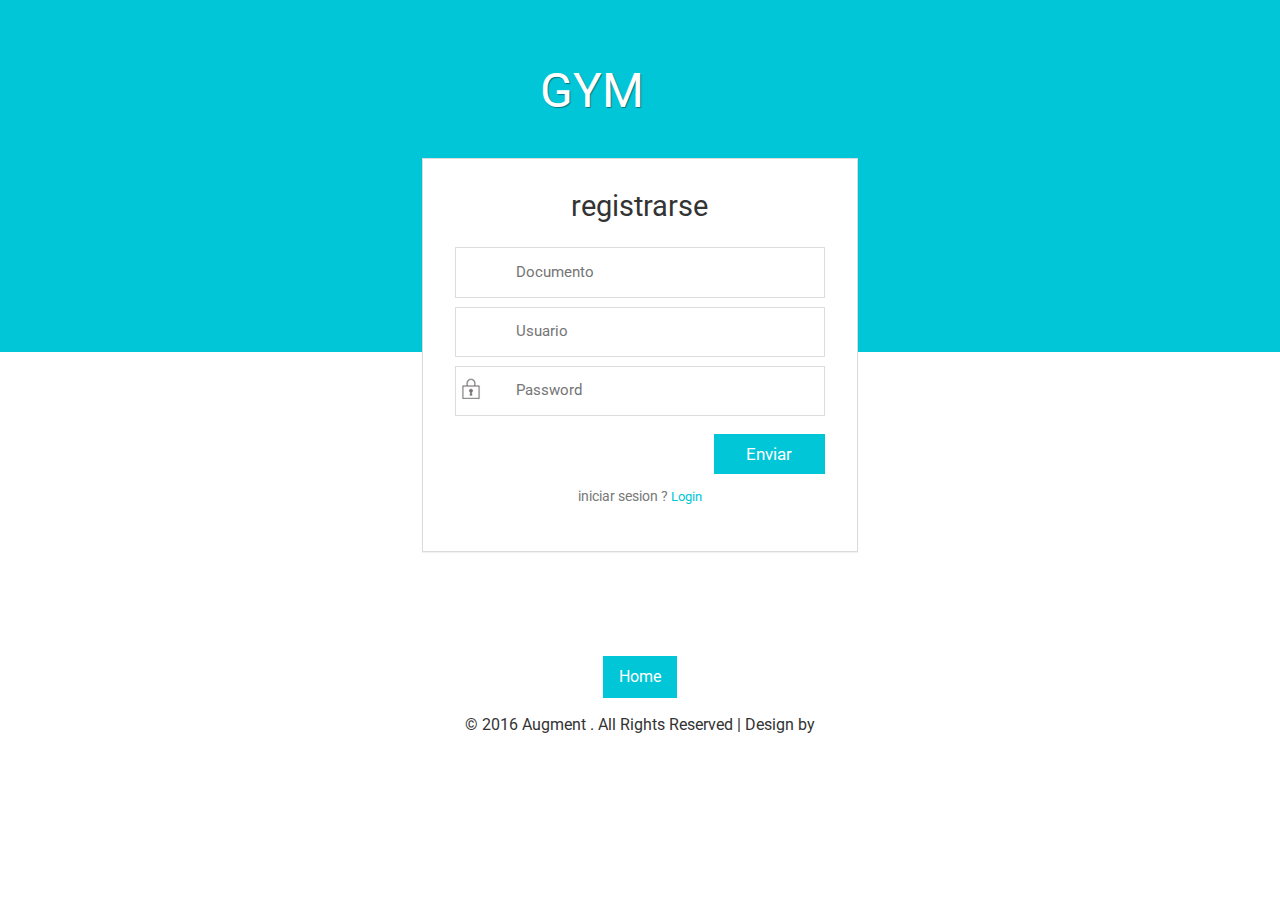
<file: ManaGym/web/registrar.html>
<!DOCTYPE HTML>
<html>
    <head>
        <title>GYM</title>
        <meta name="viewport" content="width=device-width, initial-scale=1">
        <meta http-equiv="Content-Type" content="text/html; charset=utf-8" />
        <meta name="keywords" content="Augment Responsive web template, Bootstrap Web Templates, Flat Web Templates, Android Compatible web template, 
              Smartphone Compatible web template, free webdesigns for Nokia, Samsung, LG, SonyEricsson, Motorola web design" />
        <script type="application/x-javascript"> addEventListener("load", function() { setTimeout(hideURLbar, 0); }, false); function hideURLbar(){ window.scrollTo(0,1); } </script>
        <!-- Bootstrap Core CSS -->
        <link href="css/bootstrap.min.css" rel='stylesheet' type='text/css' />
        <!-- Custom CSS -->
        <link href="css/style.css" rel='stylesheet' type='text/css' />
        <!-- Graph CSS -->
        <link href="css/font-awesome.css" rel="stylesheet"> 
        <!-- jQuery -->
        <link href='//fonts.googleapis.com/css?family=Roboto:700,500,300,100italic,100,400' rel='stylesheet' type='text/css'>
        <!-- lined-icons -->
        <link rel="stylesheet" href="css/icon-font.min.css" type='text/css' />
        <!-- //lined-icons -->
        <script src="js/jquery-1.10.2.min.js"></script>
        <!--clock init-->
    </head> 
    <body>
        <!--/login-->

        <div class="error_page">
            <!--/login-top-->

            <div class="error-top">
                <h2 class="inner-tittle page">GYM</h2>
                <div class="login">
                    <h3 class="inner-tittle t-inner">registrarse</h3>
                    <form action="registrar">
                        <input type="text" name="id" class="text" placeholder="Documento"  required>
                        <input type="text" name="usuario" class="text" placeholder="Usuario"  required>                        
                        <input type="password" name="pass"  placeholder="Password"  required>
                        <div class="sign-up">

                            <input type="submit"  value="Enviar">

                        </div>
                        <div class="clearfix"></div>

                        <div class="new">                            
                            <p class="sign">iniciar sesion ? <a href="sesion.jsp">Login</a></p>
                            <div class="clearfix"></div>
                        </div>
                    </form>
                </div>

            </div>
        </div>
        <!--//login-top-->

        <!--//login-->
        <!--footer section start-->
        <div class="footer">
            <div class="error-btn">
                <a class="read fourth" href="index.html">Home</a>
            </div>
            <p>&copy 2016 Augment . All Rights Reserved | Design by </p>
        </div>
        <!--footer section end-->
        <!--/404-->
        <!--js -->
        <script src="js/jquery.nicescroll.js"></script>
        <script src="js/scripts.js"></script>
        <!-- Bootstrap Core JavaScript -->
        <script src="js/bootstrap.min.js"></script>
    </body>
</html>
</file>
<file: ManaGym/web/css/style.css>
/*
Author: W3layout
Author URL: http://w3layouts.com
License: Creative Commons Attribution 3.0 Unported
License URL: http://creativecommons.org/licenses/by/3.0/
*/
html, body{
    font-family: 'Roboto', sans-serif;
    font-size: 100%;
    overflow-x: hidden;
    background:#FFFFFF;
}
body a{
    transition:0.5s all;
    -webkit-transition:0.5s all;
    -moz-transition:0.5s all;
    -o-transition:0.5s all;
    -ms-transition:0.5s all;

}
a:focus, a:active, a:hover ,a.dropdown-toggle{
    outline: none;
    -webkit-transition: all 0.3s;
    -moz-transition: all 0.3s;
    transition: all 0.3s;
    color: #002561;
    text-decoration:none;
}
a {
    background-color:none;
}
body p{
    font-family: 'Roboto', sans-serif;
}
h1, h2, h3, h4, h5 {
    font-family: 'Roboto', sans-serif;
}
a {
    color: #008DE7;
    font-weight:400;
}
a:hover { transition: all 200ms ease-in-out; }

.page-container {
    min-width: 1260px;
    position: relative;
    top: 0;
    left: 0;
    right: 0;
    bottom: 0;
    width: 100%;
    height: 100%;
    margin: 0px auto;
}
.left-content {
    float: right;
    width: 87%;
}
.page-container.sidebar-collapsed {
    transition: all 100ms linear;
    transition-delay: 300ms;

}
.page-container.sidebar-collapsed .left-content {

    float: right;
    width: 97%;
}
.page-container.sidebar-collapsed-back {
    transition: all 100ms linear;
}
.page-container.sidebar-collapsed-back .left-content {
    transition: all 100ms linear;
    -webkit-transition: all 0.3s ease;
    -moz-transition: all 0.3s ease;
    transition: all 0.3s ease;
    float: right;
    width:87%;
}
.page-container.sidebar-collapsed .sidebar-menu {
    width: 65px;
    transition: all 100ms ease-in-out;
    transition-delay: 300ms;
}

.page-container.sidebar-collapsed-back .sidebar-menu {
    width: 230px;
    transition: all 100ms ease-in-out;
}

.page-container.sidebar-collapsed .sidebar-icon {
    transform: rotate(90deg);
    transition: all 300ms ease-in-out;
    margin-right: 0.8em;
    margin-top: -8px;
    color: #fff;
    background: #02BBCA;
    border-radius: 0;

}

.page-container.sidebar-collapsed-back .sidebar-icon {
    transform: rotate(0deg);
    transition: all 300ms ease-in-out;
}

.page-container.sidebar-collapsed .logo {
    padding: 21px 0;
    height: 63px;
    box-sizing: border-box;
    transition: all 100ms ease-in-out;
    transition-delay: 300ms;

}

.page-container.sidebar-collapsed-back .logo {
    width: 100%;
    padding: 13px 14px;
    height:60px;
    box-sizing: border-box;
    transition: all 100ms ease-in-out;
}

.page-container.sidebar-collapsed #logo {
    opacity: 0;
    transition: all 200ms ease-in-out;
    display: none;
}
.page-container.sidebar-collapsed .down {
    display: none;
}
.page-container.sidebar-collapsed-back #logo {
    opacity: 1;
    transition: all 200ms ease-in-out;
    transition-delay: 300ms;;
}

.page-container.sidebar-collapsed #menu span {
    opacity: 0;
    transition: all 50ms linear;
}

.page-container.sidebar-collapsed-back #menu span {
    opacity: 1;
    transition: all 200ms linear;
    transition-delay: 300ms;
}

.sidebar-menu {
    position: fixed;
    float: left;
    width: 230px;
    top: 0;
    left: 0;
    bottom: 0;
    background-color: #052963;
    color: #aaabae;
    box-shadow: 0px 0px 10px 0px rgb(58, 41, 31);
    -o-box-shadow: 0px 0px 10px 0px rgb(58, 41, 31);
    -webkit-box-shadow: 0px 0px 10px 0px rgb(58, 41, 31);
    -moz-box-shadow: 0px 0px 10px 0px rgb(58, 41, 31);
    z-index: 999;
}
#menu {
    list-style: none;
    margin: 0;
    padding: 0;
    margin-bottom: 20px;
}

#menu li {
    position: relative;
    margin: 0;
    border-bottom: 1px ridge rgba(6, 26, 68, 0.96);
    padding: 0;
    padding: 0;
}

#menu li ul {
    opacity: 0;
    height: 0px;
}

#menu li a {
    font-style: normal;
    font-weight: 400;
    position: relative;
    display: block;
    padding: 13px 20px;
    color: #fff;
    white-space: nowrap;
    z-index: 2;
    background-color: #021F4E;
    font-size:0.9em;
    font-family: 'Roboto', sans-serif;
    border:none;
    border-left: 4px solid #021F4E;
}

#menu li a:hover {
    color: #ffffff;
    background-color:#002561;
    transition: color 250ms ease-in-out, background-color 250ms ease-in-out;
    border-left: 4px solid #00C6D7;
}

#menu li.active > a {
    background-color: #2b303a;
    color: #ffffff;
}

#menu ul li {background-color:#00C6D7; }

#menu ul {
    list-style-type: none;
    margin: 0;
    padding: 0;
}

#menu li ul {
    position: absolute;
    visibility: hidden;
    left: 100%;
    top: -1px;
    background-color: #2b303a;
    box-shadow: 0px 0px 10px 0px rgba(0, 0, 0, 0.5);
    opacity: 0;
    transition: opacity 0.1s linear;
    border-top: 1px solid rgba(69, 74, 84, 0.7);
}

#menu li:hover > ul {
    visibility: visible;
    opacity: 1;
}
li#menu-mensagens,li#menu-arquivos {
    background-color:#00C6D7!important;
}
#menu li li ul {
    right: 100%;
    visibility: hidden;
    top: -1px;
    opacity: 0;
    transition: opacity 0.1s linear;
}

#menu li li:hover ul {
    visibility: visible;
    opacity: 1;
}

#menu .fa { margin-right: 5px; }

.logo {
    width: 100%;
    padding: 14px 14px;
    box-sizing: border-box;
}

.sidebar-icon {
    margin-top: -2px;
    border: 1px solid #00C6D7;
    text-align: right;
    line-height: 1;
    font-size: 19px;
    padding: 8px 10px;
    border-radius: 0px;
    color: #fff;
    background: #02BBCA;
    float: right;
}
ul#menu i {
    font-size: 1.1em;
    margin-right: 6px;
    width: 10%;
}
ul#menu-academico-sub {
    z-index: 999;
}
li#menu-academico{
    z-index: 999;
}
/*#logo
{
    width: 150px;
    height: 64px;
    vertical-align: middle;
    -webkit-filter: drop-shadow(0px 0px 10px rgba(0,0,0,0.5));
}*/

.fa-html5 {
    color: #fff;
    margin-left: 50px;
}
.menu {
    text-align: left;
}
/*--down--*/
.down ul li {
    list-style: none;
    display: inline-block;
    margin: 0 10px;
}
span.name-caret {
    margin: 10px 0px 3px 0px;
    font-size: 1.4em;
    color: #00C6D7;
    display: block;
    text-align: center;
    font-weight: 400;
}
.down  a img {
    border-radius: 50%;
    -o-border-radius: 50%;
    -moz-border-radius: 50%;
    -webkit-border-radius: 50%;
    border: 3px solid #002561;
}

.down{
    padding: 26px 0 30px;
    text-align: center;
    background: #fff;
}
.dropdown-menu li a i{
    font-size: 14px;
    margin-right: 6%;	
    color: #879498;
}
.down p {
    font-size: 0.9em;
    color: #777;
    padding: 5px 8px;
}
.down ul {
    padding:0;
    margin:0;
}
.down ul li a {
    color: #fff;
    background: none;
    text-decoration: none;
}
.down i {
    font-size: 1.2em;
    color:#00C6D7;
    vertical-align: middle;
}
i.lnr.lnr-user {
    font-size: 1.07em;
}
i.lnr.lnr-power-switch {
    font-size: 1.3em;
}
a.tooltips {
    position: relative;
    display: inline;
}
a.tooltips span {
    position: absolute;
    width: 65px;
    color: #FFFFFF;
    background: #09367D;
    height:28px;
    line-height: 30px;
    text-align: center;
    visibility: hidden;
    font-size: 0.8em;
}
a.tooltips span:after {
    content: '';
    position: absolute;
    bottom: 100%;
    left: 50%;
    margin-left: -8px;
    width: 0; height: 0;
    border-bottom: 8px solid #09367D;
    border-right: 8px solid transparent;
    border-left: 8px solid transparent;
}
a:hover.tooltips span {
    visibility: visible;
    opacity: 0.8;
    top: 30px;
    left: 50%;
    margin-left: -38px;
    z-index: 999;
}
/*--//down--*/
/*--/top_header--*/
span#logo h1 {
    font-size: 2em;
    color: #fff;
    margin: 0;
    text-decoration: none;
    text-transform: capitalize;
    font-weight: 300;
}
.srch button{
    cursor: pointer;
    background: url('../images/search.png') no-repeat 26px 19px rgba(3, 182, 197, 0.68);
    width: 80px;
    height:66px;
    display: block;
    border: none;
    outline: none;
    position: absolute;
    top: 0px;
    left: 21%;
}
.main-search{
    float: right;
    background: #002561;
    width: 20%;
    height: 60px;
    padding: 15px 15px 69px 17px;
    border: 1px solid #C6CCD6;
    position: absolute;
    z-index:99999;
    top: 75px;
    left: 248px;
}
.main-search:after {
    content: '';
    position: absolute;
    left: 114px;
    top: -10px;
    border-left: 12px solid rgba(0, 0, 0, 0);
    border-right: 12px solid rgba(0, 0, 0, 0);
    border-bottom: 12px solid #002561;
}
.main-search form{
    position:relative;
    background:#fff;
}
.main-search input[type="text"],.main-search input[type="submit"],.main-search input[type="date"]{
    display:inline-block;
    border:none;
    color:#5d5d5d;
    outline:none;
    width:inherit;
    padding:inherit;
    font-size:14px;
    margin:inherit;
    -webkit-appearance: none;
    margin:0;
}
.main-search input[type="text"],.main-search input[type="date"]{
    background:none;
    padding:10px;
    width:89%;
}
.main-search input[type="text"]:focus{
    color:#5d5d5d;
}
.main-search input[type="submit"]{
    position: absolute;
    top: 9px;
    right: 9px;
    background:url('../images/search2.png') no-repeat -0px -0px;
    height: 25px;
    width: 25px;
    cursor:pointer;
}
.close{
    color: #333;
    padding: 2px 3px 0px 0px;
    cursor: pointer;
    opacity: .9;
}
.close:hover {
    opacity: 0.8;
}
/*--- User Panel---*/
.profile_details_left {
    float: right;
    width: 25%;
}
.dropdown {
    position: relative;
    list-style: none;
}
.dropdown-menu2{
    padding: 0;
    position:absolute;
    top: 133%;
    left: 0;
    z-index:1000;
    display:none;
    float:left;
    min-width:250px;
    margin:1px 0 0;
    font-size:14px;
    list-style:none;
    -webkit-transition: all 0.5s ease-out;
    -moz-transition: all 0.5s ease-out;
    -ms-transition: all 0.5s ease-out;
    -o-transition: all 0.5s ease-out;
    transition: all 0.5s ease-out;
    background-color:#fff;
    border:1px solid #ccc;
    border:1px solid rgba(0,0,0,0.15);
    -webkit-box-shadow: 0px 1px 5px rgba(184, 201, 241, 0.75);
    -moz-box-shadow: 0px 1px 5px rgba(184, 201, 241, 0.75);
    -o-box-shadow: 0px 1px 5px rgba(184, 201, 241, 0.75);
    box-shadow: 0px 1px 5px rgba(184, 201, 241, 0.75);
    background-clip:padding-box;
}
.export-nav{
    margin:10px 0 0;
}
.open > .dropdown-menu2 {
    opacity:1;
}
ul.dropdown-menu.two {
    padding: 0;
    min-width: 234px;
    top: 99%;
    left: -147px;
}
ul.dropdown-menu.two li a .badge {
    background: #ff5454;
    border: 2px solid white;
    position: absolute;
    top: 9px;
    right: 3px;
    font-size: 8px;
    line-height: 8px;
    padding: 4px 6px;
    -webkit-border-radius: 50em;
    -moz-border-radius: 50em;
    border-radius: 50em;
    min-width: 0;
}
.dropdown-menu2 {
    opacity:.3;
    -webkit-transform-origin: top;
    transform-origin: top;
    -ms-transform-origin: top;
    -moz-transform-origin: top;
    -o-transform-origin: top;
    -webkit-animation-fill-mode: forwards;
    -moz-animation-fill-mode: forwards; 
    -o-animation-fill-mode: forwards; 
    -mz-animation-fill-mode: forwards; 
    animation-fill-mode: forwards; 
    -webkit-transform: scale(1, 0);
    -moz-transform: scale(1, 0);
    -o-transform: scale(1, 0);
    -ms-transform: scale(1, 0);
    transform: scale(1, 0);
    display: block; 
    transition: all 0.2s linear;
    -webkit-transition: all 0.2s linear;
    -ms-transition: all 0.2s linear;
    -moz-transition: all 0.2s linear;
    -o-transition: all 0.2s linear;
}
ul#menu-mensagens-sub,li#menu-mensagens-enviadas{
    z-index:9999;

}
li#menu-mensagens-enviadas,li#menu-mensagens,li#menu-academico-avaliacoes,li#menu-mensagens-recebidas,li#menu-academico-boletim{
    background-color: #021F4E;
    border-bottom: 1px ridge #002561;
    z-index:9999;
}
.dropdown-menu2 li{
    margin-left:0;
    float:none;
    width: 100%;
}

.dropdown-menu2 li a{
    border-radius:0;
    -webkit-border-radius:0;
    -moz-border-radius:0;
    -o-border-radius:0;
    border:none;
    border-bottom:1px solid #E4E4E4;
}
.dropdown-menu2 li a:hover {
    border:none;
    border-bottom:1px solid #E4E4E4;
}
.dropdown-menu2 li.odd{
    background:rgba(0, 0, 0, 0.02);
}
li.dropdown.note {
    background: #00c6d7;
    border-left: 1px solid rgba(1, 189, 206, 0.93);
    display: inline-block;
    float: left;
    cursor: pointer;
}
li.dropdown.note a {
    padding: 1.4em 2em;
    display: block;
}
li.dropdown.note:hover {
    background:#14BFCE;
}
ul.nofitications-dropdown {
    padding: 0;
    margin: 0;
}
li.dropdown.head-dpdn:nth-child(2) {

}
li.dropdown.head-dpdn:nth-child(3) {
    border:none;
}
.notification_header{
    background-color:#FAFAFA;
    padding: 10px 15px;
    border-bottom:1px solid rgba(0, 0, 0, 0.05);
}
li.dropdown.note i{
    font-size:1.2em;
    color:#fff;
}
.notification_header h3{	
    color:#37474f;
    font-size: 12px;
    font-weight: 600;
    margin: 5px 0 0 0;
    text-transform: uppercase;
}
.notification_bottom{
    padding:12px 0;
    text-align: center;
    background-color: #f3f7f9;
}
.notification_bottom a {
    color: #00C6D7;
}
.notification_bottom a {
    color:#F44336;
}
.notification_bottom a:hover {
    color:#999;
}
.notification_bottom h3 a{	
    color: #717171;
    font-size:12px;
    border-radius:0;
    border:none;
    padding:0;
    text-align:center;
}
.notification_bottom h3 a:hover{	
    color:#4A4A4A;
    text-decoration:underline;
    background:none;
}
.user_img{
    float:left;
    width:15%;
}
.user_img img{
    max-width:100%;
    display:block;
    border-radius:2em;
    -webkit-border-radius:2em;
    -moz-border-radius:2em;
    -o-border-radius:2em;
}
.notification_desc{
    float:left;
    width:80%;
    margin-left:5%;
}
.notification_desc p{
    color:#757575;
    font-size:13px;
    padding:2px 0;
}
.wrapper-dropdown-2 .dropdown li a:hover .notification_desc p{
    color:#424242;
}
.notification_desc p span{
    color: #bbb!important;
    font-size: 11px;
}
.candile {
    margin-top: 2em;
}
/*** Profile Details **/
.profile_picture{
    text-align:center;
}
.profile_picture a{
    display:block;
}
.profile_picture > a {
    display: block;
    margin:0 auto;
    border-radius:8em;
    -webkit-border-radius:8em;
    -moz-border-radius:8em;
    -o-border-radius:8em;
    width:100px;
    height:100px;
}
.profile_picture_name{
    padding-top:20px;
}
.profile_picture_name h2{
    margin-bottom:5px;
    font-size:20px;
    color: #535351;
    font-weight:600;
}
.profile_picture_name p{
    font-size:12px;
    color: #BCBCBC;
    line-height: 1.6em;
}
.articles_list li {
    display:block;
    padding:15px 0;
    border-bottom:1px solid #F8F8F8;
}
.articles_list li a{
    display:block;
    color:#909090;
    font-size:12px;
    text-align:left;
    -webkit-transition: all 0.2s ease-in-out;
    -moz-transition: all 0.2s ease-in-out;
    -o-transition: all 0.2s ease-in-out;
    transition: all 0.2s ease-in-out;
    cursor:pointer;
}
.articles_list li a:hover{
    color:#65CEA7;
}
.articles_list li a i{
    display:inline-block;
    margin-right:8px;
    font-size:20px;
    vertical-align:top;
}
.articles_list li a i span{
    font-size:25px;
    color:#FFF;
}
/*Progress bars*/
.progress {
    height: 9px;
    margin-top: 8px;
    margin-bottom: 8px;
    overflow: hidden;
    background: #e1e1e1;
    z-index: 1;
    cursor: pointer;
}
.task-info .percentage{
    float:right;
    height:inherit;
    line-height:inherit;
}
.task-desc{
    font-size:12px;
}
.wrapper-dropdown-3 .dropdown li a:hover span.task-desc {
    color:#65cea7;
}
.progress .bar {
    z-index: 2;
    height:15px; 
    font-size: 12px;
    color: white;
    text-align: center;
    float:left;
    -webkit-box-sizing: content-box;
    -moz-box-sizing: content-box;
    -ms-box-sizing: content-box;
    box-sizing: content-box;
    -webkit-transition: width 0.6s ease;
    -moz-transition: width 0.6s ease;
    -o-transition: width 0.6s ease;
    transition: width 0.6s ease;
}
.progress-striped .yellow{
    background:#f0ad4e;
} 
.progress-striped .green{
    background:#5cb85c;
} 
.progress-striped .light-blue{
    background:#5bc0de;
} 
.progress-striped .red{
    background:#d9534f;
} 
.progress-striped .blue{
    background:#428bca;
} 
.progress-striped .bar {
    background-image: -webkit-gradient(linear, 0 100%, 100% 0, color-stop(0.25, rgba(255, 255, 255, 0.15)), color-stop(0.25, transparent), color-stop(0.5, transparent), color-stop(0.5, rgba(255, 255, 255, 0.15)), color-stop(0.75, rgba(255, 255, 255, 0.15)), color-stop(0.75, transparent), to(transparent));
    background-image: -webkit-linear-gradient(45deg, rgba(255, 255, 255, 0.15) 25%, transparent 25%, transparent 50%, rgba(255, 255, 255, 0.15) 50%, rgba(255, 255, 255, 0.15) 75%, transparent 75%, transparent);
    background-image: -moz-linear-gradient(45deg, rgba(255, 255, 255, 0.15) 25%, transparent 25%, transparent 50%, rgba(255, 255, 255, 0.15) 50%, rgba(255, 255, 255, 0.15) 75%, transparent 75%, transparent);
    background-image: -o-linear-gradient(45deg, rgba(255, 255, 255, 0.15) 25%, transparent 25%, transparent 50%, rgba(255, 255, 255, 0.15) 50%, rgba(255, 255, 255, 0.15) 75%, transparent 75%, transparent);
    background-image: linear-gradient(45deg, rgba(255, 255, 255, 0.15) 25%, transparent 25%, transparent 50%, rgba(255, 255, 255, 0.15) 50%, rgba(255, 255, 255, 0.15) 75%, transparent 75%, transparent);
    -webkit-background-size: 40px 40px;
    -moz-background-size: 40px 40px;
    -o-background-size: 40px 40px;
    background-size: 40px 40px;
}
.progress.active .bar {
    -webkit-animation: progress-bar-stripes 2s linear infinite;
    -moz-animation: progress-bar-stripes 2s linear infinite;
    -ms-animation: progress-bar-stripes 2s linear infinite;
    -o-animation: progress-bar-stripes 2s linear infinite;
    animation: progress-bar-stripes 2s linear infinite;
}
@-webkit-keyframes progress-bar-stripes {
    from {
        background-position: 40px 0;
    }
    to {
        background-position: 0 0;
    }
}
@-moz-keyframes progress-bar-stripes {
    from {
        background-position: 40px 0;
    }
    to {
        background-position: 0 0;
    }
}
@-ms-keyframes progress-bar-stripes {
    from {
        background-position: 40px 0;
    }
    to {
        background-position: 0 0;
    }
}
@-o-keyframes progress-bar-stripes {
    from {
        background-position: 0 0;
    }
    to {
        background-position: 40px 0;
    }
}
@keyframes progress-bar-stripes {
    from {
        background-position: 40px 0;
    }
    to {
        background-position: 0 0;
    }
}
/********* profile details **********/
.profile_details{
    float: right;
    margin: 0 4.8em 0 1em;
}
.profile_details_drop .lnr.lnr-chevron-up{
    display:none;
}
.profile_details_drop.open .lnr.lnr-chevron-up{
    display:block;
}
.profile_details_drop.open .lnr.lnr-chevron-down{
    display:none;
}
ul.dropdown-menu2.drpdwn-meu2 {
    top: 102%;
}
ul.dropdown-menu.two{
    -webkit-transform-origin: 100% 0;
    -ms-transform-origin: 100% 0;
    -o-transform-origin: 100% 0;
    transform-origin: 100% 0;
    -webkit-animation-duration: .3s;
    -o-animation-duration: .3s;
    animation-duration: .3s;
    background: #fff;
    border: 1px solid #CECDCD;

}
ul.dropdown-menu.two.one {
    min-width: 163px;
    top: 99%;
    left: -82px;
}
.dropdown-menu.two li {
    border-top: 1px solid #e4eaec;
    border-bottom: 0;
}
ul.dropdown-menu.two.drp-mnu {
    min-width: 125px;
    top:94%;
}
ul.dropdown-menu.two.drp-mnu li a {
    display: inline-flex;
    width: 100%;
    text-align: center;
    padding:.5em 0 0.5em 1.5em;
}
ul.dropdown-menu.two li a {
    padding: 6px 10px;
}
.notification_bottom a {
    padding: 6px 10px;
    color: #00C6D7;
}
ul.dropdown-menu.two.drp-mnu li a i {
    width: 24px;
    line-height: 17px;
    height: 20px;
}
.profile_img span{
    float:left;
    display:block;
    width:40px;
    height:40px;
    border-radius:3em;
    -webkit-border-radius:3em;
    -moz-border-radius:3em;
    -o-border-radius:3em;
    -webkit-background-size: cover;
    -moz-background-size: cover;
    -o-background-size: cover;
    background-size: cover;
}
.span_4 {
    padding: 0;
}
.user-name{
    float:left;
    margin-top:8px;
    margin-left:5px;
    height:35px;
    width:45%;
}
.profile_details ul li{
    list-style-type:none;
    width:87%;
}
.user-name p{
    font-size:14px;
    color:#F44336;
    line-height:1em;
    font-weight:700;
}
.user-name p span{
    font-size:10px;
    font-style:italic;
    color:#424f63;
    font-weight:normal;
}
/**** icon dropdown ******/
.wrapper-dropdown-4 i.dropdown-icon{
    width:20px;
    height:20px;
    display:block;
    background:url(../images/up-down.png) no-repeat -8px -24px;
    margin-top:13px;
    float:right;
}
.wrapper-dropdown-4 .dropdown-menu2 li:first-child a{
    border-top:none;
}
.wrapper-dropdown-4 .dropdown-menu2{
    min-width:160px;
}
.wrapper-dropdown-4 .dropdown-menu2 li a {
    display: block;
    text-decoration: none;
    color:#5A5A5A;
    font-size:12px;
    background:#FFF;
    border:none;
    border-top:1px solid #F0F0F0;
    padding:8px;
    transition: all 0.3s ease-out;
    -webkit-transition: all 0.3s ease-out;
    -moz-transition: all 0.3s ease-out;
    -o-transition: all 0.3s ease-out;
    border-radius:0;
}
.wrapper-dropdown-4 .dropdown-menu2 li a i {
    display:inline-block;
}
/* Hover state */
.wrapper-dropdown-4 li:hover a {
    color: #FFF;
    background:#B8C9F1;
}
/* Active state */
.wrapper-dropdown-4.open i.dropdown-icon{
    background-position:-8px -4px;
}
span.text {
    font-size: 1em;
    color: #fff;
    margin-left: 10px;
    text-decoration:none;
}
span.badge {
    font-size: 11px;
    font-weight: bold;
    color: #FFF;
    background: #052963;
    line-height: 17px;
    width: 20px;
    height: 20px;
    border-radius: 2em;
    -webkit-border-radius: 2em;
    -moz-border-radius: 2em;
    -o-border-radius: 2em;
    text-align: center;
    display: inline-block;
    position: absolute;
    top: 11%;
    padding: 2px 0 0;
    left: 60%;
}
a.deutsch img,a.ukrainian img,a.english img,a.espana img,a.russian img {
    margin-right: 10px;
}
/* DEMO 3 */

.wrapper-dropdown-3 {
    position: relative;
    width:90px;
    margin: 0 auto;
    padding: 20px 10px;
    background: #00C6D7;
    border-radius: 0;
    cursor: pointer;
    outline: none;
    font-weight: 400;
    color: #fff;
}

.wrapper-dropdown-3:after {
    content: "";
    width: 0;
    height: 0;
    position: absolute;
    right: 10px;
    top: 50%;
    margin-top: -3px;
    border-width: 6px 6px 0 6px;
    border-style: solid;
    border-color: #06909C transparent;
}
.wrapper-dropdown-3 .dropdown {
    /* Size & position */
    position: absolute;
    top:113%;
    left: 0;
    right: 0;
    /* Styles */
    background: white;
    border-radius: inherit;
    border: 1px solid rgba(0,0,0,0.17);
    box-shadow: 0 0 5px rgba(0,0,0,0.1);
    font-weight: normal;
    -webkit-transition: all 0.5s ease-in;
    -moz-transition: all 0.5s ease-in;
    -ms-transition: all 0.5s ease-in;
    -o-transition: all 0.5s ease-in;
    transition: all 0.5s ease-in;
    list-style: none;

    /* Hiding */
    opacity: 0;
    pointer-events: none;
}
.wrapper-dropdown-3 .dropdown:after {
    content: "";
    width: 0;
    height: 0;
    position: absolute;
    bottom: 100%;
    right: 15px;
    border-width: 0 6px 6px 6px;
    border-style: solid;
    border-color: #fff transparent;   
    display:none;	
}

.wrapper-dropdown-3 .dropdown:before {
    content: "";
    width: 0;
    height: 0;
    position: absolute;
    bottom: 100%;
    left: 13px;
    border-width: 0 8px 8px 8px;
    border-style: solid;
    border-color: rgba(0,0,0,0.1) transparent;  
    display:none;		
}

.wrapper-dropdown-3 .dropdown li a {
    display: block;
    padding: 10px 20px;
    text-decoration: none;
    color: #333;
    border-bottom: 1px solid #e6e8ea;
    box-shadow: inset 0 1px 0 rgba(255,255,255,1);
    -webkit-transition: all 0.3s ease-out;
    -moz-transition: all 0.3s ease-out;
    -ms-transition: all 0.3s ease-out;
    -o-transition: all 0.3s ease-out;
    transition: all 0.3s ease-out;
    font-size: 0.9em;
}

.wrapper-dropdown-3 .dropdown li i {
    float: right;
    color: inherit;
}
ul.dropdown {
    width:120px;
    padding: 0;
    z-index: 999;
}
.wrapper-dropdown-3 .dropdown li:first-of-type a {
    border-radius: 7px 7px 0 0;
}

.wrapper-dropdown-3 .dropdown li:last-of-type a {
    border: none;
    border-radius: 0 0 7px 7px;
}

/* Hover state */

.wrapper-dropdown-3 .dropdown li:hover a {
    background: #f3f8f8;
}

/* Active state */

.wrapper-dropdown-3.active .dropdown {
    opacity: 1;
    pointer-events: auto;
}

/* No CSS3 support */

.no-opacity       .wrapper-dropdown-3 .dropdown,
.no-pointerevents .wrapper-dropdown-3 .dropdown {
    display: none;
    opacity: 1; /* If opacity support but no pointer-events support */
    pointer-events: auto; /* If pointer-events support but no pointer-events support */
}

.no-opacity       .wrapper-dropdown-3.active .dropdown,
.no-pointerevents .wrapper-dropdown-3.active .dropdown {
    display: block;
}


.header-section {
    background:#00c6d7;
    box-shadow: 2px 0 6px rgba(1, 70, 76, 0.68);
    -webkit-box-shadow: 2px 0 6px rgba(1, 70, 76, 0.68);
    -moz-box-shadow: 2px 0 6px rgba(1, 70, 76, 0.68);
    -o-box-shadow: 2px 0 6px rgba(1, 70, 76, 0.68);
}
/*--//top_header--*/
/*--/inner-content-start--*/
.outter-wp {
    padding: 1.5em 1.5em;
    margin-bottom: 2em;
}
.widget {
    width: 23.5%;
    padding: 0px;
}
.widget.states-mdl {
    margin: 0 2%;
}
.widget.states-thrd {
    margin-right: 2%;
}
.stats-left {
    float: left;
    width: 70%;
    background-color: #052963;
    text-align: center;
    padding: 0.58em;
    box-shadow: 0 1px 1px rgba(0,0,0,.05);
    -o-box-shadow: 0 1px 1px rgba(0,0,0,.05);
    -webkit-box-shadow: 0 1px 1px rgba(0,0,0,.05);
    -moz-box-shadow: 0 1px 1px rgba(0,0,0,.05);

}
.states-mdl .stats-left {
    background-color: #00C6D7;
}

.states-mdl .stats-right {
    border: none;
    border-right: 2px solid #00C6D7;
}
.states-last .stats-left {
    background-color: #00C6D7;
    border: none;
}
.states-last.stats-right {
    background-color: #eee;
    border: none;
    border-right: 2px solid #00C6D7;
}
.states-thrd .stats-left {
    background-color: #052963;
}
.widget.states-last .stats-right {
    border: none;
    border-right: 2px solid #00C6D7;
}
.stats-right {
    float: right;
    width: 30%;
    text-align: center;
    padding: 1.54em 1em;
    background-color: #eee;
    border: none;
    border-right: 2px solid #052963;
    box-shadow: 0 1px 1px rgba(0,0,0,.05);
    -o-box-shadow: 0 1px 1px rgba(0,0,0,.05);
    -webkit-box-shadow: 0 1px 1px rgba(0,0,0,.05);
    -moz-box-shadow: 0 1px 1px rgba(0,0,0,.05);
}
.stats-left h5 {
    color: #fff;
    font-size: 1em;
}
.stats-left h4 {
    font-size: 2em;
    color: #fff;
    margin-top: 10px;
    font-weight: 400;
}
.stats-right label {
    font-size: 2em;
    color: #3E3D3D;
}
/*--/charts--*/
.charts {
    margin: 2em 0;
}
.chrt {
    background: #f5f5f5;
    padding: 2em 2em;
    border: 1px solid #ddd;
}
.chrt h2,h3.sub-tittle {
    font-size: 2em;
    font-weight: 400;
    color: #333;
    margin-top: 0;
    text-align:left;
}
.chrt-inner {
    margin: 2em 0;
}
.chrt-two,.chrt-three {
    padding: 2em 2em;
    background: #fff;
    width: 49%;
    margin-right: 2%;
    box-shadow: 0 1px 1px rgba(0,0,0,.05);
    -o-box-shadow: 0 1px 1px rgba(0,0,0,.05);
    -webkit-box-shadow: 0 1px 1px rgba(0,0,0,.05);
    -moz-box-shadow: 0 1px 1px rgba(0,0,0,.05);
    border: 1px solid #E7E7E8;
}
.chrt-three {
    margin-right:0;
}
h3.sub-tittle {
    margin-bottom: 0.5em;
}
canvas#viewport {
    width:600px!important;
    height:550px!important;
}
.map-1 {
    box-shadow: 0 1px 1px rgba(0,0,0,.05);
    -o-box-shadow: 0 1px 1px rgba(0,0,0,.05);
    -webkit-box-shadow: 0 1px 1px rgba(0,0,0,.05);
    -moz-box-shadow: 0 1px 1px rgba(0,0,0,.05);
    border: 1px solid #E7E7E8;
    padding: 2em 2em;
    width: 49%;
    margin-right: 2%;
    background: #fff;
}
.graph-visualization {
    margin: 2em 0 0 0;

}
button#randomizeData {
    background: #002561;
    font-size: 0.9em;
    color: #fff;
    outline: none;
    border: none;
    padding: 7px 10px;
    margin: 1.6em 0 1em 0;
}
.map-2 {
    width: 49%;
    float: right;
    margin: 0;
    padding: 0;
}
rect.highcharts-background {
    fill: #f5f5f5;
    padding: 5em!important;
}

text.highcharts-title {
    color: #999!important;
    fill: #999!important;
}
/* dev table */
.dev-table {
    display: table;
    width: 100%;
}
.dev-table .dev-row {
    display: table-row;
    width: auto;
    clear: both;
}
.dev-table .dev-col {
    display: table-cell;
    vertical-align: middle;
    padding: 0;
}
.dev-col.mid {
    padding: 0 18px;
}
@media all and (max-width: 992px) {
    .dev-table {
        display: block;
        float: left;
    }
    .dev-table .dev-row {
        display: block;
        float: left;
        width: 100%;
    }
    .dev-table .dev-col {
        display: block;
        float: left;
        width: 100%;
    }
}
/* ./dev table */
.dev-popup {
    position: absolute;
    top: 100%;
    right: 0px;
    z-index: 999;
    margin-top: 10px;
    width: 300px;
    display: none;
    background: #ffffff;
    border: 1px solid #e7ebf1;
    -webkit-border-top-right-radius: 5px;
    -webkit-border-bottom-right-radius: 0;
    -webkit-border-bottom-left-radius: 0;
    -webkit-border-top-left-radius: 0;
    -moz-border-radius-topright: 5px;
    -moz-border-radius-bottomright: 0;
    -moz-border-radius-bottomleft: 0;
    -moz-border-radius-topleft: 0;
    border-top-right-radius: 5px;
    border-bottom-right-radius: 0;
    border-bottom-left-radius: 0;
    border-top-left-radius: 0;
    -moz-background-clip: padding-box;
    -webkit-background-clip: padding-box;
    background-clip: padding-box;
    -moz-border-radius: 5px;
    -webkit-border-radius: 5px;
    border-radius: 5px;
    -moz-box-shadow: 0 2px 10px rgba(0, 0, 0, 0.1);
    -webkit-box-shadow: 0 2px 10px rgba(0, 0, 0, 0.1);
    box-shadow: 0 2px 10px rgba(0, 0, 0, 0.1);
}
.dev-popup .dev-popup-header {
    float: left;
    width: 100%;
}
.dev-popup .dev-popup-body {
    float: left;
    width: 100%;
    padding: 10px;
}
.dev-popup .dev-popup-body .form-group:last-child {
    margin-bottom: 0px;
}
.dev-popup:after,
.dev-popup:before {
    bottom: 100%;
    left: 50%;
    border: solid transparent;
    content: " ";
    height: 0;
    width: 0;
    position: absolute;
    pointer-events: none;
}
.dev-popup:after {
    border-color: rgba(255, 255, 255, 0);
    border-bottom-color: #FFF;
    border-width: 5px;
    margin-left: -5px;
}
.dev-popup:before {
    border-color: rgba(240, 240, 240, 0);
    border-bottom-color: #e7ebf1;
    border-width: 6px;
    margin-left: -6px;
}
.dev-page .dev-page-header .dev-popup {
    -webkit-animation-duration: 100ms;
    animation-duration: 100ms;
    -webkit-animation-fill-mode: both;
    animation-fill-mode: both;
    -webkit-animation-name: zoomIn;
    animation-name: zoomIn;
}
.dev-page .dev-page-header .dev-popup:after,
.dev-page .dev-page-header .dev-popup:before {
    left: auto;
    right: 22.5px;
}
.popover {
    font-size: 12px;
    border-color: #e7ebf1;
    padding: 0px;
    -webkit-border-top-right-radius: 5px;
    -webkit-border-bottom-right-radius: 0;
    -webkit-border-bottom-left-radius: 0;
    -webkit-border-top-left-radius: 0;
    -moz-border-radius-topright: 5px;
    -moz-border-radius-bottomright: 0;
    -moz-border-radius-bottomleft: 0;
    -moz-border-radius-topleft: 0;
    border-top-right-radius: 5px;
    border-bottom-right-radius: 0;
    border-bottom-left-radius: 0;
    border-top-left-radius: 0;
    -moz-background-clip: padding-box;
    -webkit-background-clip: padding-box;
    background-clip: padding-box;
    -moz-border-radius: 5px;
    -webkit-border-radius: 5px;
    border-radius: 5px;
    -moz-box-shadow: 0 2px 10px rgba(0, 0, 0, 0.1);
    -webkit-box-shadow: 0 2px 10px rgba(0, 0, 0, 0.1);
    box-shadow: 0 2px 10px rgba(0, 0, 0, 0.1);
}
.popover.right > .arrow {
    border-right-color: #e7ebf1;
}
.popover.left > .arrow {
    border-left-color: #e7ebf1;
}
.popover.top > .arrow {
    border-top-color: #e7ebf1;
}
.popover.bottom > .arrow {
    border-bottom-color: #e7ebf1;
}
.popover .popover-title {
    border-bottom: 0px;
    background: #fafafa;
}
.dev-widget {
    float: left;
    width: 100%;
    height: 100%;
    background:#fff;
    padding: 15px;
    margin-bottom: 20px;
    position: relative;
    transition-timing-function: cubic-bezier(0.175, 0.885, 0.32, 1.275);
    transition-duration: 400ms;
    text-align:left;
    box-shadow: 0 1px 1px rgba(0,0,0,.05);
    -o-box-shadow: 0 1px 1px rgba(0,0,0,.05);
    -webkit-box-shadow: 0 1px 1px rgba(0,0,0,.05);
    -moz-box-shadow: 0 1px 1px rgba(0,0,0,.05);
    border: 1px solid #E7E7E8;
}
.dev-widget:hover {
    z-index: 10;
    background:#002561;
    color: #f0f4f6;
}
.dev-widget:hover .dev-drop {
    text-decoration: none;
    background:#00C6D7;
    bottom: -39px;
    -webkit-opacity: 1;
    -khtml-opacity: 1;
    -moz-opacity: 1;
    -ms-filter: progid:DXImageTransform.Microsoft.Alpha(opacity=100);
    filter: alpha(opacity=100);
    opacity: 1;

}
.dev-widget .dev-drop {
    line-height: 20px;
    padding: 10px 15px;
    position: absolute;
    left: 0px;
    bottom: 0px;
    width: 100%;
    -webkit-opacity: 0;
    -khtml-opacity: 0;
    -moz-opacity: 0;
    -ms-filter: progid:DXImageTransform.Microsoft.Alpha(opacity=0);
    filter: alpha(opacity=0);
    opacity: 0;
    filter: alpha(opacity = 100);
    transition-property: bottom, opacity;
    transition-duration: 400ms;
    color: #f0f4f6;
}
.bottom-grids {
    margin-bottom: 3em;
}
ul#clock li{
    border: none;
}

#clock {
    position: relative;
    width: 185px;
    height: 185px;
    margin: -95px auto 0;
    background: url(../images/clockface.png) no-repeat;
    list-style: none;
}

#sec, #min, #hour {
    position: absolute;
    width: 15px;
    height: 185px;
    top: 0px;
    left: 83px;
}

#sec {
    background: url(../images/sechand.png);
    z-index: 3;
    overflow: hidden;
}

#min {
    background: url(../images/minhand.png);
    z-index: 2;
}

#hour {
    background: url(../images/hourhand.png);
    z-index: 1;
}
.area-charts {
    margin: 0.5em 0 1.5em 0;
}
.panel-chrt {
    padding: 3.7em 2em;
    background-color:#fff;
    box-shadow: 0 1px 1px rgba(0,0,0,.05);
    -o-box-shadow: 0 1px 1px rgba(0,0,0,.05);
    -webkit-box-shadow: 0 1px 1px rgba(0,0,0,.05);
    -moz-box-shadow: 0 1px 1px rgba(0,0,0,.05);
    border: 1px solid #E7E7E8;
    width: 49%;
}
.tini-time-line {
    padding: 2em 2em;
    background: #fff;
    width: 49%;
    float: right;
    box-shadow: 0 1px 1px rgba(0,0,0,.05);
    -o-box-shadow: 0 1px 1px rgba(0,0,0,.05);
    -webkit-box-shadow: 0 1px 1px rgba(0,0,0,.05);
    -moz-box-shadow: 0 1px 1px rgba(0,0,0,.05);
    border: 1px solid #E7E7E8;
}
.terques-bg {
    background:#00C6D7;
    padding: 4em 2em;
}

h3.sub-tittle.clock {
    color:#fff;
}
p.text-left {
    font-size: 1em;
    color: #fff;
}
.user-heading.alt.clock-row.terques-bg h4 {
    font-size: 2em;
    color: #fff;
    font-weight: 300;
}
ul.clock-category li{
    list:none;
    display:inline-block;
    width:24%;
}
ul.clock-category li a i {
    font-size: 30px;
    padding-right: 0;
}
ul.clock-category li a span {
    display: block;
    line-height: normal;
    padding: 8px 0;
    color: #555;
}
ul.clock-category {
    padding: 0;
    text-align: center;
    padding:2em 0 2em 0em;
    margin: 0;
}
ul.clock-category li a span:hover{
    color:#00C6D7;
}

/*----*/
.weather-top {
    padding: 1.5em;
}
.weather-top-left {
    float: left;
}
.weather-top-right {
    float: right;
    margin-top: 1.4em;
}
.degree figure{
    float:left;
}
.degree span{
    float:left;
    font-size: 3em;
    color: #333;
    margin-left: 0.5em;
}
.weather-top-left p{
    color:#002561;
    padding: 0.3em 0.5em 0;
    display: inline-block;
    line-height: 13px;
    font-size: 1em;
}
.weather-top-right p{
    color:#999;
    font-size: 1em;
}
.weather-top-right p i{
    margin-right: 0.3em;
}
.weather-top-right label{
    color:#000;
    font-size: 0.8em;
    font-weight:400;
}
.weather-head figure{
    padding:0.6em 0;
}
/*----*/
/*----*/
.weather-bottom {
    border-top:1px solid #ddd;

}
.weather-bottom1 {
    float: left;
    width: 25%;

}
.weather-head {
    padding: 1em 1em;
    text-align: center;
}
.weather-bottom1:nth-child(3) {
    border-right: none;
}
.weather-head h4{
    color:#333;
    font-size: 1em;
}
.weather-head h6{
    color: #444;
    font-size: 1.5em;
    font-weight: 400;
    text-align: center;
    margin-bottom: 0.3em;
}
.weather-head canvas {
    display: block;
    margin: 0 auto;
}
.bottom-head p{
    font-size: 1em;
    line-height: 1.4em;
}
.btn-group-sm>.btn, .btn-sm {
    padding: 5px 10px;
    font-size: 12px;
    line-height: 1.5;
    border-radius: 0;
}
.admin-form {
    line-height: 1.231;
    font-weight: 400;
    font-size: 14px;
    color: #626262;
}
.panel {
    margin-bottom: 20px;
    background-color: #fff;
    border: 1px solid #ddd;
    border-radius: 0;
    -webkit-box-shadow: 0 1px 1px rgba(0,0,0,.05);
    box-shadow: 0 1px 1px rgba(0,0,0,.05);
    padding:2em 2em;
}
.linechart {
    position: relative; z-index: 0; height: 300px; width: 500px;
    font: normal 13px "Roboto"; line-height: 17px;
}
.linechart > canvas {
    border: 1px solid #151515;
}
.linechart > div {
    display: none; 
    position: absolute; z-index: 1; left: 0; top: 0; 
    font-size: 12px; line-height: 16px; white-space: nowrap; color: black; 
    padding: 10px; border: 1px solid #D5D5D5; background-color: white;
    box-shadow: 0 5px 15px rgba(56,56,56,0.15); 
}
h3.sub-tittle.dyna {
    text-align: left;
}
.timeline {
    list-style: none;
    padding: 10px 0 10px;
    position: relative;
}
/*--/timeline--*/
.timeline:before {
    top: 0;
    bottom: 0;
    position: absolute;
    content: " ";
    width: 1px;
    background-color: #ccc;
    left: 24px;
    margin-right: -1.5px;
}

.timeline > li {
    margin-bottom:10px;
    position: relative;
}

.timeline > li:before,
.timeline > li:after {
    content: " ";
    display: table;
}

.timeline > li:after {
    clear: both;
}

.timeline > li > .timeline-panel {
    width: calc( 100% - 75px );
    float: right;
    border: 1px solid #d4d4d4;
    padding: 10px 15px;
    position: relative;
    -webkit-box-shadow: 0 1px 6px rgba(0, 0, 0, 0.175);
    box-shadow: 0 1px 6px rgba(0, 0, 0, 0.175);
    background: #fff;
}
h4.timeline-title a {
    margin: 0;
    padding: 5px 0;
    color:#333;
}
h4.timeline-title a:hover {
    color: #00C6D7;
}
.timeline-body p {
    font-size: 0.9em;
    margin: 0;
    padding: 0;
    color: #777;
}
.timeline > li > .timeline-panel:before {
    position: absolute;
    top: 18px;
    left: -15px;
    display: inline-block;
    border-top: 15px solid transparent;
    border-right: 15px solid #ccc;
    border-left: 0 solid #ccc;
    border-bottom: 15px solid transparent;
    content: " ";
}

.timeline > li > .timeline-panel:after {
    position: absolute;
    top:19px;
    left: -14px;
    display: inline-block;
    border-top: 14px solid transparent;
    border-right: 14px solid #fff;
    border-left: 0 solid #fff;
    border-bottom: 14px solid transparent;
    content: " ";
}

.timeline > li > .timeline-badge {
    color: #fff;
    width: 50px;
    height: 50px;
    line-height: 50px;
    font-size: 1.4em;
    text-align: center;
    position: absolute;
    top: 16px;
    left: 0px;
    margin-right: -25px;
    background-color: #999999;
    z-index: 100;
    border-top-right-radius: 50%;
    border-top-left-radius: 50%;
    border-bottom-right-radius: 50%;
    border-bottom-left-radius: 50%;
}

.timeline-badge.primary {
    background-color: #2e6da4 !important;
}

.timeline-badge.success {
    background-color: #3f903f !important;
}

.timeline-badge.warning {
    background-color: #f0ad4e !important;
}

.timeline-badge.danger {
    background-color: #d9534f !important;
}

.timeline-badge.info {
    background-color: #5bc0de !important;
}
/*--//timeline--*/
.candile-inner {
    background: #fff;
    padding: 2em 2em;
    box-shadow: 0 1px 1px rgba(0,0,0,.05);
    -o-box-shadow: 0 1px 1px rgba(0,0,0,.05);
    -webkit-box-shadow: 0 1px 1px rgba(0,0,0,.05);
    -moz-box-shadow: 0 1px 1px rgba(0,0,0,.05);
    border: 1px solid #E7E7E8;
}
.candile-inner svg {
    height: 350px!important;
}
#chartdiv {
    width: 100%;
    height: 368px;
}	
#chartdiv1 {
    width: 100%;
    height:450px;
}
#chartdiv2 {
    width: 100%;
    height:430px;
}
#chartdiv3 {
    width: 100%;
    height:450px;
}
.pie {
    margin: 2em 0;
}	
tspan {
    fill: #414142!important;
    font-size: 13px;
    font-family: 'Roboto', sans-serif;
}

.chrt-two.area {
    padding:4.5em 2em;
}
#chartdiv4 {
    width: 100%;
    height: 431px;
    font-size: 14px;
}

.amcharts-pie-slice {
    transform: scale(1);
    transform-origin: 50% 50%;
    transition-duration: 0.3s;
    transition: all .3s ease-out;
    -webkit-transition: all .3s ease-out;
    -moz-transition: all .3s ease-out;
    -o-transition: all .3s ease-out;
    cursor: pointer;
    box-shadow: 0 0 30px 0 #000;
}
.amChartsLegend.amcharts-legend-div {
    left: 390px!important;
}
.amcharts-pie-slice:hover {
    transform: scale(1.1);
    filter: url(#shadow);
}	
h2.inner,h3.inner {
    padding: 0;
    margin-top: 0;
    font-weight: 400;
    color: #333;
}
.dev-widget:hover h2,.dev-widget:hover h3{
    color: #fff;
}
/*--/graph--*/	
h2.inner-tittle,h3.inner-tittle {
    font-size: 2em;
    font-weight: 400;
    color: #333;
    margin-bottom:0.7em;
    text-align: left;
}
.graph{
    background: #fff;
    padding: 2em 2em;
    position: relative;
    box-shadow: 0 1px 1px rgba(0,0,0,.05);
    -o-box-shadow: 0 1px 1px rgba(0,0,0,.05);
    -webkit-box-shadow: 0 1px 1px rgba(0,0,0,.05);
    -moz-box-shadow: 0 1px 1px rgba(0,0,0,.05);
    border: 1px solid #E7E7E8;
}	
canvas#viewport {
    width: 1250px!important;
    height:600px!important;
}
.graph-visual {
    margin-bottom: 2em;
}
.breadcrumb {
    padding: 8px 0px;
    margin-bottom: 12px;
    list-style: none;
    background: none!important;
    border-radius: 0;
}
ol.breadcrumb.m-b-0 li a {
    color: #00c6d7;

}
ol.breadcrumb.m-b-0 li a:hover {
    color: #052963;
}
.breadcrumb>.active {
    color: #777;
}
/*--//graph--*/	
/*--/charts--*/
#chartdiv5 {
    width	: 100%;
    height	: 500px;
}
.grid-1 {
    background-color: #f5f5f5;
    padding: 1.8em;
    box-shadow: 0 1px 1px rgba(0,0,0,.05);
    -o-box-shadow: 0 1px 1px rgba(0,0,0,.05);
    -webkit-box-shadow: 0 1px 1px rgba(0,0,0,.05);
    -moz-box-shadow: 0 1px 1px rgba(0,0,0,.05);
    border: 1px solid #E7E7E8;
}	
.grid-charts {
    margin: 1.5em 0;
}
.graph-2 {
    padding: 0;
    margin-right: 2%;
    width: 49%;
}
.graph-2.second {
    padding: 0;
    margin-right:0%;
    width: 49%;
    float:right;
}
.grid-1 h4 {
    font-size: 0.9em;
    color: #999;
    font-weight: normal;
}
.text-2 {
    float: left;
    width: 70%;
    margin-top: 1.3em;
}
.text-1 {
    float: right;
    width:28%;
}
.grid-graph1 {
    font-size: 12px;
    border: 1px solid #E6E6E6;
    padding: 10px;
}
#os-Win-lbl {
    border-left: #00C6D7 solid 1.4em;
    padding-left: 0.5em;
    font-size: 1em;
    color: #777;
    font-family: 'Roboto', sans-serif;
}
.grid-graph div {
    margin: 3px 0;
}
#os-Other-lbl {
    border-left: #002561 solid 1.4em;
    padding-left: 0.5em;
    font-size: 1em;
    color: #777;
    font-family: 'Roboto', sans-serif;
}
#os-Mac-lbl {
    border-left: #002561 solid 1.4em;
    padding-left: 0.5em;
    font-size: 1em;
    color: #777;
    font-family: 'Roboto', sans-serif;
    padding-left: .5em;
}
.grid-graph span {
    float: right;
    padding-left: .5em;
}
h3.inner-tittle.two {
    margin-top: 32px;
}
canvas#polarArea {
    margin: 3em 0;
}
.inner-charts {
    margin-bottom: 2em;
}
.graph-inner {
    margin:1.5em 0;
}
.graph.second {
    float: left;
    width: 49%;
    margin-right: 2%;
}
.graph.third {
    float: right;
    width: 49%;
    margin: 0;
}
/*--//map--*/	
.map-canvas {
    width: 100% !important;
    height: 400px !important;
}	
.map-bottm iframe {
    width: 100%;
    height: 450px;
    border: none;
}
/*--//map--*/
.grids .form-group {
    margin: 0;
}
.form-control1, .form-control_2.input-sm {
    border: 1px solid #ddd;
    padding: 5px 8px;
    color: #777;
    background: #fff;
    box-shadow: none !important;
    width: 100%;
    font-size: 0.85em;
    font-weight: 300;
    height: 40px;
    border-radius: 0;
    font-family: 'Roboto', sans-serif;
    -webkit-appearance: none;
    resize: none;
    outline:none;
    margin-bottom: 10px;
}
/*-- media --*/
.bs-example5{
    padding:2em 2em;
}
.media-heading {
    color: #333;
    font-size: 1.7em!important;
    font-weight: 400;
    font-weight: 400;
    text-align: left!important;
    margin-bottom:0!important;
}
img.media-object {
    border: 1px solid #ddd;
}
.sidebard-panel .feed-element, .media-body, .sidebard-panel p {
    font-size:0.9em;
    color:#777;
    line-height: 1.9em;
}
.example_6{
    margin:2em 0 0 0;
    background: #fff;
    padding: 2em 2em;
    box-shadow: 0 1px 1px rgba(0,0,0,.05);
    -o-box-shadow: 0 1px 1px rgba(0,0,0,.05);
    -webkit-box-shadow: 0 1px 1px rgba(0,0,0,.05);
    -moz-box-shadow: 0 1px 1px rgba(0,0,0,.05);
    border: 1px solid #E7E7E8;
}
.demolayout {
    background:#00C6D7;
    width: 60px;
    overflow: hidden;
}
.padding-5 {
    padding: 3px;
}
.demobox {
    background:#fff;
    color: #333;
    font-size: 13px;
    text-align: center;
    line-height:30px;
    display: block;
}
.padding-l-5 {
    padding-left: 3px;
}
.padding-r-5 {
    padding-right: 3px;
}
.padding-t-5 {
    padding-top:3px;
}
.padding-b-5 {
    padding-bottom: 3px;
}
p.all {
    font-size: 1em;
    color: #777;
}
code {
    background: none;
    padding: 2px 2px;
    color: #777;
    font-size: 1em;
    font-family: 'Roboto', sans-serif;
    text-transform:capitalize;
}
.media_1-left {
    padding: 0;
    background: #f5f5f5;
    padding: 2em 2em;
    box-shadow: 0 1px 1px rgba(0,0,0,.05);
    -o-box-shadow: 0 1px 1px rgba(0,0,0,.05);
    -webkit-box-shadow: 0 1px 1px rgba(0,0,0,.05);
    -moz-box-shadow: 0 1px 1px rgba(0,0,0,.05);
    border: 1px solid #E7E7E8;
    width: 49%;
}
.media_1-right {
    float: left;
    margin-left: 2%;
    width: 49%;
    padding: 0;
}
.media_1{
    margin:2em 0 0 0;
    padding-bottom: 1px;
}
.media_box{
    margin-bottom:2em;
}
.media_box1{
    margin-top:2em;
}
.media:first-child {
    margin-top: 0 !important;
    padding: 0 1px;
}
.media-1 {
    margin-bottom: 2em;
}
.panel_2 p{
    color:#777;
    font-size:0.9em;
    margin-bottom:1em;
}
td.head {
    color: #333 !important;
    font-size: 1.2em !important;
}	
.compose h2{
    font-size: 1.2em;
    color: #fff;
    background: #052963;
    text-align: center;
    padding: 10px;
    font-weight: 400;
}
.inbox-mail{
    padding: 1em 0 3em;
}
.input-group{
    padding-bottom: 1em;
}

.float-right {
    float: right;
}
.float-left {
    float: left;
}
.mail-toolbar {
    padding-bottom: 2em;
}
.table {
    margin-bottom: 0;
}
ul.nav.tabs li:hover a{
    color:#fff;
}
ul.nav.tabs i {
    margin-right: 0.7em;
}
.content-box ul {
    padding: 0;
}
.form-control2 {
    padding: 5px 8px;
    color: #616161;
    width: 100%;
    font-size: 0.85em;
    font-weight: 300;
    height: 40px;
    -webkit-appearance: none;
    outline: none;
    font-family: 'Roboto', sans-serif;
    background-color: #fff;
    border: 1px solid #ddd;
    border-right:none;
    -webkit-box-shadow: 0 1px 1px rgba(0,0,0,.05);
    box-shadow: 0 1px 1px rgba(0,0,0,.05);
}
.input-group-btn button.btn.btn-success{
    line-height: 18px;
    background-color: #EA4C89;
    border: 1px solid transparent;
    border-color: #EA4C89;
    -webkit-box-shadow: 0 1px 1px rgba(0,0,0,.05);
    box-shadow: 0 1px 1px rgba(0,0,0,.05);
    margin: 0;
    outline:none;
}
.nav-sidebar ul li a span{
    color: #fff;
    font-size: 0.8em;
    background: #EA4C89;
    border-radius: 14px;
    width: 23px;
    height: 22px;
    display: inline-block;
    line-height: 1.7em;
    text-align: center;
    float: right;
}
.content-box {
    background: #fff;
    border: 1px solid #E7E7E8;
    -webkit-box-shadow: 0 1px 1px rgba(0,0,0,.05);
    box-shadow: 0 1px 1px rgba(0,0,0,.05);
}
td.table-img img {
    border-radius: 50%;
    -webkit-border-radius: 50%;
    -moz-border-radius: 50%;
    -o-border-radius: 50%;
}
.content-box ul li{
    list-style:none;
}
.content-box ul li a{
    font-size: 0.9em;
    color: #777;
    padding: 0.7em 1em;
    display: block;
}
.content-box ul li span{
    font-size:1.1em;
    color:#fff;
    padding:0.5em 1em;
    background: #00C6D7;
    display: block;

}
.btn {
    display: inline-block;
    padding: 6px 12px;
    margin-bottom: 0;
    font-size: 14px;
    font-weight: 400;
    line-height: 1.42857143;
    text-align: center;
    white-space: nowrap;
    vertical-align: middle;
    -ms-touch-action: manipulation;
    touch-action: manipulation;
    cursor: pointer;
    -webkit-user-select: none;
    -moz-user-select: none;
    -ms-user-select: none;
    user-select: none;
    background-image: none;
    border: 1px solid #ddd;
    border-radius:0;
}
.content-box ul li a i{
    margin-right:4%;
}
.tabs  li a{
    padding:1em;
}
.tabs  li a:hover{
    background:#00C6D7 !important;
    color:#fff;
}
.tabs  li:first-child a{
    border-top-left-radius: 4px;
    -webkit-border-top-left-radius: 4px;
    -o-border-top-left-radius: 4px;
    -ms-border-top-left-radius: 4px;
    -moz-border-top-left-radius: 4px;
    border-top-right-radius: 4px;
    -webkit-border-top-right-radius: 4px;
    -o-border-top-right-radius: 4px;
    -ms-border-top-right-radius: 4px;
    -moz-border-top-right-radius: 4px;
}
.tabs  li:last-child a{
    border-bottom-left-radius: 4px;
    -webkit-border-bottom-left-radius: 4px;
    -o-border-bottom-left-radius: 4px;
    -ms-border-bottom-left-radius: 4px;
    -moz-border-bottom-left-radius: 4px;
    border-bottom-right-radius: 4px;
    -webkit-border-bottom-right-radius: 4px;
    -o-border-bottom-right-radius: 4px;
    -ms-border-bottom-right-radius: 4px;
    -moz-border-bottom-right-radius: 4px;
}
nav.nav-sidebar {
    margin: 1em 0;
    background: #fff;
    border: 1px solid #E7E7E8;
    -webkit-box-shadow: 0 1px 1px rgba(0,0,0,.05);
    box-shadow: 0 1px 1px rgba(0,0,0,.05);
}
tr.table-row:hover{
    background:#FAFAFA;
}
.tab-content {
    padding-left: 0px;
}
tr.table-row {
    border-top: 1px solid #F3F3F4;
}
a.btn.btn-default.dropdown-toggle {
    border-radius: 0;
}
td.table-text h6 {
    font-size: 1.3em;
    color: #333;
}
td.table-text p {
    font-size: 0.9em;
    line-height: 1.5em;
    font-family: 'Roboto', sans-serif;
    color: #999;
}
td span.fam {
    background: #00C6D7;
}
span.mar{
    background: #052963;
}
span.ur{
    background: #002561;
}
span.work{
    background: #FFA800;
}

ul.dropdown-menu.dropdown-menu-right li a {
    color: #777;
}
ul.dropdown-menu.dropdown-menu-right {
    border-radius: 0;
}
.dropdown-menu {
    position: absolute;
    top: 100%;
    left: -105px;
    z-index: 1000;
    display: none;
    float: left;
    min-width: 160px;
    padding: 5px 0;
    margin: 2px 0 0;
    font-size: 14px;
    text-align: left;
    list-style: none;
    background-color: #fff;
    -webkit-background-clip: padding-box;
    background-clip: padding-box;
    border: 1px solid #ccc;
    border: 1px solid rgba(0,0,0,.15);
    border-radius: 0;
    -webkit-box-shadow: 0 6px 12px rgba(0,0,0,.175);
    box-shadow: 0 6px 12px rgba(0,0,0,.175);
}
td span.fam,span.mar,span.ur,span.work {
    color: #fff;
    font-size: 0.9em;
    padding: 4px 7px;
    font-family: 'Roboto', sans-serif;
}
.table td, .table>tbody>tr>td, .table>tbody>tr>th, .table>tfoot>tr>td, .table>tfoot>tr>th, .table>thead>tr>td, .table>thead>tr>th {
    padding: 15px !important;
    font-size: 0.85em;
    color: #777;
    border-top: none !important;
}
/*--graph--*/
.grid-1{
    margin: 2em 0 0 0;
    background:#fff;
    padding: 2em 2em;
    box-shadow: 0 1px 1px rgba(0,0,0,.05);
    -o-box-shadow: 0 1px 1px rgba(0,0,0,.05);
    -webkit-box-shadow: 0 1px 1px rgba(0,0,0,.05);
    -moz-box-shadow: 0 1px 1px rgba(0,0,0,.05);
    border: 1px solid #E7E7E8;
    border-radius:none;
}
.graph h4{
    font-size: 2em;
    text-align: center;
    margin-bottom: 1em;
}

.grid-graph span {
    float: right;
    padding-left: .5em;
}

.grid-2{
    float: left;
}
.graph-box1 {
    margin: 1em 0;
}	
ul.nav.tabs {
    padding: 0;
    margin: 0;
}
ul.nav.tabs li a {
    color: #777;
}
ul.nav.tabs li {
    border-bottom: 1px solid #E6E5E5;
}	
.compose {
    padding-left: 0;
}
/*--forms--*/
.graph-form{
    padding:2em 2em;
    background-color: #fff;
    box-shadow: 0 1px 1px rgba(0,0,0,.05);
    -o-box-shadow: 0 1px 1px rgba(0,0,0,.05);
    -webkit-box-shadow: 0 1px 1px rgba(0,0,0,.05);
    -moz-box-shadow: 0 1px 1px rgba(0,0,0,.05);
    border: 1px solid #E7E7E8;
}
.form-control {
    display: block;
    width: 100%;
    height: 37px;
    padding: 14px 12px;
    font-size: 14px;
    line-height: 1.42857143;
    color: #777;
    background-color: #fff;
    background-image: none;
    border: 1px solid #ddd;
    border-radius: 0;
    -webkit-box-shadow: inset 0 1px 1px rgba(0,0,0,.075);
    box-shadow: inset 0 1px 1px rgba(0,0,0,.075);
    -webkit-transition: border-color ease-in-out .15s,-webkit-box-shadow ease-in-out .15s;
    -o-transition: border-color ease-in-out .15s,box-shadow ease-in-out .15s;
    transition: border-color ease-in-out .15s,box-shadow ease-in-out .15s;
}
.form-control:focus {
    border-color: #FFFFFF;
    outline: 0;
    box-shadow: inset 0 0px 0px rgba(0,0,0,.075),0 0 3px #00C6D7;
    -o-box-shadow: inset 0 0px 0px rgba(0,0,0,.075),0 0 3px #00C6D7;
    -webkit-box-shadow: inset 0 0px 0px rgba(0,0,0,.075),0 0 3px #00C6D7;
    -moz-box-shadow: inset 0 0px 0px rgba(0,0,0,.075),0 0 3px #00C6D7;
}	
label {
    display: inline-block;
    max-width: 100%;
    margin-bottom: 5px;
    font-weight: 400;
    font-size: 1em;
    color: #777;
}
button.btn.btn-default {
    background: #00C6D7;
    color: #fff;
    font-size: 1em;
    outline:none;
    border:none;
}
.graph-2.general {
    width: 100%;
}
.forms-main {
    margin-bottom: 2em;
}
.form-group1 input[type="text"], .form-group1 textarea, .form-group1 input[type="password"], .form-group1 input[type="date"] {
    border: 1px solid #E9E9E9;
    font-size: 0.9em;
    width: 100%;
    outline: none;
    padding: 0.7em 1em;
    color: #999;
    margin-top: 0.5em;
    font-family: 'Roboto', sans-serif;
}
button, input, select, textarea {
    font-family: inherit;
    font-size: inherit;
    line-height: inherit;
}
.form-group2 select {
    width: 100%;
    border: 1px solid #E9E9E9;
    font-size: 0.9em;
    width: 100%;
    outline: none;
    padding: 0.5em 1em;
    color: #999;
    margin-top: 0.5em;
    font-family: 'Roboto', sans-serif;
}
.form-group1 textarea {
    min-height: 100px;
}
label.control-label {
    margin-top: 10px;
}
.form-group.button-2 {
    margin-top: 1em;
}
.btn-primary {
    color: #fff;
    background-color: #042252;
    border-color: #052963;
    outline: none;
}
.btn-primary.active, .btn-primary.focus, .btn-primary:active, .btn-primary:focus, .btn-primary:hover, .open>.dropdown-toggle.btn-primary {
    color: #fff;
    background-color:#00C6D7;
    border-color:#00C6D7;
    outline: none;
}
label.check {
    padding: 10px 0 0 0;
}
p.hint-block.check {
    padding: 10px 0 0 0;
    color: #777;
}
input.form-control1.icon {
    padding: 7px 2px;
    margin: 0;
}
.input-group-addon:first-child {
    border-right: 0;
    border-radius: 0;
}
.input-group-addon:last-child {
    border-left: 0;
    border-radius: 0;
}
/*--//forms--*/
/*--typography--*/
.btn {
    font-family: 'Roboto', sans-serif;
}
.grid_3 {
    background: #fff;
    padding: 2em 2em;
    box-shadow: 0 1px 1px rgba(0,0,0,.05);
    -o-box-shadow: 0 1px 1px rgba(0,0,0,.05);
    -webkit-box-shadow: 0 1px 1px rgba(0,0,0,.05);
    -moz-box-shadow: 0 1px 1px rgba(0,0,0,.05);
    border: 1px solid #E7E7E8;
    margin-bottom:1.5em;
}
h3.head-top{
    font-size:2em;
    margin-bottom: 0.5em;
    font-weight:400;
}
.grid_3 p {
    color: #777;
    font-size: 0.9em;
    margin-bottom: 1em;
}
.but_list h1,.but_list h2,.but_list h3,.but_list h4,.but_list h5,.but_list h6{
    margin-bottom: 0.7em;
}
a#myTabDrop1,a#profile-tab,a#home-tab {
    padding: 0.8em;
}
.well {
    font-family: 'Roboto', sans-serif;
}
div#home {
    padding: 1em 0 0;
}
.table td, .table>tbody>tr>td, .table>tbody>tr>th, .table>tfoot>tr>td, .table>tfoot>tr>th, .table>thead>tr>td, .table>thead>tr>th {
    padding: 15px !important;
    font-size: 0.85em;
    color: #999;
    border-top: none !important;
}
button.close.second {
    color: #333;
}
.has-feedback label~.form-control-feedback {
    top: 39px;
    right: 10px;
}
.alert {
    padding: 10px;
    margin-bottom: 20px;
    border: 1px solid transparent;
    border-radius: 0;
}
.alert-info {
    color: #052963;
    background-color: rgba(0, 198, 215, 0.24);
    border-color: #00C6D7;
}
.compose-mail-box{
    background: #f5f5f5;
    border: 1px solid #E7E7E8;
    -webkit-box-shadow: 0 1px 1px rgba(0,0,0,.05);
    box-shadow: 0 1px 1px rgba(0,0,0,.05);

    margin: 0em 0em 2em;
}
form.com-mail {
    padding-bottom: 0.8em;
}
.compose-bg {
    background: #052963;
    padding: 14px 19px;
    color: #fff;
    font-size: 18px;
}
.panel-body.compose-mail {
    background: #f5f5f5;
}
.compose-right .alert.alert-info {
    padding: 10px 20px;
    font-size: 0.9em;
    color: #6164C1;
    background-color: rgba(212, 213, 243, 0.98);
    border-color: rgba(151, 153, 230, 0.41);
    border-radius: inherit;
}
.control2 {
    height: 200px;
}
.btn.btn-file>input[type='file'] {
    position: absolute;
    top: 0;
    right: 0;
    opacity: 0;
    filter: alpha(opacity=0);
    outline: none;
    cursor: inherit;
    display: inline-flex;
    width: 100%;
    padding: 0.4em;
    background:none!important;
}
.compose-right p.help-block {
    display: inline-block;
    margin-left: 0.5em;
    font-size: 0.9em;
    color: #6F6F6F;
}
input[type="submit"] {
    font-size: 0.9em;
    background-color:#002561;
    border: 1px solid #002561;
    color: #fff;
    padding: 0.4em 1em;
    margin-top: 1em;
}
ul#menu-comunicacao-sub {
    z-index: 999999;
}
/*--/404--*/
.error_page {
    background: #00C6D7;
    position: relative;
    padding: 11em 0;
    width: 100%
}
.error-top {
    text-align: center;
    margin: 7em auto;
    background: #fff;
    padding: 2em 2em;
    box-shadow: 0 1px 1px rgba(0,0,0,.05);
    -o-box-shadow: 0 1px 1px rgba(0,0,0,.05);
    -webkit-box-shadow: 0 1px 1px rgba(0,0,0,.05);
    -moz-box-shadow: 0 1px 1px rgba(0,0,0,.05);
    border: 1px solid rgba(213, 213, 214, 0.85);
    width: 30%;
    padding: 2em 2em;
    position: absolute;
    left: 35%;
    top: 13%;
}
.error-top h3{
    font-size: 9em;
    font-weight: bold;
    margin: 0;
    color: #052963;
}
.error-top h3 i{
    font-size: 113px;
    color: #00c6d7;
}
.error-top span {
    font-size: 1.5em;
    color:#333;
}
.error-top p{
    font-size: 0.95em;
    font-weight: 400;
    color: #777;
    margin: 10px 0;
}
a.read.fourth {
    text-decoration: none;
    color: #fff;
    font-size: 1em;
    font-weight: 400;
    padding: 0.6em 1em;
    display: inline-block;
    margin: 0 auto;
    margin-top: 1em;
    background:#00c6d7;
}
a.read.fourth:hover{
    background:#052963;
}
/*--//404--*/
/*--/sign-in--*/
.login input[type="text"],.login input[type="password"],.login input[type="date"]{
    width: 100%;
    padding: 0.9em 1em 0.9em 4em;
    color: #777;
    font-size: 15px;
    outline: none;
    font-weight: 400;
    border: 1px solid #ddd;
   
    margin: 0.3em 0;
    font-family: 'Roboto', sans-serif;
}
.login input[type="password"]{
    background: url("../images/icons.png") no-repeat 5px -33px ;

}
.submit {
    margin: 1em 0;
}
.login input[type="submit"]{
    font-size: 20px;
    font-weight: 400;
    color: #fff;
    cursor: pointer;
    outline: none;
    padding: 10px 15px;
    width: 100%;
    border:2px solid #002561;
    background: #002561;
    margin: 0;
    font-family: 'Roboto', sans-serif;
    transition: 0.5s all;
    -webkit-transition: 0.5s all;
    -moz-transition: 0.5s all;
    -o-transition: 0.5s all;
    -ms-transition: 0.5s all;
}
.login input[type="submit"]:hover{
    background:none;
    border:2px solid #002561;
    color: #002561;

}

.buttons {
    margin: 1em 0 0em 0;
}
.buttons ul{
    padding:0;
}
.buttons ul li {
    display: inline-block;
    width: 38%;
    margin-right: 8%;
    float: left;
}
.buttons ul li.or{
    width: 3%;
    margin-top: 8px;
    color: #777;
}
.buttons ul li.lost {
    margin-right: 0;
    float: right;
}
/* Sweep To Right */
a.hvr-sweep-to-right {
    display: inline-block;
    vertical-align: middle;
    -webkit-transform: translateZ(0);
    transform: translateZ(0);
    box-shadow: 0 0 1px rgba(0, 0, 0, 0);
    -webkit-backface-visibility: hidden;
    backface-visibility: hidden;
    -moz-osx-font-smoothing: grayscale;
    position: relative;
    -webkit-transition-property: color;
    transition-property: color;
    -webkit-transition-duration: 0.3s;
    transition-duration: 0.3s;
    background: url("../images/fb.png") no-repeat 20px 9px #3b5998;
    width:100%;
    font-family: 'Roboto', sans-serif;
    padding:0.7em 1em;
    font-size: 1em;
    color: #fff;
}
a.hvr-sweep-to-right:before {
    content: "";
    position: absolute;
    z-index: -1;
    top: 0;
    left: 0;
    right: 0;
    bottom: 0;
    background:#354d7d;
    -webkit-transform: scaleX(0);
    transform: scaleX(0);
    -webkit-transform-origin: 0 50%;
    transform-origin: 0 50%;
    -webkit-transition-property: transform;
    transition-property: transform;
    -webkit-transition-duration: 0.3s;
    transition-duration: 0.3s;
    -webkit-transition-timing-function: ease-out;
    transition-timing-function: ease-out;
}
a.hvr-sweep-to-right:hover, a.hvr-sweep-to-right:focus, a.hvr-sweep-to-right:active {
    color: white;
}
a.hvr-sweep-to-right:hover:before, a.hvr-sweep-to-right:focus:before, a.hvr-sweep-to-right:active:before {
    -webkit-transform: scaleX(1);
    transform: scaleX(1);
}

/* Sweep To Left */
a.hvr-sweep-to-left {
    display: inline-block;
    vertical-align: middle;
    -webkit-transform: translateZ(0);
    transform: translateZ(0);
    box-shadow: 0 0 1px rgba(0, 0, 0, 0);
    -webkit-backface-visibility: hidden;
    backface-visibility: hidden;
    -moz-osx-font-smoothing: grayscale;
    position: relative;
    -webkit-transition-property: color;
    transition-property: color;
    -webkit-transition-duration: 0.3s;
    transition-duration: 0.3s;
    width:100%;
    padding:0.7em 1em;
    font-size: 1em;
    color: #fff;
    font-family: 'Roboto', sans-serif;
    background:url("../images/tw.png") no-repeat 20px 13px  #1ab2e8;

}
a.hvr-sweep-to-left:before {
    content: "";
    position: absolute;
    z-index: -1;
    top: 0;
    left: 0;
    right: 0;
    bottom: 0;
    background: #1499c8;
    -webkit-transform: scaleX(0);
    transform: scaleX(0);
    -webkit-transform-origin: 100% 50%;
    transform-origin: 100% 50%;
    -webkit-transition-property: transform;
    transition-property: transform;
    -webkit-transition-duration: 0.3s;
    transition-duration: 0.3s;
    -webkit-transition-timing-function: ease-out;
    transition-timing-function: ease-out;
}
a.hvr-sweep-to-left:hover, a.hvr-sweep-to-left:focus, a.hvr-sweep-to-left:active {
    color: white;
}
a.hvr-sweep-to-left:hover:before, a.hvr-sweep-to-left:focus:before, a.hvr-sweep-to-left:active:before {
    -webkit-transform: scaleX(1);
    transform: scaleX(1);
}
.new {
    margin: 1em 0 0em 0;
}
.new p{
    float:left;
}
.new p a,.new p.sign a,.new p.sign{
    color: #777;
    font-weight: 400;
    font-size: 1em;
}
.new p a:hover,.new p.sign a:hover{
    text-decoration: underline;
}
.new p.sign{
    float:right;
}
.new p.sign a {
    color: #00C6D7;
}
h2.inner-tittle.page {
    text-shadow: 1px 1px 1px rgba(0, 0, 0, 0.4);
    position: absolute;
    top: -29%;
    left: 27%;
    font-size: 3em;
    color: #fff;
}
p.sign.up {
    text-align: center;
    float: none;
    padding: 0;
}
/*--/login--*/
.buttons.login ul li {
    display: inline-block;
    width: 50%;
    margin-right: 0;
    float: left;
}
.checkbox11 {
    padding-left: 27px;
    font-size: 1em;
    line-height: 27px;
    cursor: pointer;
    position: relative;
    color: #777;
}
.checkbox11:last-child {
    margin-bottom: 0;
}
.news-letter {
    color: #555;
    font-size: 0.8em;
    margin-bottom: 1em;
    display: block;
    transition: 0.5s all;
    -webkit-transition: 0.5s all;
    -moz-transition: 0.5s all;
    -o-transition: 0.5s all;
    clear: both;
    font-family: 'Roboto', sans-serif;
}
.checkbox11 i {
    position: absolute;
    bottom: 5px;
    left: 0;
    display: block;
    width: 18px;
    height: 18px;
    outline: none;
    border: 2px solid #ccc;
}
.checkbox11 input + i:after {
    content: '';
    background: url("../images/tick1.png") no-repeat 1px 2px;
    top: -1px;
    left: -1px;
    width: 15px;
    height: 15px;
    font: normal 12px/16px FontAwesome;
    text-align: center;
}
.checkbox11 input + i:after {
    position: absolute;
    opacity: 0;
    transition: opacity 0.1s;
    -o-transition: opacity 0.1s;
    -ms-transition: opacity 0.1s;
    -moz-transition: opacity 0.1s;
    -webkit-transition: opacity 0.1s;
}
.checkbox11 input {
    position: absolute;
    left: -9999px;
}
.checkbox11 input:checked + i:after {
    opacity: 1;
}
h3.inner-tittle.t-inner {
    font-size: 1.8em;
    font-weight: 400;
    text-align: center;
    margin-bottom: 0.7em;
    color: #333;
}
.sign-up input[type="submit"]{
    float: right;
    width:30%;
    font-size:17px;
    font-weight: 400;
    color: #fff;
    cursor: pointer;
    outline: none;
    padding:6px 19px;
    border: 2px solid #00C6D7;
    background: #00C6D7;
    margin: 0;
    font-family: 'Roboto', sans-serif;
    transition: 0.5s all;
    -webkit-transition: 0.5s all;
    -moz-transition: 0.5s all;
    -o-transition: 0.5s all;
    -ms-transition: 0.5s all;
}
.sign-up input[type="submit"]:hover{
    border: 2px solid #052963;
    background: #052963;
    color: #fff;
}
.sign-up input[type="reset"]{
    font-size: 17px;
    font-weight: 400;
    color: #fff;
    cursor: pointer;
    outline: none;
    padding: 4px 19px;
    float: left;
    border: 2px solid #052963;
    background: #052963;
    margin: 0;
    font-family: 'Roboto', sans-serif;
    transition: 0.5s all;
    -webkit-transition: 0.5s all;
    -moz-transition: 0.5s all;
    -o-transition: 0.5s all;
    -ms-transition: 0.5s all;

}
.sign-up input[type="reset"]:hover{
    border: 2px solid #00C6D7;
    background: #00C6D7;
    color: #fff;
}
.sign-up {
    margin-top:0.8em;
}
/*--/tabs--*/
.tabs {
    position: relative;
    width: 100%;
    overflow: hidden;
    margin: 1em 0 2em;
    font-weight: 300;
}

/* Nav */
.tabs nav {
    text-align: center;
}

.tabs nav ul {
    padding: 0;
    margin: 0;
    list-style: none;
    display: inline-block;
}

.tabs nav ul li {
    border: 1px solid #00C6D7;
    border-bottom: none;
    margin: 0 0.25em;
    display: block;
    float: left;
    position: relative;
}

.tabs nav li.tab-current {
    border: 1px solid #052963;
    box-shadow: inset 0 2px #052963;
    border-bottom: none;
    z-index: 100;
}

.tabs nav li.tab-current:before,
.tabs nav li.tab-current:after {
    content: '';
    position: absolute;
    height: 1px;
    right: 100%;
    bottom: 0;
    width: 1000px;
    background: #00C6D7;
}

.tabs nav li.tab-current:after {
    right: auto;
    left: 100%;
    width: 4000px;
}

.tabs nav a {
    color: #00C6D7;
    display: block;
    font-size: 1.2em;
    line-height: 2.5;
    padding: 0 1.5em;
    white-space: nowrap;
}

.tabs nav a:hover {
    color: #F5F5F5;
}

.tabs nav li.tab-current a {
    color: #052963;
}
.tabs nav li.tab-current a:hover{
    color:#fff;
}
.panel-body {
    padding: 15px;
    background: #fff;
    border: 1px solid #ddd;
    border-top: none;
}
.panel-primary>.panel-heading {
    color: #fff;
    background-color: #021F4E;
    border-color: #021F4E;
    border-top-left-radius: 0;
    border-top-right-radius: 0;
    padding: 15px 15px;
}
.panel-primary.two>.panel-heading {
    border: 1px solid #ddd!important;
    color: #fff;
}
.panel-primary.two>.panel-heading {
    background-color:#00C6D7;
    border-color:#00C6D7;
}
.panel-footer {
    padding: 10px 15px;
    background-color: #eee;
    border-top: 0;
    border-bottom-right-radius: 0;
    border-bottom-left-radius: 0;
    border: 1px solid #ddd;
}
.panel-body.two {
    border-top: none!important;
    border-bottom: none;
}
.panel-body p {
    font-size: 0.9em;
    color: #777;
    line-height: 1.9em;
}
/* Content */
.content section {
    font-size: 1.25em;
    padding: 3em 1em;
    display: none;
    max-width: 1230px;
    margin: 0 auto;
}

.content section:before,
.content section:after {
    content: '';
    display: table;
}

.content section:after {
    clear: both;
}
.mediabox i {
    background: #00C6D7;
    padding: 0.7em 3em;
    color: #fff;
    font-size: 2.5em;
    text-align: center;
}
/* Fallback example */
.no-js .content section {
    display: block;
    padding-bottom: 2em;
    border-bottom: 1px solid #47a3da;
}

.content section.content-current {
    display: block;
}

.mediabox {
    float: left;
    width: 33%;
    padding: 0 25px;
    text-align: center;
}

.mediabox img {
    max-width: 100%;
    display: block;
    margin: 0 auto;
}

.mediabox h3 {
    margin: 0.75em 0 0.5em;
    font-size: 1.2em;
    color: #333;
    font-weight: 400;
}

.mediabox p {
    margin: 0;
    line-height: 1.9em;
    font-size: 0.75em;
    color:#777;
}
.well {
    min-height: 20px;
    padding: 19px;
    margin-bottom: 20px;
    background-color: #fff;
    border: 1px solid #ddd;
    border-radius: 0;
}
/* Example media queries */

@media screen and (max-width: 52.375em) {
    .tabs nav a span {
        display: none;
    }

    .tabs nav a:before {
        margin-right: 0;
    }

    .mediabox {
        float: none;
        width: auto;
        padding: 0 0 35px 0;
        font-size: 90%;
    }

    .mediabox img {
        float: left;
        margin: 0 25px 10px 0;
        max-width: 40%;
    }

    .mediabox h3 {
        margin-top: 0;
    }

    .mediabox p {
        margin-left: 0%;
    }

    .mediabox:before,
    .mediabox:after {
        content: '';
        display: table;
    }

    .mediabox:after {
        clear: both;
    }
}

@media screen and (max-width: 32em) {
    .tabs nav ul,
    .tabs nav ul li a {
        width: 100%;
        padding: 0;
    }

    .tabs nav ul li {
        width: 20%;
        width: calc(20% + 1px);
        margin: 0 0 0 -1px;
    }

    .tabs nav ul li:last-child {
        border-right: none;
    }

    .mediabox {
        text-align: center;
    }

    .mediabox img {
        float: none;
        margin: 0 auto;
        max-width: 100%;
    }

    .mediabox h3 {
        margin: 1.25em 0 1em;
    }

    .mediabox p {
        margin: 0;
    }
}
/*--//tabs--*/

.tabs nav.second  {
    display: flex;
    flex-wrap: wrap;
    align-items: stretch;
    background: #021F4E;
    color: #fff;
    width: 150px;
}

.tabs nav.second a {
    padding: 20px 0px;
    text-align: center;
    width: 100%;
    cursor: pointer;
    border-bottom: 1px solid rgba(210, 205, 205, 0.17);
}
.tabs nav.second a:hover,
.tabs nav.second  a.selected {
    background: #00C6D7;
    color: #fff;
}

.tabs .context {
    padding: 20px 0px;
    position: absolute;
    top: 0px;
    left: 150px;
    color: #6C5D5D;
    width: 0px;
    height: 100%;
    overflow: hidden;
    opacity: 0;
    transition: opacity 0.1s linear 0s;
}
.tabs .context.visible {
    padding: 20px;
    width: calc(100% - 150px);
    overflow: scroll;
    opacity: 1;
    border: 1px solid #ddd;
    border-left: none;
}
.context.visible p {
    color: #777;
    font-size: 0.95em;
    line-height: 1.9em;
}
.tabs .context p { padding-bottom: 2px; }

.tabs .context p:last-of-type { padding-bottom: 0px; }
.tab-main {
    margin-bottom: 2em;
}
/*--//tabs--*/
/*----*/
.weather-grids canvas {
    display: block;
    margin: 0 auto;
}
.weather-grids canvas#clear-day {
    width: 30px;
    float: left;
}
.header-bottom1 {
    float: left;
    width: 25%;  
}
.header-head{
    padding: 2em;
    text-align:center;
}
.header-bottom2 {
    background: #f1f1f1;  
}
.header-bottom1:nth-child(3) {
    border-right: none;
}
.header-head h4 {
    color: #00C6D7;
    font-size: 1.1em;
    margin-bottom: 1em;
    font-weight: 400;
}
.header-head h6 {
    color: #052963;
    font-size: 1.5em;
    font-weight: 400;
    margin: 0.5em 0;
}
.bottom-head p{
    color:#8C8B8B;
    font-size: 1em;
    line-height: 1.4em;
}
/*--//weather--*/
/*--circle-charts--*/
.weather-grids.weather-right {
    margin-left: 2%;
    text-align: center;
}
.weather-grids.weather-right h3 {
    font-size: 1.2em;
    color: #fff;
    text-align: left;
}
.circle-charts {
    padding: 4.6em 2em;
    background-color: #fff;
    box-shadow: 0 1px 1px rgba(0,0,0,.05);
    -o-box-shadow: 0 1px 1px rgba(0,0,0,.05);
    -webkit-box-shadow: 0 1px 1px rgba(0,0,0,.05);
    -moz-box-shadow: 0 1px 1px rgba(0,0,0,.05);
    border: 1px solid #E7E7E8;
}
.circle-charts ul {
    padding: 0;
}
.weather-right ul li {
    display: inline-block;
}
.weather-right ul li:nth-child(2){
    margin:0 2em;
}
.weather-right ul li  p {
    font-size: 1em;
    color: #555;
    margin-top: 1em;
}
.header-top li p.cen {
    background: #FFFFFF;
    color: #00C6D7;
    padding: 2px 5px;
}
ul.cen p {
    color: #fff;
}

ul.cen p {
    color: #fff;
    background: #00C6D7;
    padding: 2px 5px;
}
.weather-grids {
    padding: 0;
    width: 49%;

}
ul.cen {
    padding: 0;
    float: right;
}
ul.cen li {
    display:inline-block;
    float: left;
}
h4.weather {
    float: left;
    margin: .1em 0 0 .5em;
    color: #FFFFFF;
    font-size: 1.3em;
}

.header-top.weather {
    background: #052963;
    padding: 1em 1em 0em 1em;
}
/*--//circle-charts--*/
/*--/bottom-grids--*/
h2.inner.one {
    font-size: 1.6em;
}
.dev-col p {
    color: #777;
    line-height: 1.9em;
    font-size: 0.95em;
}
.dev-widget:hover p{
    color: #fff;
}
/*--//bottom-grids--*/
/*--chat--*/
.activity-img1 {
    width: 64%;
    padding: 0;
}
.scrollbar {
    height: 462px;
    background: #F5F5F5;
    overflow-y: scroll;
    padding: 2em 1em 0;
}
.activity-row {
    margin-bottom: 1em;
    padding-bottom: 1.02em;
}
.activity-desc-sub, .activity-desc-sub1 {
    padding: 1em;
    background: #fff;
    position: relative;
    border: 1px solid #ddd;
    border-left: 2px solid #CAC8C8;
}
.activity-desc-sub1 {
    border-right:none;

    border-right: 2px solid #CAC8C8;
}

.activity-desc-sub1:after {
    right: -6%;
    top: 32%;
    border: solid transparent;
    content: " ";
    height: 0;
    width: 0;
    position: absolute;
    pointer-events: none;
    border-color: rgba(213, 242, 239, 0);
    border-left-color: #CAC8C8;
    border-width: 12px;
}
.activity-desc-sub:before {
    left: -6.5%;
    top: 36%;
    border: solid transparent;
    content: " ";
    height: 0;
    width: 0;
    position: absolute;
    pointer-events: none;
    border-color: rgba(213, 242, 239, 0);
    border-right-color: #CAC8C8;
    border-width: 12px;
}
.activity-row p {
    font-size: 0.9em;
    color: #777;
    margin-bottom: .3em;
}
.activity-row span {
    font-size: .7em;
    color: #ADADAD;
}
.activity-row span.right {
    text-align: right;
    display: block;
}
.chat-bottom {
    padding: 1em;
}
.chat-bottom input[type="text"] {
    width: 100%;
    border: 1px solid #ddd;
    padding: 0.6em 1em;
    outline: none;
    transition: .5s all;
    -webkit-transition: .5s all;
    -moz-transition: .5s all;
}
h4.title3{
    font-size: 1.2em;
    color: #fff;
    text-align: left;
    margin: 0;
    background: #00C6D7;
    padding:1em 1em;
}
/*--//chat--*/
/*--todo--*/
.single-bottom ul li {
    list-style: none;
    padding: 0px 10px 18px;
}
.single-bottom ul li input[type="checkbox"] {
    display: none;
}
.single-bottom ul li input[type="checkbox"]+label {
    position: relative;
    padding-left: 2em;
    border: none;
    outline: none;
    font-size: 0.9em;
    color: #777;
    font-weight: 400;
    cursor: pointer;
}
.single-bottom ul li input[type="checkbox"]+label span:first-child {
    width:20px;
    height:20px;
    display: inline-block;
    border: 2px solid #C8C8C8;
    position: absolute;
    left: 0;
    top: 2px;
}
.single-bottom ul li input[type="checkbox"]:checked+label span:first-child:before {
    content: "";
    background: url(../images/tick1.png)no-repeat;
    position: absolute;
    left: 1px;
    top: 2px;
    font-size: 10px;
    width: 26px;
    height: 26px;
}
.chat-mdl-grid {
    background-color: #fff;
    box-shadow: 0 1px 1px rgba(0,0,0,.05);
    -o-box-shadow: 0 1px 1px rgba(0,0,0,.05);
    -webkit-box-shadow: 0 1px 1px rgba(0,0,0,.05);
    -moz-box-shadow: 0 1px 1px rgba(0,0,0,.05);
    border: 1px solid #E7E7E8;
    margin-right: 2%;
    width:49%;
    float:left;
}
.chat-inner {
    margin: 1.5em 0;
}
.chat-mdl-grid.two {
    float:right;
    margin-right:0;
}
.single-bottom ul {
    padding: 0;
}
/*--//todo--*/
.stats-info ul{
    padding:0;
}
.stats-grid {
    margin: 1.5em 0 2em 0;
}
.stats-info ul li {
    border-bottom: 1px solid #eee;
    padding: 12px 0;
    font-size: 0.9em;
    color: #777;
}
.font-red, .has-error .help-block, .parsley-required, .text-danger {
    color: #00c6d7 !important;
}
.text-success.pull-right {
    color: #052963!important;
}
.float-right, .pull-right {
    float: right!important;
}
.stats-info ul li.last {
    border-bottom: 0;
    padding-bottom: 4px;
}
/*--/tool-tips--*/
.tool-tips {
    margin: 1.5em 0 1.5em 0;
}
.bs-example-tooltips {
    margin-bottom: 1em;
    text-align: center;
}
button.btn.btn-default.tip {
    padding: 0.7em 1em;
}
.panel-default>.panel-heading {
    color: #fff;
    background-color: #00C6D7;
    border-color: #ddd;
    padding: 15px 10px;
    border-top-left-radius: 0;
    border-top-right-radius: 0;
    margin: 5px 0;
}
.accordion {
    margin-bottom: 2em;
}
/*--/widgets--*/
.header-top.weather2 {
    background: #052963;
    padding: 1.3em 1em;
}
.weather-grids.weather-right h3 {
    font-size: 1.2em;
    color: #fff;
    text-align: left;
    margin:0;
}
.header-bottom {
    padding: 2em 2em;
    background-color: #fff;
    box-shadow: 0 1px 1px rgba(0,0,0,.05);
    -o-box-shadow: 0 1px 1px rgba(0,0,0,.05);
    -webkit-box-shadow: 0 1px 1px rgba(0,0,0,.05);
    -moz-box-shadow: 0 1px 1px rgba(0,0,0,.05);
    border: 1px solid #E7E7E8;
}
.scrollbar{
    height:392px;
    background:none;
    overflow-y: scroll;
    padding:2em 1em;
}
.activity_box{
    min-height:202px;
}
.icon_11{
    color: #27cce4;
}
.icon_12{
    color:#bdc3c7;
}
#style-2::-webkit-scrollbar-track
{

    background-color:#f0f0f0;
}

#style-2::-webkit-scrollbar
{
    width:5px;
    background-color: #f5f5f5;
}

#style-2::-webkit-scrollbar-thumb
{

    background-color:#052963;
}
.chat-mdl-grid img {
    border-radius: 50%;
    -webkit-border-radius: 50%;
    -moz-border-radius: 50%;
    -o-border-radius: 50%;
}
/*--/profile--*/
.profile-section{
    width: 38%;
    height: auto;
    padding: 2em 2em;
    background-color: #f5f5f5;
    box-shadow: 0 1px 1px rgba(0,0,0,.05);
    -o-box-shadow: 0 1px 1px rgba(0,0,0,.05);
    -webkit-box-shadow: 0 1px 1px rgba(0,0,0,.05);
    -moz-box-shadow: 0 1px 1px rgba(0,0,0,.05);
    border: 1px solid #E7E7E8;
    margin:2% auto 4%;
}
.profile-widget {
    margin: 0 auto;
    text-align: center;
    border-bottom: 1px solid #00C6D7;
    padding: 43px 0 24px 0;
    background: #00C6D7;
}
.profile-widget img {
    border-radius:50%;
    -o-border-radius:50%;
    -webkit-border-radius:50%;
    -moz-border-radius:50%;
    border: 4px solid #119BA7;
}
.profile-widget  h2{
    margin: 7px 0;
    color: #fff;
    font-size: 21px;
    font-weight: normal;
}
.profile-widget p{
    font-size: 14px;
    color:#048590;
}
.skills {
    width:88%;
    margin: 0 0 15px 0;
    height: 10px;
    background: #052963;
}
.profile-info {
    float: left;
    width: 49%;
    margin-right: 2%;
}
.profile-info.two {
    float:right;
    margin-right:0%;
    padding: 0;
}
.main-grid3 {
    background: #fff;
    padding: 2em 2em;
    box-shadow: 0 1px 1px rgba(0,0,0,.05);
    -o-box-shadow: 0 1px 1px rgba(0,0,0,.05);
    -webkit-box-shadow: 0 1px 1px rgba(0,0,0,.05);
    -moz-box-shadow: 0 1px 1px rgba(0,0,0,.05);
    border: 1px solid #E7E7E8;
}
.bar p{ 
    color: #333;
    font-size: 16px;
    font-size: 16px;
    margin: 6px 0 5px 0;
}
.main-grid3 p,.main-grid3 p a {
    font-size: 0.95em;
    color: #777;
    line-height: 1.9em;
}
p.time {
    font-size: 0.8em;
    color: #C2C7C7;
}
.map iframe {
    width: 100%;
    min-height: 236px!important;
    border: none;
}
p.para {
    font-size: 1em;
    font-weight: 500;
}
i.fa.fa-picture-o {
    color: #00C6D7;
    margin-left: 10px;
}
.gmap-info p {
    line-height: 25px;
}
.gmap-info a {
    color: #00C6D7;
}
.skill1,.skill2 ,.skill3,.skill4{
    height: 100%;
    display: block;
    background-color: #00C6D7;
}

.profile-section-inner {
    margin: 1em 0 2em 0;
}
th {
    color: #00C6D7!important;
    font-weight: 400;
}
.graph-visual.tables-main {
    margin-bottom:3em;
}
.block-page p {
    font-size: 0.95em;
    line-height: 2em;
    color: #777;
}
.table-hover>tbody>tr:hover {
    background-color: #93E9F1;
    color: #fff;
}
.link {
    border-bottom: 2px dotted #55acee;
    text-decoration: none;
    color: #55acee;
    transition: .3s;
    -webkit-transition: .3s;
    -moz-transition: .3s;
    -o-transition: .3s;
}

.link:hover {
    color: #2ecc71;
    border-bottom: 2px dotted #2ecc71;
}
/*--/buttons--*/
/* css for the shiny buttons */
.btn {
    cursor: pointer;
    margin: 10px;
    border-radius: 5px;
    text-decoration: none;
    padding: 10px;
    font-size: 22px;
    transition: .3s;
    -webkit-transition: .3s;
    -moz-transition: .3s;
    -o-transition: .3s;
    display: inline-block;
}
.blue {
    color: #55acee;
    border: 2px #55acee solid;
}

.blue:hover {
    background-color: #55acee;
    color: #fff
}

.green {
    color: #2ecc71;
    border: 2px #2ecc71 solid;
}

.green:hover {
    color: #fff;
    background-color: #2ecc71;
}

.red {
    color: #e74c3c;
    border: 2px #e74c3c solid;
}

.red:hover {
    color: #fff;
    background-color: #e74c3c;
}

.purple {
    color: #9b59b6;
    border: 2px #9b59b6 solid;
}

.purple:hover {
    color: #fff;
    background-color: #9b59b6;
}

.orange {
    color: #e67e22;
    border: 2px #e67e22 solid;
}

.orange:hover {
    color: #fff;
    background-color: #e67e22;
}

.yellow {
    color: #f1c40f;
    border: 2px #f1c40f solid;
}

.yellow:hover {
    color: #fff;
    background-color: #f1c40f;
}

.buttons-ui {
    text-align: center;
}
.btn {
    cursor: pointer;
    margin: 10px;
    border-radius: 0;
    text-decoration: none;
    padding: 10px 20px;
    font-size: 17px;
}
.inner-grid-button {
    padding: 0;
}
.inner-grid-button button {
    width: 100px;
    height: 100px;
    display: inline-block;
    font-size:25px;
    font-weight: bold;
    color: #fff;
    font-family: 'Roboto', sans-serif;
    text-decoration: none;
    text-transform: uppercase;
    text-align: center;
    text-shadow: 1px 1px 0px #00C6D7;
    padding-top: 6px;
    margin-left: auto;
    margin-right: auto;
    left:93px;
    position: relative;
    cursor: pointer;
    border: none;
    outline:none;
    background: #00C6D7;
    background-image: linear-gradient(bottom, rgb(14,137,182) 0%, rgb(22,179,236) 100%);
    border-radius: 5px;
    box-shadow: inset 0px 1px 0px #03BECE, 0px 5px 0px 0px #08A4B1, 0px 10px 5px #999;
}

.inner-grid-button button:active {
    top:3px;
    box-shadow: inset 0px 1px 0px #2ab7ec, 0px 2px 0px 0px #07526e, 0px 5px 3px #999;
}

.inner-grid-button button:before {
    font-size: 50px;
    line-height: 1em;
    font-weight: normal;
    color: #fff;
    display:block;
    position:absolute;
    top:10px;
    text-shadow: 1px 1px 2px #07526e;

}

.inner-grid-button button:active:before {
    top: 7px;
    font-size: 50px;
    text-shadow: 0px 3px 0px #07526e, 0px 5px 1px #07526e/*, 3px 0px 1px #07526e, 3px 3px 1px #07526e,
       -2px 0px 1px #68cff2*/;
}

.a_demo_three {
    background-color:#3bb3e0;
    font-size: 16px;
    text-decoration:none;
    color:#fff;
    font-family: 'Roboto', sans-serif;
    position:relative;
    padding:10px 20px;
    border-left:solid 1px #2ab7ec;
    margin-left:35px;
    background-image: linear-gradient(bottom, rgb(44,160,202) 0%, rgb(62,184,229) 100%);
    background-image: -o-linear-gradient(bottom, rgb(44,160,202) 0%, rgb(62,184,229) 100%);
    background-image: -moz-linear-gradient(bottom, rgb(44,160,202) 0%, rgb(62,184,229) 100%);
    background-image: -webkit-linear-gradient(bottom, rgb(44,160,202) 0%, rgb(62,184,229) 100%);
    background-image: -ms-linear-gradient(bottom, rgb(44,160,202) 0%, rgb(62,184,229) 100%);
    background-image: -webkit-gradient(
        linear,
        left bottom,
        left top,
        color-stop(0, rgb(44,160,202)),
        color-stop(1, rgb(62,184,229))
        );
    -webkit-border-top-right-radius: 5px;
    -webkit-border-bottom-right-radius: 5px;
    -moz-border-radius-topright: 5px;
    -moz-border-radius-bottomright: 5px;
    border-top-right-radius: 5px;
    border-bottom-right-radius: 5px;
    -webkit-box-shadow: inset 0px 1px 0px #2ab7ec, 0px 5px 0px 0px #156785, 0px 10px 5px #999;
    -moz-box-shadow: inset 0px 1px 0px #2ab7ec, 0px 5px 0px 0px #156785, 0px 10px 5px #999;
    -o-box-shadow: inset 0px 1px 0px #2ab7ec, 0px 5px 0px 0px #156785, 0px 10px 5px #999;
    box-shadow: inset 0px 1px 0px #2ab7ec, 0px 5px 0px 0px #156785, 0px 10px 5px #999;
}

.a_demo_three:active {
    top:3px;
    background-image: linear-gradient(bottom, rgb(62,184,229) 0%, rgb(44,160,202) 100%);
    background-image: -o-linear-gradient(bottom, rgb(62,184,229) 0%, rgb(44,160,202) 100%);
    background-image: -moz-linear-gradient(bottom, rgb(62,184,229) 0%, rgb(44,160,202) 100%);
    background-image: -webkit-linear-gradient(bottom, rgb(62,184,229) 0%, rgb(44,160,202) 100%);
    background-image: -ms-linear-gradient(bottom, rgb(62,184,229) 0%, rgb(44,160,202) 100%);
    background-image: -webkit-gradient(
        linear,
        left bottom,
        left top,
        color-stop(0, rgb(62,184,229)),
        color-stop(1, rgb(44,160,202))
        );
    -webkit-box-shadow: inset 0px 1px 0px #2ab7ec, 0px 2px 0px 0px #156785, 0px 5px 3px #999;
    -moz-box-shadow: inset 0px 1px 0px #2ab7ec, 0px 2px 0px 0px #156785, 0px 5px 3px #999;
    -o-box-shadow: inset 0px 1px 0px #2ab7ec, 0px 2px 0px 0px #156785, 0px 5px 3px #999;
    box-shadow: inset 0px 1px 0px #2ab7ec, 0px 2px 0px 0px #156785, 0px 5px 3px #999;
}

.a_demo_three::before {
    background-color:#2561b4;
    content:"1";
    width:35px;
    max-height:39px;
    height:100%;
    position:absolute;
    display:block;
    padding-top:8px;
    top:0px;
    left:-36px;
    font-size: 16px;
    font-weight:bold;
    color:#8fd1ea;
    text-shadow:1px 1px 0px #07526e;
    border-right:solid 1px #07526e;
    background-image: linear-gradient(bottom, rgb(10,94,125) 0%, rgb(14,139,184) 100%);
    background-image: -o-linear-gradient(bottom, rgb(10,94,125) 0%, rgb(14,139,184) 100%);
    background-image: -moz-linear-gradient(bottom, rgb(10,94,125) 0%, rgb(14,139,184) 100%);
    background-image: -webkit-linear-gradient(bottom, rgb(10,94,125) 0%, rgb(14,139,184) 100%);
    background-image: -ms-linear-gradient(bottom, rgb(10,94,125) 0%, rgb(14,139,184) 100%);
    background-image: -webkit-gradient(
        linear,
        left bottom,
        left top,
        color-stop(0, rgb(10,94,125)),
        color-stop(1, rgb(14,139,184))
        );
    -webkit-border-top-left-radius: 5px;
    -webkit-border-bottom-left-radius: 5px;
    -moz-border-radius-topleft: 5px;
    -moz-border-radius-bottomleft: 5px;
    border-top-left-radius: 5px;
    border-bottom-left-radius: 5px;
    -webkit-box-shadow:inset 0px 1px 0px #2ab7ec, 0px 5px 0px 0px #032b3a, 0px 10px 5px #999 ;
    -moz-box-shadow:inset 0px 1px 0px #2ab7ec, 0px 5px 0px 0px #032b3a, 0px 10px 5px #999 ;
    -o-box-shadow:inset 0px 1px 0px #2ab7ec, 0px 5px 0px 0px #032b3a, 0px 10px 5px #999 ;
    box-shadow:inset 0px 1px 0px #2ab7ec, 0px 5px 0px 0px #032b3a, 0px 10px 5px #999 ;
    font-family: 'Roboto', sans-serif;
}

.a_demo_three:active::before {
    top:-3px;
    -webkit-box-shadow:inset 0px 1px 0px #2ab7ec, 0px 5px 0px 0px #032b3a, 1px 1px 0px 0px #044a64, 2px 2px 0px 0px #044a64, 2px 5px 0px 0px #044a64, 6px 4px 2px #0b698b, 0px 10px 5px #999 ;
    -moz-box-shadow:inset 0px 1px 0px #2ab7ec, 0px 5px 0px 0px #032b3a, 1px 1px 0px 0px #044a64, 2px 2px 0px 0px #044a64, 2px 5px 0px 0px #044a64, 6px 4px 2px #0b698b, 0px 10px 5px #999 ;
    -o-box-shadow:inset 0px 1px 0px #2ab7ec, 0px 5px 0px 0px #032b3a, 1px 1px 0px 0px #044a64, 2px 2px 0px 0px #044a64, 2px 5px 0px 0px #044a64, 6px 4px 2px #0b698b, 0px 10px 5px #999 ;
    box-shadow:inset 0px 1px 0px #2ab7ec, 0px 5px 0px 0px #032b3a, 1px 1px 0px 0px #044a64, 2px 2px 0px 0px #044a64, 2px 5px 0px 0px #044a64, 6px 4px 2px #0b698b, 0px 10px 5px #999 ;
}
div#buttons p {
    margin: 10px 0 43px 0;
    text-align: center;
}
/*
Second button
*/

.second_button::before {
    content:"2";
}

/*
Third button
*/

.third_button::before {
    content:"3";
}
.a_demo_four {
    background-color:#3bb3e0;
    font-size:15px;
    text-decoration:none;
    color:#fff;
    position:relative;
    padding:13px 50px;
    background:#00C6D7;
    -webkit-border-radius: 5px;
    -moz-border-radius: 5px;
    -o-border-radius: 5px;
    border-radius: 5px;
    -webkit-box-shadow: inset 0px 1px 0px #2ab7ec, 0px 5px 0px 0px #156785, 0px 10px 5px #999;
    -moz-box-shadow: inset 0px 1px 0px #2ab7ec, 0px 5px 0px 0px #156785, 0px 10px 5px #999;
    -o-box-shadow: inset 0px 1px 0px #2ab7ec, 0px 5px 0px 0px #156785, 0px 10px 5px #999;
    box-shadow: inset 0px 1px 0px #2ab7ec, 0px 5px 0px 0px #156785, 0px 10px 5px #999;
    font-family: 'Roboto', sans-serif;
}

.a_demo_four:active {
    top:3px;
    background:#01B0BF;
    -webkit-box-shadow: inset 0px 1px 0px #2ab7ec, 0px 2px 0px 0px #156785, 0px 5px 3px #999;
    -moz-box-shadow: inset 0px 1px 0px #2ab7ec, 0px 2px 0px 0px #156785, 0px 5px 3px #999;
    -o-box-shadow: inset 0px 1px 0px #2ab7ec, 0px 2px 0px 0px #156785, 0px 5px 3px #999;
    box-shadow: inset 0px 1px 0px #2ab7ec, 0px 2px 0px 0px #156785, 0px 5px 3px #999;
}

.a_demo_four::before {
    background-color:#078792;
    background-image:url(../images/right_arrow.png);
    background-repeat:no-repeat;
    background-position:center center;
    content:"";
    width:20px;
    height:20px;
    position:absolute;
    right:15px;
    top:50%;
    margin-top:-9px;
    -webkit-border-radius: 50%;
    -moz-border-radius: 50%;
    -o-border-radius: 50%;
    border-radius: 50%;
    -webkit-box-shadow: inset 0px 1px 0px #052756, 0px 1px 0px #60c9f0;
    -moz-box-shadow: inset 0px 1px 0px #052756, 0px 1px 0px #60c9f0;
    -o-box-shadow: inset 0px 1px 0px #052756, 0px 1px 0px #60c9f0;
    box-shadow: inset 0px 1px 0px #052756, 0px 1px 0px #60c9f0;
}

.a_demo_four:active::before {
    top:50%;
    margin-top:-12px;
    -webkit-box-shadow: inset 0px 1px 0px #60c9f0, 0px 3px 0px #0e3871, 0px 6px 3px #1a80a6;
    -moz-box-shadow: inset 0px 1px 0px #60c9f0, 0px 3px 0px #0e3871, 0px 6px 3px #1a80a6;
    -o-box-shadow: inset 0px 1px 0px #60c9f0, 0px 3px 0px #0e3871, 0px 6px 3px #1a80a6;
    box-shadow: inset 0px 1px 0px #60c9f0, 0px 3px 0px #0e3871, 0px 6px 3px #1a80a6;
}
p.four {
    text-align: center;
    margin: 3em 0 2.2em 0;
}
/*--/toggle--*/
.toggle {
    position:relative;
    display:inline-block;
    width:40px;
    height:60px;
    background-color:#bbb;
    -webkit-border-radius:4px;
    -moz-border-radius:4px;
    border-radius:4px;
    text-align:center;
}

.toggle input {
    width:100%;
    height:100%;
    margin:0 0;
    padding:0 0;
    position:absolute;
    top:0;
    right:0;
    bottom:0;
    left:0;
    z-index:2;
    cursor:pointer;
    opacity:0;
    filter:alpha(opacity=0);
}

.toggle label {
    display:block;
    position:absolute;
    top:1px;
    right:1px;
    bottom:1px;
    left:1px;
    background-image:-webkit-linear-gradient(top,#fff 0%,#ddd 50%,#fff 50%,#eee 100%);
    background-image:-moz-linear-gradient(top,#fff 0%,#ddd 50%,#fff 50%,#eee 100%);
    background-image:-ms-linear-gradient(top,#fff 0%,#ddd 50%,#fff 50%,#eee 100%);
    background-image:-o-linear-gradient(top,#fff 0%,#ddd 50%,#fff 50%,#eee 100%);
    background-image:linear-gradient(top,#fff 0%,#ddd 50%,#fff 50%,#eee 100%);
    -webkit-box-shadow:0 2px 3px rgba(0,0,0,0.4),
        inset 0 -1px 1px #888,
        inset 0 -5px 1px #bbb,
        inset 0 -6px 0 white;
    -moz-box-shadow:0 2px 3px rgba(0,0,0,0.4),
        inset 0 -1px 1px #888,
        inset 0 -5px 1px #bbb,
        inset 0 -6px 0 white;
    box-shadow:0 2px 3px rgba(0,0,0,0.4),
        inset 0 -1px 1px #888,
        inset 0 -5px 1px #bbb,
        inset 0 -6px 0 white;
    -webkit-border-radius:3px;
    -moz-border-radius:3px;
    border-radius:3px;
    font:normal 11px Arial,Sans-Serif;
    color:#666;
    text-shadow:0 1px 0 white;
    cursor:text;
}

.toggle label:before {
    content:attr(data-off);
    position:absolute;
    top:6px;
    right:0;
    left:0;
    z-index:4;
}

.toggle label:after {
    content:attr(data-on);
    position:absolute;
    right:0;
    bottom:11px;
    left:0;
    color:#666;
    text-shadow:0 -1px 0 #eee;
}

.toggle input:checked + label {
    background-image:-webkit-linear-gradient(top,#eee 0%,#ccc 50%,#fff 50%,#eee 100%);
    background-image:-moz-linear-gradient(top,#eee 0%,#ccc 50%,#fff 50%,#eee 100%);
    background-image:-ms-linear-gradient(top,#eee 0%,#ccc 50%,#fff 50%,#eee 100%);
    background-image:-o-linear-gradient(top,#eee 0%,#ccc 50%,#fff 50%,#eee 100%);
    background-image:linear-gradient(top,#eee 0%,#ccc 50%,#fff 50%,#eee 100%);
    -webkit-box-shadow:0 0 1px rgba(0,0,0,0.4),
        inset 0 1px 7px -1px #ccc,
        inset 0 5px 1px #fafafa,
        inset 0 6px 0 white;
    -moz-box-shadow:0 0 1px rgba(0,0,0,0.4),
        inset 0 1px 7px -1px #ccc,
        inset 0 5px 1px #fafafa,
        inset 0 6px 0 white;
    box-shadow:0 0 1px rgba(0,0,0,0.4),
        inset 0 1px 7px -1px #ccc,
        inset 0 5px 1px #fafafa,
        inset 0 6px 0 white;
}

.toggle input:checked:hover + label {
    -webkit-box-shadow:0 1px 3px rgba(0,0,0,0.4),
        inset 0 1px 7px -1px #ccc,
        inset 0 5px 1px #fafafa,
        inset 0 6px 0 white;
    -moz-box-shadow:0 1px 3px rgba(0,0,0,0.4),
        inset 0 1px 7px -1px #ccc,
        inset 0 5px 1px #fafafa,
        inset 0 6px 0 white;
    box-shadow:0 1px 3px rgba(0,0,0,0.4),
        inset 0 1px 7px -1px #ccc,
        inset 0 5px 1px #fafafa,
        inset 0 6px 0 white;
}

.toggle input:checked + label:before {
    z-index:1;
    top:11px;
}

.toggle input:checked + label:after {
    bottom:9px;
    color:#aaa;
    text-shadow:none;
    z-index:4;
}
.inner-toggle {
    text-align: center;
}
.post-file i {
    color: #777;
}
/*--//toggle--*/
/*--/switch--*/
.onoffswitch {
    position: relative; width: 90px;
    -webkit-user-select:none; -moz-user-select:none; -ms-user-select: none;
}
.onoffswitch-checkbox {
    display: none;
}
.onoffswitch-label {
    display: block;
    overflow: hidden;
    cursor: pointer;
    border: 2px solid #777;
    border-radius: 20px;
    -o-border-radius: 20px;
    -webkit-border-radius: 20px;
    -moz-border-radius: 20px;
}
.onoffswitch-inner {
    display: block; width: 200%; margin-left: -100%;
    transition: margin 0.3s ease-in 0s;
}
.onoffswitch-inner:before, .onoffswitch-inner:after {
    display: block; float: left; width: 50%; height: 30px; padding: 0; line-height: 30px;
    font-size: 14px; color: white; font-family: Trebuchet, Arial, sans-serif; font-weight: bold;
    box-sizing: border-box;
}
.onoffswitch-inner:before {
    content: "ON";
    padding-left: 10px;
    background-color: #00C6D7; color: #FFFFFF;
    font-weight: 400;
}
.onoffswitch-inner:after {
    content: "OFF";
    padding-right: 10px;
    background-color: #002561;
    color: #fff;
    text-align: right;
    font-weight: 400;
}
.onoffswitch-switch {
    display: block;
    width: 34px;
    margin: 0.5px;
    background: #FFFFFF;
    position: absolute;
    top: 0;
    bottom: 0;
    right: 56px;
    border: 2px solid #777;
    border-radius: 20px;
    transition: all 0.3s ease-in 0s;
}
.onoffswitch-checkbox:checked + .onoffswitch-label .onoffswitch-inner {
    margin-left: 0;
}
.onoffswitch-checkbox:checked + .onoffswitch-label .onoffswitch-switch {
    right: 0px; 
}
.switch-main {
    margin: 0 15em;
    padding: 0.85em 0;
}
/*--//switch--*/
/*--/shrare_tips--*/
.share_size_large {
    width: 60px;
    display: inline-block;
    margin-right: 4em;
}
.inner-share {
    margin: 1.6em 0em 1.5em 8em;
}
.share__count {
    background-color: #fff;
    border: solid 1px #a5b1bd;
    border-radius: 3px;
    /* add in vendor rules */
    box-shadow: 0 1px 3px rgba(0, 0, 0, 0.15);
    /* add in vendor rules */
    color: #424a4d;
    float: left;
    font-weight: bold;
    margin-right: 10px;
    padding: 4px 10px;
    position: relative;
    text-align: center;
}

.share_size_large > .share__count {
    display: block;
    float: none;
    font-size: 18px;
    margin-right: 0;
    margin-bottom: 12px;
    padding: 10px 0;
}

.share__count:before, .share__count:after {
    content: '';
    display: block;
    height: 0;
    top: 50%;
    position: absolute;
    right: -14px;
    width: 0;
    margin-top: -6px;
}

.share_size_large > .share__count:before, .share_size_large > .share__count:after {
    content: '';
    display: block;
    height: 0;
    left: 50%;
    position: absolute;
    top: auto;
    width: 0;
}

.share__count:before {
    border: solid 7px transparent;
    border-color: transparent transparent transparent #a5b1bd;
}

.share_size_large > .share__count:before {
    border-color: #a5b1bd transparent transparent transparent;
    bottom: -14px;
    margin-left: -7px;
}

.share__count:after {
    border: solid 6px transparent;
    border-color: transparent transparent transparent #fff;
    right: -12px;
    margin-top: -5px;
}

.share_size_large > .share__count:after {
    margin-left: -6px;
    bottom: -12px;
    border-color: #fff transparent transparent transparent;
}

.share__btn {
    border: solid 1px rgba(0, 0, 0, 0.2);
    border-radius: 3px;
    /* add in vendor rules */
    box-shadow: inset 0 1px 3px rgba(255, 255, 255, 0.3), 0 1px 3px rgba(0, 0, 0, 0.15);
    /* add in vendor rules */
    color: #fff;
    display: inline-block;
    font-size: 13px;
    font-weight: bold;
    padding: 5px 10px;
    text-align: center;
    text-shadow: 0 1px 1px rgba(0, 0, 0, 0.4);
}

.share_size_large > .share__btn {
    padding: 5px 0;
    width: 100%;
}

.share_type_twitter > .share__btn {
    background-color: #4099FF;
}

.share_type_facebook > .share__btn {
    background-color: #3B5999;
}

.share_type_gplus > .share__btn {
    background-color: #F90101;
}
a.btn.blue.one {
    border: 2px dotted #052963;
    color: #052963;
    padding: 10px 12px;
}
a.btn.green.two {
    border: 2px dashed #00C6D7;
    color: #00C6D7;
    padding: 10px 12px;
}
a.btn.green.two:hover {
    color: #fff;
    background: #00C6D7;
}
a.btn.red.three {
    border: double #002561;
    color: #002561;
    padding: 10px 12px;
}
a.btn.blue.four {
    background:#002561;
    color: #fff;
    border:none;
    padding: 10px 12px;
    border-radius: 5px;
    -o-border-radius: 5px;
    -moz-border-radius: 5px;
    -webkit-border-radius: 5px;
}
a.btn.red.three:hover {
    border: double #002561;
    color: #fff;
    padding: 10px 12px;
    background:#002561;
}
a.btn.blue.one:hover {
    border: 2px dotted #052963;
    color: #fff;
    padding: 10px 12px;
    background:#052963;
}
a.btn.green.fifth {
    border-radius: 30px;
    -o-border-radius: 30px;
    -moz-border-radius: 30px;
    -webkit-border-radius: 30px;
    background:#052963;
    border:none;
    color:#fff;
    padding: 10px 12px;
}
a.btn.purple.purp{
    padding: 10px 12px;
    border-radius: 30px;
    -o-border-radius: 30px;
    -moz-border-radius: 30px;
    -webkit-border-radius: 30px;
}
a.btn.red.six {
    background-color: #e74c3c;
    color: #fff;
    border-radius: 20px 0 20px 0px;
    -webkit-border-radius: 20px 0 20px 0px;
    -moz-border-radius: 20px 0 20px 0px;
    -o-border-radius: 20px 0 20px 0px;
}
a.btn.green.two2 {
    background: #00C6D7;
    border-top-right-radius: 40px;
    padding: 10px 12px;
    border: 2px dotted #00C6D7;
}
a.btn.green.two2 {
    background: #00C6D7;
    border-top-right-radius: 42px;
    padding: 9px 12px;
    border: 2px dotted #00C6D7;
    color: #fff;
    border-top-left-radius: 42px;
}
/*--//shrare_tips--*/
button.btn-default.btn-sm.btn {
    border: none;
    background: none;
    color: #777;
    outline: none;
}
.screen-full{
    float: right;
}
button#toggle {
    border: none!important;
    color: #777!important;
    background: none!important;
    outline: none!important;
}
.publish {
    margin-left: 1.3em;
}
.md-editor {
    display: block;
    border: 1px solid #ddd;
    border-bottom:none!important;
}
.md-header.btn-toolbar {
    padding: 0 0px;
}
.md-editor .md-controls {
    float: right;
    padding: 21px 3px!important;
}
.md-editor .md-controls .md-control {
    right: 5px;
    color: #bebebe;
    padding: 7px 10px 3px 10px!important;
}
.maark-edit button.btn{
    border-radius: 0;
    text-decoration: none;
    padding: 10px 20px;
    font-size: 16px;
    color: #fff;
    background-color: #042252;
    border-color: #052963;
    outline: none;
    box-shadow:none!important;
}

.maark-edit button.btn:hover{
    background: #00c6d7;
    border-color: #00c6d7;
}
/*----*/
.post {
    margin: 2em 0;
}
.post-top{
    padding-right:0;
}
.text-area textarea{
    width: 100%;
    border: none;
    color: #999;
    font-size: 1em;
    outline: none;
    padding: 1em;
    background: none;
}
.md-editor>textarea {
    font-size: 14px!important;
    outline: 0;
    margin: 0;
    display: block;
    padding: 1em 2em!important;
    width: 100%;
    border: 0;
    border-top: 1px solid #ddd!important;
    border-bottom: 1px solid #ddd!important;
    border-radius: 0;
    box-shadow: none;
    font-family: 'Roboto', sans-serif;
    color:#777!important;
    background: #fff!important;
}
.post-at{
    border: 1px solid #ddd;
    padding: 1em 1em;
    background:#fff;
}
ul.icon {
    padding: 0;
}
.icon {
    float: left;
    margin-top: 10px;
}

.post-file {
    position: relative;
    overflow: hidden;
    display: inline-block;
    text-align: center;
    white-space: nowrap;
    vertical-align: middle;
    -ms-touch-action: manipulation;
    touch-action: manipulation;
    cursor: pointer;
    -webkit-user-select: none;
    -moz-user-select: none;
    -ms-user-select: none;
    user-select: none;
    margin: 0 5px;
}
.post-file input[type=file] {
    position: absolute;
    top: 0;
    right: 0;
    min-width: 100%;
    min-height: 100%;
    text-align: right;
    opacity: 0;
    background: 0 0;
    cursor: inherit;
    display: block;
}
form.text-sub {
    float: right;
}
.editor {
    margin-bottom: 2em;
}
/*---*/
.g-left  img{
    width:100%;
}
.gallery-top{
    text-align:center;
}
.g-left {
    padding: 0 5px;
    margin-bottom: 0.7em;
}
/* Common style */
.grid figure {
    position: relative;
    float: left;
    overflow: hidden;
    background: rgb(2, 31, 78);
    text-align: center;
    cursor: pointer;
}

.grid figure img {
    position: relative;
    display: block;
    min-height: 100%;
    max-width: 100%;
    opacity: 0.8;
}

.grid figure figcaption {
    padding: 2em;
    color: #fff;
    font-size: 1.25em;
    -webkit-backface-visibility: hidden;
    backface-visibility: hidden;
}

.grid figure figcaption::before,
.grid figure figcaption::after {

}

.grid figure figcaption,
.grid figure figcaption > a {
    position: absolute;
    top: 0;
    left: 0;
    width: 100%;
    height: 100%;
}

/* Anchor will cover the whole item by default */
/* For some effects it will show as a button */
.grid figure figcaption > a {
    z-index: 1000;
    text-indent: 200%;
    white-space: nowrap;
    font-size: 0;
    opacity: 0;
}

.grid figure h4{
    font-size: 1.2em;
    margin:0;
}
.grid figure h4 span {
    font-weight: 800;
}
.grid figure p {
    font-size: 1.5em;
    margin-top: 19px;
}
/***** Oscar *****/
figure.effect-oscar {	
}
figure.effect-oscar img {
    opacity: 0.9;
    -webkit-transition: opacity 0.35s;
    transition: opacity 0.35s;
}
figure.effect-oscar figcaption {
    padding:4em 2em;
    background: none;
    -webkit-transition: background-color 0.35s;
    transition: background-color 0.35s;
}
figure.effect-oscar figcaption::before {
    position: absolute;
    top: 30px;
    right: 30px;
    bottom: 30px;
    left: 30px;
    border: 1px solid #fff;
    content: '';
}
figure.effect-oscar h2 {
    margin: 0;
    -webkit-transition: -webkit-transform 0.35s;
    transition: transform 0.35s;
    -webkit-transform: translate3d(0,100%,0);
    transform: translate3d(0,100%,0);
    opacity: 0;
}
figure.effect-oscar figcaption::before,
figure.effect-oscar p {
    opacity: 0;
    -webkit-transition: opacity 0.35s, -webkit-transform 0.35s;
    transition: opacity 0.35s, transform 0.35s;
    -webkit-transform: scale(0);
    transform: scale(0);
}
figure.effect-oscar:hover h4 {
    -webkit-transform: translate3d(0,0,0);
    transform: translate3d(0,0,0);
    opacity: 1;
}
figure.effect-oscar:hover figcaption::before,
figure.effect-oscar:hover p {
    opacity: 1;
    -webkit-transform: scale(1);
    transform: scale(1);
}
figure.effect-oscar:hover figcaption {
    background-color: rgba(5, 41, 99, 0.38);
}
figure.effect-oscar:hover img {
    opacity: 0.4;
}
/*--gallery-ends--*/
.ribbon-inner {
    background: #fff;
    margin: 0 auto;
    padding: 1em 0em;
    text-align: center;
    width: 49%;
    border: 1px solid #ddd;
}
.ribbon{
    color: #fff;
    margin: 30px 0 50px;
    position: relative;
    background: rgb(0, 198, 215);
    border: 1px solid rgba(0,0,0,.3);
    box-shadow: 0px 1px 3px rgba(0,0,0,.2);
    padding: 10px 15px;
    clear: both;
    font-weight:400;
}

div.left_ribbon{
    color: #fff;
    margin-left: -10px;
    float: left;
}
.ribbon.both_ribbon h3 {
    margin: 0;
    color:#fff;
    font-weight: 400;
}
div.left_ribbon h3{
    margin: 0 12px;
    font-weight: 400;
}

div.left_ribbon::before{
    display: block;
    width: 10px;
    height: 0px;
    position: absolute;
    bottom: -10px;
    left: -1px;
    content: "";
    border-bottom: 10px solid transparent;
    border-right: 10px solid rgb(0, 80, 116);
}

div.left_ribbon::after{
    display: block;
    width: 6px;
    height: 44px;
    position: absolute;
    bottom: 3px;
    right: -1px;
    content: "";
    border: 1px solid rgba(0,0,0,.3);
    transform: skew(0deg,45deg);
    -ms-transform: skew(0deg,45deg); /* IE 9 */
    -webkit-transform: skew(0deg,45deg); /* Safari and Chrome */
    -o-transform: skew(0deg,45deg); /* Opera */
    -moz-transform: skew(0deg,45deg); /* Firefox */
    background: rgb(0, 80, 116);
}

div.both_ribbon{
    text-align: center;
    color: #000;
    padding: 10px 9px 10px 10px;
    width: 100%;
}

div.both_ribbon::before{
    display: block;
    width: 10px;
    height: 0px;
    position: absolute;
    bottom: -10px;
    left: -1px;
    content: "";
    border-bottom: 10px solid transparent;
    border-right: 10px solid rgb(0, 80, 116);
}

div.both_ribbon::after{
    display: block;
    width: 10px;
    height: 0px;
    position: absolute;
    bottom: -10px;
    right: -1px;
    content: "";
    border-bottom: 10px solid transparent;
    border-left: 10px solid rgb(0, 80, 116);
}
.ribbon-one.graph {
    margin-bottom: 2em;
}
/*--ribbon1--*/
.ribbon1 {
    width: 665px;
    position: relative;
    background: #021F4E;
    height: 80px;
    margin: 0px auto;
    left: -25px;
    top: -27px;
}
.ribbon1::before, .ribbon1::after {
    content: "";
    position: absolute;
    display: block;
    bottom: -25px;
    border: 40px solid #021F4E;
    z-index:999;
}

.ribbon1::before {
    left: -75px;
    border-right-width: 60px;
    border-left-color: transparent;
}
.ribbon-fold h4 {
    color: #fff;
    font-weight: 400;
    line-height: 75px;
    font-size: 29px;
}
.ribbon1::after {
    right: -75px;
    border-left-width: 60px;
    border-right-color: transparent;
}
.ribbon1 .ribbon-fold:before, 
.ribbon1 .ribbon-fold:after {
    content: "";
    position: absolute;
    display: block;
    border-style: solid;
    border-color:#002561 transparent transparent transparent;
    bottom: -25px;
}
.ribbon1 .ribbon-fold:before {
    left: 0;
    border-width: 25px 0 0 25px;
}

.ribbon1 .ribbon-fold:after {
    right: 0;
    border-width: 25px 25px 0 0;
}  
.ribbon-inner.one {
    padding-bottom: 8em;
}
#drop input {
    display: none;
}
#drop a{
    background-color:#00C6D7;
    padding: 10px 26px;
    color: #fff;
    cursor: pointer;
    display: inline-block;
    text-decoration: none;
    font-size: 16px;
    letter-spacing: 2px;
}
/*--ribbon2--*/
.ribbon2 {
    margin: 50px auto;
    width: 250px;
    position: relative;
}
.ribbon2 span{
    display: block;
    font-weight: 400;
    font-size:30px;
    color:#fff;
    padding-top:30px;
    line-height: 0;
    text-align: center;
    margin-bottom:10px;
    /*transform*/
    -webkit-transform:skew(-10deg) rotate(-10deg);
    -moz-transform:skew(-10deg) rotate(-10deg);
    -ms-transform:skew(-10deg) rotate(-10deg);
    -o-transform:skew(-10deg) rotate(-10deg);
    transform:skew(-10deg) rotate(-10deg);
}
.ribbon2 span:after{
    content:"";
    height:60px;
    display:block;
    background:#00C6D7;
    position:relative;
    top:-30px;
    z-index:-10;
}
.ribbon2 span:before{
    content:"";
    width:225px;
    height:60px;
    background:#0058a3;
    position:absolute;
    top:51px;
    left:12px;
    display:block;
    /*transform*/
    -webkit-transform:skew(25deg) rotate(25deg);
    -moz-transform:skew(25deg) rotate(25deg);
    -ms-transform:skew(25deg) rotate(25deg);
    -o-transform:skew(25deg) rotate(25deg);
    transform:skew(25deg) rotate(25deg);
    z-index:-20;
}

.ribbon2 span:last-child:before{
    display:none;
}
.ribbon2:before{
    content:"";
    width:0;
    height:0;
    border:29px solid #00C6D7;
    border-right-color:transparent;
    /*transform*/
    -webkit-transform:rotate(-10deg);
    -moz-transform:rotate(-10deg);
    -ms-transform:rotate(-10deg);
    -o-transform:rotate(-10deg);
    transform:rotate(-10deg);
    position:absolute;
    top:-24px;
    right:-50px;
}
.ribbon2:after{
    content:"";
    width:0;
    height:0;
    border:29px solid #00C6D7;
    border-left-color:transparent;
    /*transform*/
    -webkit-transform:rotate(-10deg);
    -moz-transform:rotate(-10deg);
    -ms-transform:rotate(-10deg);
    -o-transform:rotate(-10deg);
    transform:rotate(-10deg);
    position:absolute;
    bottom:6px;
    left:-50px;
}  
/*--//ribbon2--*/		
/*--ribbon3--*/
div.ribbon3{
    margin: 110px auto;
    width:250px;
    position:relative;
    z-index: 999;
}

div.ribbon3:before{
    content: "";
    width: 20px;
    top: 1px;
    right: -31px;
    border: 29px solid #EA4C89;
    border-right-color: transparent;
    border-left-color: #052D6D;
    -webkit-transform: rotate(-10deg);
    position: absolute;
    display: block;
}

div.ribbon3:after{
    content: "";
    width: 20px;
    bottom: 28px;
    left: -30px;
    border: 29px solid #EA4C89;
    border-left-color: transparent;
    border-right-color: #052D6D;
    -webkit-transform: rotate(-10deg);
    position: absolute;
    display: block;
    z-index: -1;
}

.ribbon3 span:after{
    content:"";
    width:250px;
    height:60px;
    display:block;
    background:#EA4C89;
    border:0;
    box-shadow:0 0 0 red;
    position:relative;
    z-index:-10;
    top:-30px;
}

.ribbon3 span:before{
    width:225px;
    height:60px;
    top:51px;
    left:12px;
    content:"";
    background:#052D6D;
    position:absolute;
    display:block;
    -webkit-transform:skew(25deg) rotate(25deg);
    margin-bottom:40px;
    z-index:-20;
}

.ribbon3 span{
    display: block;
    font-weight:400;
    line-height: 0;
    font-size:30px;
    color:#fff;
    padding-top:30px;
    text-align: center;
    width:250px;
    -webkit-transform:skew(-10deg) rotate(-10deg);
    margin-bottom:10px;
    z-index:30;
}

.ribbon3 span:last-child:before{
    display:none;
}

/*--//ribbon3--*/

div.diamond
{
    display: inline-block;
    color: #FFFFFF;
    font-size: 22px;
    line-height: 38px;
    margin: 15px 0;
    position: relative;
    width: 200px;
}

div.diamond:before,
div.diamond:after
{
    content: "";
    border-style: solid;
    border-width: 0;
    height: 0;
    position: absolute;
    width: 0;
}

div.diamond {
    background-color: #00C6D7;
}

div.diamond:after,
div.diamond:before {
    border-color: transparent #00C6D7;
}

div.diamond:before {
    left: -19px;
    border-width: 19px 19px 19px 0;
}

div.diamond:after {
    right: -19px;
    border-width: 19px 0 19px 19px;
}
.shapes {
    z-index: 1;
    position: relative;
}
/*--/ribbon-11--*/
#ribbon-7 {
    color:#fff;
    width:100px;
    text-align:center;
    padding:15px 0px 15px;
    height:100px;
    line-height: 40px;
    background:#3B5998;
    position:relative;
    margin:20px auto 100px;
}
#ribbon-7:before, 
#ribbon-7:after {
    content:"";
    position:absolute;
    bottom:-20px;
    left:0px;
    width:0px;
    height: 86px;
    border-width: 20px 50px;
    border-style:solid;
    border-color:transparent #3B5998;
}
#ribbon-7:after {
    bottom:-55px;
}
#ribbon-12  {
    background-color: #999999;
    box-shadow: 0 2px 4px #888888;
    color: #555555;
    font-size: 1.5em;
    font-weight: bold;
    padding: 6px 20px 6px 71px;
    position: relative;
    text-shadow: 0 1px 2px #BBBBBB;
    width: 50%;
    clear: both;
}
#ribbon-12::before, 
#ribbon-12::after {
    content: " ";
    height: 0;
    position: absolute;
    width: 0;
}
#ribbon-12::before {
    border-color: #999999 #999999 #999999 transparent;
    border-style: solid;
    border-width: 20px 10px;
    left: -30px;
    top: 12px;
    width: 30px;
}	
#ribbon-12::after {
    border-color: #666666 #666666 transparent transparent;
    border-style: solid;
    border-width: 5px 10px;
    left: 0;
    top: 100%;
}
/*--//ribbon-12--*/
p.sorry {
    line-height: 2em;
}
.panel-body {
    color: #777;
    line-height: 1.9em;
}
.modal-content {
    position: relative;
    background-color: #fff;
    -webkit-background-clip: padding-box;
    background-clip: padding-box;
    border: 1px solid #999;
    border: 1px solid rgba(0,0,0,.2);
    border-radius: 0;
    outline: 0;
    -webkit-box-shadow: 0 3px 9px rgba(0,0,0,.5);
    box-shadow: 0 3px 9px rgba(0,0,0,.5);
}
button.btn.btn-default.close {
    color: #fff;
    font-size: 1em;
    outline: none;
    border: none;
    padding: 0.78em 2em;
    font-weight: 400;
}
/*--/footer--*/
.footer {
    text-align: center;
    margin: 18em 0 2em 0;
}
.footer.sign {
    margin: 21em 0 2em 0;
}
footer {
    background:#00C6D7;
    padding: 12px;
    width: 100%;
    border-top: 1px solid #00C6D7;
    text-align:center;
    position: fixed;
    bottom: 0;
    z-index: 999;
}
footer  p {
    color: #fff;
    font-size: 1em;
    padding-right: 252px;
    margin: 0;
}
.footer p {
    color: #333;
    font-size: 1em;
    margin-top: 1em;
}
.footer p a{
    color:#00C6D7;
}

footer  p a{
    color:#002561;
}
footer  p a:hover ,.footer p a:hover{
    text-decoration:underline;
}
/*---responsive-----*/
@media (max-width:1600px){
    .left-content {
        float: right;
        width: 86%;
    }
    .page-container.sidebar-collapsed-back .left-content {
        float: right;
        width: 86%;
    }
    .page-container.sidebar-collapsed .left-content {
        float: right;
        width: 96%;
    }
}
@media (max-width:1440px){
    .left-content {
        float: right;
        width: 84%;
    }
    .profile_details_left {
        float: right;
        width: 29%;
    }
    .page-container.sidebar-collapsed-back .left-content {
        float: right;
        width: 84%;
    }
    .candile-inner svg {
        height: 350px!important;
        width: 1094px!important;
    }
    div#container10 {
        width:500px!important;
    }
    div#container10 svg{
        width:500px!important;
    }
    .map iframe {
        width: 100%;
        min-height: 292px!important;
        border: none;
    }
    canvas#viewport {
        width: 1113px!important;
        height: 558px!important;
    }
    canvas#pie {
        width: 423px!important;
        height: 284px!important;
        margin: 1em 0px;
    }
    .mediabox i {
        padding: 0.7em 2.7em;
        font-size: 2.5em;
    }
    .ribbon1 {
        width: 586px;
        position: relative;
        height: 80px;
        margin: 0px auto;
        left: -25px;
        top: -27px;
    }
    .error-top p {
        font-size: 0.9em;
    }
    .new p a, .new p.sign a, .new p.sign {
        font-size: 0.9em;
    }
    p.sign {
        line-height: 25px;
    }
    .activity-desc-sub:before {
        left: -7.5%;
        top: 36%;
    }
    .activity-desc-sub1:after {
        right: -7%;
        top: 32%;
    }
}
@media (max-width:1366px){
    .candile-inner svg {
        height: 350px!important;
        width: 1023px!important;
    }
    .dev-col p {
        font-size: 0.9em;
    }
    .ribbon1 {
        width: 555px;
        position: relative;
        height: 80px;
        margin: 0px auto;
        left: -25px;
        top: -27px;
    }
    div#container10 svg {
        width: 442px!important;
    }
    canvas#viewport {
        width: 1049px!important;
        height: 550px!important;
    }
    h2.inner-tittle, h3.inner-tittle {
        font-size: 1.8em;
    }
    .share_size_large {
        width: 74px;
        display: inline-block;
        margin-right: 1em;
    }
    .inner-share {
        margin: 1.6em 0em 1.5em 6em;
    }
    .switch-main {
        margin: 0 12em;
    }
    .mediabox i {
        padding: 0.7em 2.5em;
        font-size: 2.5em;
    }
    .mediabox h3 {
        margin: 0.95em 0 0.3em;
        font-size: 1.1em;
    }

    .new p {
        float: none;
    }
    .new p.sign {
        float: none;
    }
    a.hvr-sweep-to-right {
        background: url("../images/fb.png") no-repeat 15px 8px #3b5998;
        width: 100%;
        padding: 0.7em 1em;
        font-size: 1em;
    }
    a.hvr-sweep-to-left {
        width: 100%;
        padding: 0.7em 1em;
        font-size: 1em;
        background: url("../images/tw.png") no-repeat 12px 13px #1ab2e8;
    }
    .map iframe {
        width: 100%;
        min-height: 286px!important;
        border: none;
    }
    .activity-desc-sub:before {
        left: -8.5%;
        top: 36%;
    }
    .error-top {
        margin: 7em auto;
        padding: 2em 2em;
        width: 32%;
        padding: 2em 2em;
        position: absolute;
        left: 35%;
        top: 13%;
    }
}
@media (max-width:1280px){
    .profile_details_left {
        float: right;
        width: 32%;
    }
    .left-content {
        float: right;
        width: 83%;
    }
    .page-container.sidebar-collapsed-back .left-content {
        float: right;
        width: 83%;
    }
    .stats-left h4 {
        font-size: 1.8em;
        margin-top: 14px;
    }
    .candile-inner svg {
        height: 350px!important;
        width: 946px!important;
    }
    .new {
        margin: 0em 0 0em 0;
    }
    .ribbon1 {
        width: 513px;
        position: relative;
        height: 80px;
        margin: 0px auto;
        left: -25px;
        top: -27px;
    }
    .error-top h3 {
        font-size: 8em;
    }
    .main-grid3 p, .main-grid3 p a {
        font-size: 0.9em;
    }
    h2.inner-tittle, h3.inner-tittle {
        font-size: 1.8em
    }
    .main-search:after {
        content: '';
        position: absolute;
        left: 40px;
        top: -10px;
        border-left: 12px solid rgba(0, 0, 0, 0);
        border-right: 12px solid rgba(0, 0, 0, 0);
        border-bottom: 12px solid #002561;
    }
    .chrt h2, h3.sub-tittle {
        font-size: 1.8em;
    }
    .activity-desc-sub1:after {
        right: -8%;
        top: 32%;
    }
    canvas#viewport {
        width: 921px!important;
        height: 550px!important;
    }
    .error-top {
        margin: 7em auto;
        padding: 2em 2em;
        width: 34%;
        padding: 2em 2em;
        position: absolute;
        left: 33%;
        top: 13%;
    }
}
@media (max-width:1024px){
    .profile_details_left {
        float: right;
        width: 47%;
    }
    .widget {
        width: 49%;
        padding: 0px;
    }
    .widget.states-mdl {
        margin: 0 0% 0 2%;
        margin-bottom: 1.7%;
    }
    .candile-inner svg {
        height: 350px!important;
        width: 708px!important;
    }
    .page-container {
        min-width: 1032px;
        position: relative;
        top: 0;
        left: 0;
        right: 0;
        bottom: 0;
        width: 100%;
        height: 100%;
        margin: 0px auto;
    }
    .page-container.sidebar-collapsed .left-content {
        float: right;
        width: 94%;
    }
    .page-container.sidebar-collapsed-back .left-content {
        float: right;
        width: 78%;
    }
    .left-content {
        float: right;
        width: 78%;
    }
    .srch button {
        cursor: pointer;
        background: url('../images/search.png') no-repeat 26px 19px rgba(3, 182, 197, 0.68);
        width: 80px;
        height: 66px;
        display: block;
        border: none;
        outline: none;
        position: absolute;
        top: 0px;
        left: 30%;
    }
    .main-search {
        float: right;
        width: 31%;
        height: 60px;
        padding: 15px 15px 69px 17px;
        position: absolute;
        z-index: 99999;
        top: 75px;
        left: 296px;
    }
    .chrt-two, .chrt-three {
        padding: 2em 2em;
        background: #f5f5f5;
        width: 100%;
        margin-right: 0;
        margin-bottom:1.5em;
    }
    .map-1 {
        padding: 2em 2em;
        width: 100%;
        margin-right: 0;
        margin-bottom: 1.5em;
    }
    .map-2 {
        width: 100%;
    }
    .panel-chrt {
        padding: 2em 2em;
    }
    .graph-2 {
        padding: 0;
        margin-right: 0;
        width: 100%;
        margin-bottom: 1%;
    }
    .graph-2.second {
        padding: 0;
        margin-right: 0%;
        width: 100%;
    }
    .weather-grids {
        padding: 0;
        width: 100%;
    }
    .chat-mdl-grid {
        margin-right: 0;
        width: 100%;
        float: left;
        margin-bottom: 1.5em;
    }
    .activity-desc-sub:before {
        left: -5.5%;
        top: 36%;
    }
    .activity-desc-sub1:after {
        right: -5%;
        top: 32%;
    }
    .inner-grid-button {
        padding: 0;
        width: 100%;
    }
    .profile-info {
        float: left;
        width: 100%;
        margin-right: 0;
    }
    canvas#viewport {
        width: 711px!important;
        height: 500px!important;
    }
    .ribbon1 {
        width: 507px;
        position: relative;
        height: 80px;
        margin: 0px auto;
        left: -25px;
        top: -27px;
    }
    .error-top h3 {
        font-size: 7em;
    }
    #menu li a {
        padding: 8px 20px;
        font-size: 0.85em;
    }
    .error-top {
        margin: 7em auto;
        padding: 2em 2em;
        width: 40%;
        padding: 2em 2em;
        position: absolute;
        left: 30%;
        top: 13%;
    }
    h2.inner-tittle.page {
        position: absolute;
        top: -29%;
        left: 27%;
        font-size: 2.8em;
    }
    .weather-grids.weather-right {
        margin-left: 0;
        text-align: center;
        margin-top: 1em;
    }
    div#container10 svg {
        width: 656px!important;
    }
    .fabo-chart .fabo-point .fabo-value-text {
        width: 100%;
        text-align: center;
        z-index: 100;
        font-size: 15px;
    }
    .fabo-chart .fabo-point .fabo-value-label {
        font-size:10px;
    }
}
@media (max-width:991px){
    #menu li a {
        padding: 12px 20px;
        font-size: 0.85em;
    }
    .sidebar-menu {
        position: fixed;
        float: left;
        width: 200px;
    }
    .page-container.sidebar-collapsed-back .sidebar-menu {
        width: 200px;
        transition: all 100ms ease-in-out;
    }
    .page-container.sidebar-collapsed-back .left-content {
        float: right;
        width: 81%;
    }
    .left-content {
        float: right;
        width: 81%;
    }
    .profile_details_left {
        float: right;
        width: 71%;
    }
    span#logo h1 {
        font-size: 1.8em;
    }
    .srch button {
        cursor: pointer;
        background: url('../images/search.png') no-repeat 26px 19px rgba(3, 182, 197, 0.68);
        width: 80px;
        height: 66px;
        display: block;
        border: none;
        outline: none;
        position: absolute;
        top: 0px;
        left: 23%;
    }
    .main-search {
        float: right;
        width: 31%;
        height: 60px;
        padding: 15px 15px 69px 17px;
        position: absolute;
        z-index: 99999;
        top: 75px;
        left: 237px;
    }
    .page-container {
        min-width: 991px;
        position: relative;
        top: 0;
        left: 0;
        right: 0;
        bottom: 0;
        width: 100%;
        height: 100%;
        margin: 0px auto;
    }
    .candile-inner svg {
        height: 350px!important;
        width: 812px!important;
    }
    .tini-time-line {
        padding: 2em 2em;
        width: 100%;
    }
    .panel-chrt {
        padding: 2em 2em;
        width: 100%;
        float: left;
        margin-bottom: 1em;
    }
    .dev-col.mid {
        padding: 0 0px;
        margin: 2em 0;
    }
    .widget {
        width: 48.5%;
        padding: 0px;
        float: left;
    }
    .chrt h2, h3.sub-tittle {
        font-size: 1.7em;
    }
    .error-top {
        margin: 7em auto;
        padding: 2em 2em;
        width: 40%;
        padding: 2em 2em;
        position: absolute;
        left: 31%;
        top: 13%;
    }
    .compose-mail-box {
        margin: 1.5em 0em 2em;
    }
    .btn {
        cursor: pointer;
        margin:10px 0;
    }
    .g-left {
        padding: 0 5px;
        margin-bottom: 0.7em;
        float: left;
        width: 50%;
    }
    .ribbon1 {
        width: 386px;
        position: relative;
        height: 80px;
        margin: 0px auto;
        left: -25px;
        top: -27px;
    }
    .ribbon-fold h4 {
        line-height: 75px;
        font-size: 25px;
    }
    .ribbon-inner {
        padding: 1em 0em;
        width: 63%;
    }
    .ribbon-inner.one {
        padding-bottom: 8em;
        width: 49%;
    }
    .inner-share {
        margin: 1.6em 0em 1.5em 0em;
    }
    .weather-grids.weather-right {
        margin-left: 0;
        text-align: center;
        margin-top: 2em;
    }
}
@media (max-width:800px){
    .page-container {
        min-width:800px;
        position: relative;
        top: 0;
        left: 0;
        right: 0;
        bottom: 0;
        width: 100%;
        height: 100%;
        margin: 0px auto;
    }
    .page-container.sidebar-collapsed-back .left-content {
        float: right;
        width: 76%;
    }
    .left-content {
        float: right;
        width: 76%;
    }
    .srch button {
        cursor: pointer;
        background: url('../images/search.png') no-repeat 26px 19px rgba(3, 182, 197, 0.68);
        width: 80px;
        height: 66px;
        display: block;
        border: none;
        outline: none;
        position: absolute;
        top: 0px;
        left: 27%;
    }
    .error-top {
        margin: 7em auto;
        width: 61%;
        padding: 2em 2em;
        position: absolute;
        left: 21%;
        top: 13%;
    }
    .page-container.sidebar-collapsed .left-content {
        float: right;
        width: 93%;
    }
    .ribbon-inner {
        background: #fff;
        margin: 0 auto;
        padding: 1em 0em;
        text-align: center;
        width:80%;
        border: 1px solid #ddd;
    }
    .ribbon-inner.one {
        padding-bottom: 8em;
        width: 60%;
    }
    .ribbon1 {
        width: 334px;
        position: relative;
        height: 80px;
        margin: 0px auto;
        left: -25px;
        top: -27px;
    }
    canvas#viewport {
        width: 515px!important;
        height: 480px!important;
    }
    #maps li {
        float: left;
        margin-right: 12px;
        font-size:0.9em;
    }
    .main-search {
        float: right;
        width: 35%;
        height: 60px;
        padding: 15px 15px 69px 17px;
        position: absolute;
        top: 75px;
        left: 209px;
    }
    .candile-inner svg {
        height: 350px!important;
        width: 500px!important;
    }
}
@media (max-width:768px){
    .page-container {
        min-width:775px;
        position: relative;
        top: 0;
        left: 0;
        right: 0;
        bottom: 0;
        width: 100%;
        height: 100%;
        margin: 0px auto;
    }
    .sidebar-menu {
        position: fixed;
        float: left;
        width: 200px;
    }
    .page-container.sidebar-collapsed-back .sidebar-menu {
        width: 200px;
        transition: all 100ms ease-in-out;
    }
    .page-container.sidebar-collapsed-back .left-content {
        float: right;
        width:76%;
    }
    .left-content {
        float: right;
        width:76%;
    }
    .profile_details_left {
        float: right;
        width: 71%;
    }
    .srch button {
        cursor: pointer;
        background: url('../images/search.png') no-repeat 26px 19px rgba(3, 182, 197, 0.68);
        width: 80px;
        height: 66px;
        display: block;
        border: none;
        outline: none;
        position: absolute;
        top: 0px;
        left: 27%;
    }
    .page-container.sidebar-collapsed .left-content .srch button {
        cursor: pointer;
        background: url('../images/search.png') no-repeat 26px 19px rgba(3, 182, 197, 0.68);
        width: 80px;
        height: 66px;
        display: block;
        border: none;
        outline: none;
        position: absolute;
        top: 0px;
        left: 23%;
    }
    .candile-inner svg {
        height: 350px!important;
        width: 480px!important;
    }
    div.left_ribbon h3,.ribbon.both_ribbon h3{
        font-size: 1.5em;
        font-weight: 400;
    }
    .ribbon2 span ,.ribbon3 span{
        display: block;
        font-weight: 400;
        font-size: 27px;
    }
    .activity-desc-sub:before {
        left: -8.5%;
        top: 36%;
    }
    .activity-desc-sub1:after {
        right: -8%;
        top: 32%;
    }
    .page-container.sidebar-collapsed .left-content.main-search {
        float: right;
        width: 35%;
        height: 60px;
        padding: 15px 15px 69px 17px;
        position: absolute;
        top: 75px;
        left: 177px;
    }
    .user-heading.alt.clock-row.terques-bg h4 {
        font-size: 1.8em;
    }
    .text-2 {
        float: none;
        width: 100%;
        margin-top: 1.3em;
    }
    .text-1 {
        float: right;
        width: 100%;
    }
    .chrt-two.area {
        padding:2em 2em;
    }
}
@media (max-width:736px){
    .page-container {
        min-width:736px;
        position: relative;
        top: 0;
        left: 0;
        right: 0;
        bottom: 0;
        width: 100%;
        height: 100%;
        margin: 0px auto;
    }
    .sidebar-menu {
        position: fixed;
        float: left;
        width: 180px;
    }
    span#logo h1 {
        font-size: 1.6em;
    }
    span.name-caret {
        margin: 10px 0px 0px 0px;
        font-size: 1.2em;
    }
    .down {
        padding:20px 0 25px;
    }
    .sidebar-icon {
        margin-top: -2px;
        font-size: 19px;
        padding: 8px 9px;
    }
    .candile-inner svg {
        height: 350px!important;
        width: 436px!important;
    }
    .page-container.sidebar-collapsed-back .left-content {
        float: right;
        width: 74%;
    }
    .left-content {
        float: right;
        width: 76%;
    }
    .srch button {
        cursor: pointer;
        background: url('../images/search.png') no-repeat 26px 19px rgba(3, 182, 197, 0.68);
        width: 80px;
        height: 66px;
        display: block;
        border: none;
        outline: none;
        position: absolute;
        top: 0px;
        left: 29%;
    }
    .page-container.sidebar-collapsed .left-content .srch button {
        cursor: pointer;
        background: url('../images/search.png') no-repeat 26px 19px rgba(3, 182, 197, 0.68);
        width: 80px;
        height: 66px;
        display: block;
        border: none;
        outline: none;
        position: absolute;
        top: 0px;
        left: 11%;
    }
    .bottom-head p {
        font-size: 0.85em;
    }
    .header-head h6 {
        font-size: 1.2em;
    }
    .demo-3 ,.demo-2,.demo-1{
        width: 85px;
        height: 85px;
    }
    .demo-3{
        margin-left: 7%;
    }
    .circle-charts ul {
        padding: 0;
    }
    .circle-charts ul li {
        margin-right: 7%;
    }
    .weather-right ul li p {
        font-size: 1em;
        margin-top: 3em;
        margin-left: 30px;
    }
    .activity-desc-sub:before {
        left: -8.5%;
        top: 36%;
    }
    .activity-desc-sub1:after {
        right: -8%;
        top: 32%;
    }
    .page-container.sidebar-collapsed .left-content .main-search {
        float: right;
        width: 35%;
        height: 60px;
        padding: 15px 15px 69px 17px;
        position: absolute;
        top: 75px;
        left: 78px;
    }
    .sidebar-menu {
        position:absolute;
    }
}
@media (max-width:667px){
    .widget {
        width: 43.5%;
        padding: 0px;
        float: left;
    }
    footer p {
        font-size: 1em;
        padding-right: 56px;
        margin: 0;
    }

}
@media (max-width:640px){
    .page-container {
        min-width:650px;
        position: relative;
        top: 0;
        left: 0;
        right: 0;
        bottom: 0;
        width: 100%;
        height: 100%;
        margin: 0px auto;
    }
    .tabs nav ul li {
        border-bottom: none;
        margin: 0 1px;
    }

    .graph,.grid-1,.graph-form,.header-bottom,.panel,.candile-inner,.chrt-two, .chrt-three,.chrt-two.area,.panel-chrt,.tini-time-line  {
        padding: 1em 1em;
    }
    h2.inner-tittle, h3.inner-tittle {
        font-size: 1.5em;
    }
    #maps li {
        float: left;
        margin-right: 9px;
    }

    #maps ul {
        margin: 28px 0 0 11px;
    }
    .grid figure figcaption {
        padding: 2em;
        font-size: 1.1em;
    }
    .grid figure h4 {
        font-size: 1.2em;
        margin: 19px 0 0 0;
    }
    canvas#line2 {
        width: 392px!important;
        height: 300px!important;
    }
    .circle-charts ul li {
        margin-right: 5%;
    }
    .weather-right ul li:nth-child(2) {
        margin: 0 2em;
    }
    .activity-desc-sub1:after {
        right: -9%;
        top: 32%;
    }
    .activity-desc-sub:before {
        left: -9.5%;
        top: 36%;
    }
    .sidebar-menu {
        position: fixed;
        float: left;
        width: 170px;
    }
    span#logo h1 {
        font-size: 1.5em;
    }

    .sidebar-icon {
        margin-top: -6px;
        font-size: 19px;
        padding: 6px 7px;
        margin-right: 16px;
    }
    li.dropdown.note a {
        padding: 1.3em 1.8em;
        display: block;
    }
    .srch button {
        cursor: pointer;
        background: url('../images/search.png') no-repeat 19px 16px rgba(3, 182, 197, 0.68);
        width: 70px;
        height: 63px;
        display: block;
        border: none;
        outline: none;
        position: absolute;
        top: 0px;
        left: 12%;
    }
    .ribbon1 {
        width: 259px;
        position: relative;
        height:80px;
        margin: 0px auto;
        left: -22px;
        top: -29px;
    }
    .ribbon1::after {
        right: -57px;
        top: 31px;
        border-left-width: 59px;
        border-right-color: transparent;
    }
    .ribbon1::before {
        left: -53px;
        border-right-width: 49px;
        border-left-color: transparent;
        top: 31px;
    }
    .ribbon-inner {
        text-align: center;
        width: 96%;
        border: 1px solid #ddd;
    }
    .ribbon-inner.one {
        padding-bottom: 8em;
        width: 51%;
    }
    div#container10 svg {
        width: 501px!important;
    }
    .error-top {
        margin: 7em auto;
        width:62%;
        padding: 2em 2em;
        position: absolute;
        left:19%;
        top: 13%;
    }
    h2.inner-tittle.page {
        position: absolute;
        top: -23%;
        left: 27%;
        font-size: 2.8em;
    }
    .candile-inner svg {
        height: 350px!important;
        width: 500px!important;
    }
    .left-content {
        float: right;
        width: 92%;
    }
    .page-container.sidebar-collapsed {
        transition: all 100ms linear;
        transition-delay: 300ms;

    }
    .page-container.sidebar-collapsed .left-content {
        float: right;
        width: 74%;
    }
    .page-container.sidebar-collapsed-back {
        transition: all 100ms linear;
    }
    .page-container.sidebar-collapsed-back .left-content {
        transition: all 100ms linear;
        -webkit-transition: all 0.3s ease;
        -moz-transition: all 0.3s ease;
        transition: all 0.3s ease;
        float: right;
        width: 92%;
    }
    .page-container.sidebar-collapsed .sidebar-menu {
        width:180px;	
        transition: all 100ms ease-in-out;
        transition-delay: 300ms;
    }
    .page-container.sidebar-collapsed-back .sidebar-menu {
        width: 65px;
        transition: all 100ms ease-in-out;
    }
    .page-container.sidebar-collapsed .sidebar-icon {
        transition: all 300ms ease-in-out;
        margin-right: 0.1em;
        margin-top: -7px;
        color: #fff;
        background: #02BBCA;
        border-radius: 0;
        transform: rotate(0deg);
    }
    .page-container.sidebar-collapsed-back .sidebar-icon {
        transform: rotate(90deg);
        transition: all 300ms ease-in-out;
        margin-top: -2px;
        font-size: 19px;
        padding: 6px 7px;
        margin: 0px 4px;
    }
    .page-container.sidebar-collapsed .logo {
        padding: 21px 15px;
        height: 63px;
        box-sizing: border-box;
        transition: all 100ms ease-in-out;
        transition-delay: 300ms;
    }
    span#logo h1 {
        font-size: 1.5em;	
        margin-top: -3px;
    }
    .logo {
        padding: 21px 0;
        height: 63px;
        box-sizing: border-box;
        transition: all 100ms ease-in-out;
        transition-delay: 300ms;
    }
    span#logo {
        display: none;
    }
    .page-container.sidebar-collapsed-back span#logo {
        display:block;
    }
    .down {
        display:none;
    }
    .page-container.sidebar-collapsed-back .logo {
        width: 100%;
        padding: 13px 14px;
        height:60px;
        box-sizing: border-box;
        transition: all 100ms ease-in-out;
    }
    .page-container.sidebar-collapsed #logo {
        opacity: 0;
        transition: all 200ms ease-in-out;
        display:block;
        float:left;
    }
    .page-container.sidebar-collapsed .down {
        display:block;
    }
    .page-container.sidebar-collapsed #logo {
        opacity:1;
        transition: all 200ms ease-in-out;
        display:block;
    }
    .page-container.sidebar-collapsed-back #logo {
        opacity: 1;
        transition: all 200ms ease-in-out;
        transition-delay: 300ms;
        display:block;
    }
    .page-container.sidebar-collapsed-back span#logo{
        opacity: 1;
        transition: all 200ms linear;
        transition-delay: 300ms;
        display:none;
    }
    .page-container.sidebar-collapsed-back #menu span{
        display:none;
    }
    .page-container.sidebar-collapsed #menu span {
        display:block;
    }
    .page-container.sidebar-collapsed #menu span {
        opacity: 1;
        transition: all 50ms linear;
        display: inline-block;
        margin-left: 10px;
    }
    #menu span {
        opacity:0;
        transition: all 50ms linear;
        display: inline-block;
        margin-left: 10px;
    }
    span.fa.fa-angle-right,span.fa.fa-angle-double-right {
        float: right!important;
        position:absolute!important;
        right: 12px!important;
    }
    .sidebar-menu {
        width: 65px;
        transition: all 100ms ease-in-out;
        transition-delay: 300ms;
    }
    .main-search {
        float: right;
        width: 35%;
        height: 60px;
        padding: 9px 10px 67px 10px;
        position: absolute;
        top: 75px;
        left: 75px;
    }
    .page-container.sidebar-collapsed.main-search {
        float: right;
        width: 35%;
        height: 60px;
        padding: 9px 10px 67px 10px;
        position: absolute;
        top: 75px;
        left: 75px;
    }
    .page-container.sidebar-collapsed-back.srch button {
        cursor: pointer;
        background: url('../images/search.png') no-repeat 19px 16px rgba(3, 182, 197, 0.68);
        width: 70px;
        height: 63px;
        display: block;
        border: none;
        outline: none;
        position: absolute;
        top: 0px;
        left: 12%;
    }
    .sidebar-menu {
        position:absolute;
    }
    .page-container.sidebar-collapsed .left-content .srch button {
        cursor: pointer;
        background: url('../images/search.png') no-repeat 25px 15px rgba(3, 182, 197, 0.68);
        width: 80px;
        height: 63px;
        display: block;
        border: none;
        outline: none;
        position: absolute;
        top: 0px;
        left: 32%;
    }
    .ribbon1 {
        width: 342px;
        height: 80px;
        margin: 0px auto;
        left: -37px;
        top: -29px;
    }
    div.ribbon3 {
        margin: 39px auto;
        width: 250px;
    }
    .footer p {
        font-size: 0.9em;
    }
    .map-bottm iframe {
        width: 100%;
        height: 350px;
        border: none;
    }
    .inner-grid-button button {
        width: 80px;
        height: 80px;
        font-size: 25px;
    }
    .page-container.sidebar-collapsed .left-content .main-search {
        float: right;
        width: 35%;
        height: 60px;
        padding: 15px 15px 69px 17px;
        position: absolute;
        top: 75px;
        left: 198px;
    }
    .profile_details_left {
        float: right;
        width: 75%;
    }
    .error-top h3 i {
        font-size: 89px;
    }
    .widget {
        width: 48.5%;
        padding: 0px;
        float: left;
    }
    ul.dropdown li a {
        padding: 6px 11px!important;
    }
    div#vmap {
        height: 470px!important;
    }
}
@media (max-width:600px){
    footer p {
        color: #fff;
        font-size: 0.8em;
        padding-right: 165px;
    }
    .page-container {
        min-width:600px;
        position: relative;
        top: 0;
        left: 0;
        right: 0;
        bottom: 0;
        width: 100%;
        height: 100%;
        margin: 0px auto;
    }
    #maps {
        position: absolute;
        top: 2px;
        left: 0px;
        font-size: 14px!important;
    }
    canvas#viewport {
        width: 515px!important;
        height: 409px!important;
    }
    div#container10 svg {
        width: 455px!important;
    }
    .page-container.sidebar-collapsed .left-content {
        float: right;
        width: 72%;
    }
    .page-container.sidebar-collapsed-back {
        width:72%;
    }
    .activity-desc-sub1:after {
        right: -8%;
        top: 32%;
    }
    .activity-desc-sub:before {
        left: -8.5%;
        top: 36%;
    }
    .error-top {
        margin: 7em auto;
        width: 70%;
        padding: 2em 2em;
        position: absolute;
        left: 15%;
        top: 13%;
    }
    .sign-up input[type="submit"] {
        float: right;
        width: 30%;
        font-size: 16px;
    }
    .login input[type="text"], .login input[type="password"], .login input[type="date"] {
        width: 100%;
        padding: 0.7em 1em 0.7em 4em;
        color: #777;
        font-size: 15px;
        outline: none;
        font-weight: 400;
        border: 1px solid #ddd;
        background: url("../images/icons.png") no-repeat 14px 13px;
        margin: 0.3em 0;
    }
    .login input[type="password"] {
        background: url("../images/icons.png") no-repeat 13px -36px;
    }
    .tabs nav.second {
        display: flex;
        flex-wrap: wrap;
        align-items: stretch;
        background: #021F4E;
        color: #fff;
        width: 92px;
    }
    .tabs .context {
        padding: 20px 0px;
        position: absolute;
        top: 0px;
        left: 95px;
    }
    .tabs .context.visible {
        padding: 20px;
        width: calc(100% - 98px);
    }
    .chrt h2, h3.sub-tittle {
        font-size: 1.4em;
    }
    .table td, .table>tbody>tr>td, .table>tbody>tr>th, .table>tfoot>tr>td, .table>tfoot>tr>th, .table>thead>tr>td, .table>thead>tr>th {
        padding: 10px 5px !important;
        font-size: 0.8em;
        color: #999;
        border-top: none !important;
    }
    .ribbon1 {
        width: 317px;
        height: 80px;
        margin: 0px auto;
        left: -37px;
        top: -29px;
    }
    .map-1 {
        padding: 1em 1em;
    }
    ul.dropdown li a {
        padding: 6px 11px!important;
    }
}
@media (max-width: 568px){
    .page-container {
        min-width:568px;
        position: relative;
        top: 0;
        left: 0;
        right: 0;
        bottom: 0;
        width: 100%;
        height: 100%;
        margin: 0px auto;
    }
    .page-container.sidebar-collapsed .left-content .srch button {
        cursor: pointer;
        background: url('../images/search.png') no-repeat 25px 15px rgba(3, 182, 197, 0.68);
        width: 80px;
        height: 63px;
        display: block;
        border: none;
        outline: none;
        position: absolute;
        top: 0px;
        left: 31%;
    }
    .page-container.sidebar-collapsed-back .left-content {
        float: right;
        width: 90%;
    }
    .srch button {
        cursor: pointer;
        background: url('../images/search.png') no-repeat 23px 12px rgba(3, 182, 197, 0.68);
        width: 70px;
        height: 60px;
        display: block;
        border: none;
        outline: none;
        position: absolute;
        top: 0px;
        left: 15%;
    }
    .page-container.sidebar-collapsed .left-content {
        float: right;
        width: 70%;
    }
    li.dropdown.note a {
        padding:1.2em 1.8em;
        display: block;
    }
    span.badge {
        font-size: 10px;
        line-height: 17px;
        width: 20px;
        height: 20px;
        position: absolute;
        top: 10%;
        padding: 2px 0 0;
        left: 67%;
    }
    .logo {
        padding: 18px 0;
        height: 58px;
    }
    .page-container.sidebar-collapsed .left-content .srch button {
        cursor: pointer;
        background: url('../images/search.png') no-repeat 23px 12px rgba(3, 182, 197, 0.68);
        width: 70px;
        height: 60px;
        display: block;
        border: none;
        outline: none;
        position: absolute;
        top: 0px;
        left: 35%;
    }
    .profile_details_left {
        float: right;
        width: 78%;
    }
    .chrt h2, h3.sub-tittle {
        font-size: 1.4em;
    }
    .ribbon1 {
        width: 303px;
        height: 80px;
        margin: 0px auto;
        left: -37px;
        top: -29px;
    }
    canvas#pie {
        width: 330px!important;
        height: 226px!important;
        margin: 1em 0px;
    }
    canvas#polarArea {
        width: 250px!important;
        height: 250px!important;
    }
    ul.clock-category li {
        list-style: none;
        display: inline-block;
        width:21%;
    }
    input {
        outline: none;
        width: 50%;
    }
    #clock {
        position: relative;
        width: 185px;
        height: 185px;
        margin: -44px auto 0;
    }
    ul.dropdown li a {
        padding: 6px 11px!important;
    }
}
@media (max-width:480px){
    .page-container {
        min-width:480px;
        position: relative;
        top: 0;
        left: 0;
        right: 0;
        bottom: 0;
        width: 100%;
        height: 100%;
        margin: 0px auto;
    }
    li.dropdown.note a {
        padding: 1.3em 1.2em;
        display: block;
    } 
    .media-body {
        font-size: 0.85em;
    }
    h4.media-heading {
        font-size: 1.6em!important;
    }
    .srch button {
        cursor: pointer;
        background: url('../images/search.png') no-repeat 12px 15px rgba(3, 182, 197, 0.68);
        width: 56px;
        height: 63px;
        display: block;
        border: none;
        outline: none;
        position: absolute;
        top: 0px;
        left: 17%;
    }
    .page-container.sidebar-collapsed .left-content .srch button {
        cursor: pointer;
        background: url('../images/search.png') no-repeat 12px 15px rgba(3, 182, 197, 0.68);
        width: 56px;
        height: 63px;
        display: block;
        border: none;
        outline: none;
        position: absolute;
        top: 0px;
        left: 39%;
    }
    .page-container.sidebar-collapsed .left-content {
        float: right;
        width: 72%;
    }
    .outter-wp {
        padding: 1em 1em;
        margin-bottom: 2em;
    }
    .page-container.sidebar-collapsed-back {
        width: 70%;
    }
    .left-content {
        float: right;
        width: 87%;
    }
    .page-container.sidebar-collapsed .left-content {
        float: right;
        width: 64%;
    }
    .tabs nav ul li {
        width: 19%;
    }
    h2.inner-tittle {
        margin: 0 0 0.8em 0;
        font-size: 1.35em;
    }
    .mediabox i {
        padding: 0.7em 1em;
        font-size: 2.5em;
    }
    .mediabox h3 {
        margin: 0.95em 0 0.3em;
        font-size: 1em;
    }
    .widget {
        width: 49%;
        padding: 0px;
        float: left;
    }
    .stats-left h4 {
        font-size: 1.4em;
        margin-top: 14px;
    }
    .stats-right label {
        font-size: 1.6em;
        color: #3E3D3D;
        margin-bottom: 0px;
        line-height: 44px;
    }
    .candile-inner svg {
        height: 350px!important;
        width: 327px!important;
    }
    .chrt h2, h3.sub-tittle {
        font-size: 1.3em;
    }
    .user-heading.alt.clock-row.terques-bg h4 {
        font-size: 1.5em;
    }
    p.text-left {
        font-size: 0.9em;
    }
    .grid figure figcaption {
        padding: 1.5em;
        font-size: 1.1em;
    }
    .grid figure p {
        font-size: 1.5em;
        margin-top: 13px;
    }
    .error-top h3 {
        font-size: 6em;
    }
    .demo-3, .demo-2, .demo-1 {
        width: 128px;
        height: 85px;
        text-align: center;
        margin: 0 auto;
    }
    .circle-charts ul li {
        margin-right: 0;
        display: block;
    }
    .weather-right ul li:nth-child(2) {
        margin: 0 0em;
    }
    .circle-charts ul li {
        margin-right: 0;
        display: block;
        text-align: center;
    }
    .weather-right ul li p {
        font-size: 1em;
        margin-top: 3em;
        margin-left: 0px;
    }
    .circle-charts {
        padding: 2em 1em;
    }
    .activity-desc-sub:before {
        left: -11.5%;
        top: 36%;
    }
    .activity-desc-sub1:after {
        right: -11%;
        top: 32%;
    }
    div#container10 svg {
        width: 347px!important;
    }
    .page-container.sidebar-collapseddiv #container10 svg {
        width: 224px!important;
    }
    .page-container.sidebar-collapsed-back .left-content {
        float: right;
        width: 87%;
    }
    canvas#viewport {
        width: 383px!important;
        height: 501px!important;
    }
    footer p {
        font-size: 0.8em;
        padding-right: 79px;
    }
    .ribbon1 {
        width: 257px;
        height: 80px;
        margin: 0px auto;
        left: -37px;
        top: -29px;
    }
    span.badge {
        font-size: 9px;
        line-height: 13px;
        width: 16px;
        height: 16px;
        position: absolute;
        top: 10%;
        padding: 2px 0 0;
        left: 67%;
    }
    .ribbon2 {
        margin: 50px auto;
        width: 210px;
        position: relative;
    }
    .ribbon2 span:before {
        content: "";
        width: 186px;
        height: 60px;
        top: 50px;
        left: 12px;
        display: block;
        -webkit-transform: skew(25deg) rotate(25deg);
        -moz-transform: skew(25deg) rotate(25deg);
        -ms-transform: skew(25deg) rotate(25deg);
        -o-transform: skew(21deg) rotate(29deg);
        transform: skew(21deg) rotate(29deg);
        z-index: -20;
    }
    canvas#line2 {
        width: 280px!important;
        height: 320px!important;
    }
    canvas#pie {
        width: 330px!important;
        height: 226px!important;
        margin: 1em 0px;
    }
    canvas#polarArea {
        width: 250px!important;
        height: 250px!important;
    }
    .weather-top-right {
        float: none;
        margin-top: 1.4em;
    }
    .tab-content {
        padding-left: 0px;
        padding: 0;
    }
    ul.dropdown li a {
        padding: 6px 11px!important;
    }
    .inner-grid-button button {
        width: 80px;
        height: 80px;
        padding-top: 6px;
        margin-left: auto;
        margin-right: auto;
        left: 9px;
    }
    .switch-main {
        margin: 0 8em;
    }
    .page-container.sidebar-collapsed .sidebar-menu {
        width: 180px;
        z-index: 999999999;
    }
    .page-container.sidebar-collapsed .left-content {
        float: right;
        width: 88%;
    }
}
@media (max-width:414px){
    .page-container {
        min-width:414px;
        position: relative;
        top: 0;
        left: 0;
        right: 0;
        bottom: 0;
        width: 100%;
        height: 100%;
        margin: 0px auto;
    }
    .widget {
        width: 100%;
        padding: 0px;
        float: left;
        margin: 10px 0;
    }
    .widget.states-mdl {
        margin: 0 0% 0 0%;
        margin-bottom: 0;
    }
    .widget.states-last {
        margin: 0;
    }
    .outter-wp {
        padding: 0.5em 1em;
        margin-bottom: 2em;
    }
    .candile-inner svg {
        height: 350px!important;
        width: 293px!important;
    }
    .profile_details_left {
        float: right;
        width: 88%;
    }
    li.dropdown.note a {
        padding: 1.3em 1em;
        display: block;
    }
    li.dropdown.note i {
        font-size: 1em;
        color: #fff;
    }
    .profile_details_left {
        float: right;
        width: 66%;
    }
    .srch button {
        cursor: pointer;
        background: url('../images/search.png') no-repeat 12px 15px rgba(3, 182, 197, 0.68);
        width: 56px;
        height: 63px;
        display: block;
        border: none;
        outline: none;
        position: absolute;
        top: 0px;
        left: 30%;
    }
    .left-content {
        float: right;
        width: 85%;
    }
    .ribbon1 {
        width: 228px;
        height: 80px;
        margin: 0px auto;
        left: -37px;
        top: -29px;
    }
    .ribbon-fold h4 {
        line-height: 75px;
        font-size: 20px;
    }
    .ribbon1::before {
        left: -42px;
        border-right-width: 39px;
        border-left-color: transparent;
        top: 31px;
    }
    .ribbon1::after {
        right: -39px;
        top: 31px;
        border-left-width: 41px;
        border-right-color: transparent;
    }
    .ribbon2 {
        margin: 50px auto;
        width: 130px;
        position: relative;
    }
    .ribbon2 span:before {
        content: "";
        width: 108px;
        height: 60px;
        top: 57px;
        left: 10px;
        display: block;
        -webkit-transform:skew(19deg) rotate(53deg);
        -moz-transform: skew(19deg) rotate(53deg);
        -ms-transform:skew(19deg) rotate(53deg);
        -o-transform:skew(19deg) rotate(53deg);
        transform: skew(19deg) rotate(53deg);
        z-index: -20;
    }
    div.ribbon3 {
        margin: 39px auto;
        width: 90px;
        margin-left:0
    }
    .ribbon3 span:after {
        content: "";
        width: 220px;
        height: 60px;
        top: -30px;
    }
    .ribbon3 span:before {
        width: 197px;
        height: 60px;
        top: 52px;
        left: 15px;
        transform: skew(15deg) rotate(29deg);
        -webkit-transform: skew(15deg) rotate(29deg);
        -o-transform: skew(15deg) rotate(29deg);
        -moz-transform: skew(15deg) rotate(29deg);
        -ms-transform: skew(15deg) rotate(29deg);
    }
    .page-container.sidebar-collapsed .left-content {
        float: right;
        width: 88%;
    }
    ul.dropdown-menu.two {
        padding: 0;
        min-width: 234px;
        top: 99%;
        left: -177px;
    }
    span.badge {
        font-size: 9px;
        line-height: 13px;
        width: 16px;
        height: 16px;
        position: absolute;
        top: 10%;
        padding: 2px 0 0;
        left: 58%;
    }
    .main-search {
        float: right;
        width: 64%;
        height: 60px;
        padding: 9px 10px 67px 10px;
        position: absolute;
        top: 75px;
        left: 124px;
    }
    .main-search:after {
        content: '';
        position: absolute;
        left: 20px;
        top: -10px;
    }
    .page-container.sidebar-collapsed .sidebar-menu {
        width: 180px;
        z-index: 999999999;
    }
    .page-container.sidebar-collapsed .left-content {
        float: right;
        width: 88%;
    }
    button.btn.btn-default.tip {
        padding: 0.7em 0.7em;
        display: block;
        margin: 0 auto 11px;
    }
    .g-left {
        padding: 0 5px;
        margin-bottom: 0.7em;
        float: left;
        width: 100%;
    }
    .grid figure figcaption {
        padding: 4.5em 1.5em;
        font-size: 1.1em;
    }
    .error-top h3 {
        font-size: 5em;
    }
    .error-top {
        margin: 7em auto;
        width: 83%;
        padding: 2em 1em;
        position: absolute;
        left: 9%;
        top: 13%;
    }
    .block-page p {
        font-size: 0.9em;
        line-height:1.8em;
    }
    div#container10 svg {
        width: 277px!important;
    }
    .map-bottm iframe {
        width: 100%;
        height: 250px;
        border: none;
    }
    canvas#viewport {
        width: 318px!important;
        height: 450px!important;
    }
    .media-body, .media-left, .media-right {
        display: inline-block;
        vertical-align: top;
        width: 100%;
        margin: 0px 0 8px 0;
    }
    .table td, .table>tbody>tr>td, .table>tbody>tr>th, .table>tfoot>tr>td, .table>tfoot>tr>th, .table>thead>tr>td, .table>thead>tr>th {
        padding: 10px 3px !important;
        font-size: 0.7em;
        color: #999;
        border-top: none !important;
    }
    .inner-grid-button button {
        width: 80px;
        height: 80px;
        font-size: 25px;
    }
    .inner-grid-button button {
        width:70px;
        height:70px;
        display: inline-block;
        font-size: 25px;
        padding-top: 6px;
        margin-bottom: 13px;
        left:10px;
    }
    .a_demo_three {
        font-size: 13px;
        padding: 10px 10px;
        margin-left: 27px;
    }
    .switch-main {
        margin: 0 6em;
    }
    h3.inner-tittle.t-inner {
        font-size: 1.6em;
    }
    h2.inner-tittle.page {
        position: absolute;
        top: -23%;
        left: 24%;
        font-size: 2.6em;
    }
    canvas#line2 {
        width: 280px!important;
        height: 300px!important;
    }

    div.ribbon3:before {
        content: "";
        width: 20px;
        top: -32px;
        right: -159px;
    }
    #maps ul {
        list-style-type: none;
        margin: 28px 0 0 0px;
        text-align: left;
    }
    .grid_3 {
        padding: 1em 1em;
    }
    .modal-body h2 {
        padding: 0;
        font-size: 1.1em;
        line-height: 1.6em;
    }
    .error-top h3 i {
        font-size: 66px;
    }
    .wrapper-dropdown-3 {
        position: relative;
        width:70px;
    }
    ul.dropdown li a {
        padding: 6px 11px!important;
    }
    div#vmap {
        height: 410px!important;
    }
}
@media (max-width:384px){
    .profile_details_left {
        float: right;
        width: 65%;
    }
    .page-container {
        min-width:384px;
        position: relative;
        top: 0;
        left: 0;
        right: 0;
        bottom: 0;
        width: 100%;
        height: 100%;
        margin: 0px auto;
    }
    .ribbon1 {
        width: 211px;
        height: 80px;
        margin: 0px auto;
        left: -37px;
        top: -29px;
    }
    .ribbon-fold h4 {
        line-height: 75px;
        font-size: 17px;
    }
    canvas#viewport {
        width: 273px!important;
        height: 450px!important;
    }
    #maps ul {
        list-style-type: none;
        margin: 28px 0 0 0px;
        text-align: left;
    }
    .wrapper-dropdown-3 {
        position: relative;
        width: 64px;
        padding: 20px 5px;
    }
    .wrapper-dropdown-3:after {
        content: "";
        width: 0;
        height: 0;
        position: absolute;
        right: 5px;
    }
    div#container10 svg {
        width: 245px!important;
    }
    .candile-inner svg {
        height: 265px!important;
        width: 238px!important;
    }
    canvas#partly-cloudy-day {
        width: 30px;
        height: 30px;
    }
    canvas#cloudy{
        width: 30px;
        height: 30px;
    }
    canvas#rain{
        width: 30px;
        height: 30px;
    }
    canvas#snow{
        width: 30px;
        height: 30px;
    }
    .header-head h4 {
        font-size: 0.8em;
    }
    .bottom-head p {
        font-size: 0.75em;
    }
    .a_demo_three {
        font-size: 11px;
        padding: 10px 7px;
        margin-left: 27px;
    }
    .share_size_large {
        width: 74px;
        display: inline-block;
        margin-right: 1em;
        margin-top: 10px;
    }
    .main-grid3 {
        padding: 1em 1em;
    }
    ul.dropdown-menu.two {
        padding: 0;
        min-width: 234px;
        top: 99%;
        left: -172px;
    }
    .page-container.sidebar-collapsed-back .left-content {
        float: right;
        width: 83%;
    }
    .left-content {
        width: 86%;
    }
    .outter-wp {
        padding: 0.5em 1.5em;
        margin-bottom: 2em;
    }
    .page-container.sidebar-collapsed-back {
        width:86%;
    }
    input[type="submit"] {
        font-size: 0.9em;
        background-color: #002561;
        border: 1px solid #002561;
        color: #fff;
        padding: 0.4em 0.3em;
        margin-top: 1em;
    }
    canvas#line2 {
        width: 187px!important;
        height: 300px!important;
    }
    canvas#polarArea {
        width: 200px!important;
        height: 200px!important;
    }
    canvas#pie {
        width: 230px!important;
        height: 152px!important;
        margin: 1em 0em;
    }
    ul.dropdown li a {
        padding: 6px 11px!important;
    }
    .error_page {
        position: relative;
        padding: 7em 0 3em 0;
        width: 100%;
    }
    .error-top {
        margin: 3em auto;
        width: 83%;
        padding: 2em 1em;
        position: absolute;
        left: 9%;
        top: 13%;
    }
    h2.inner-tittle.page {
        position: absolute;
        top: -13%;
        left: 27%;
        font-size: 2em;
    }
    .footer {
        text-align: center;
        margin: 23em 0 2em 0;
    }
    .footer.error{
        margin: 16em 0 2em 0;
    }
    .error-top.error{
        margin: 4em auto;
        width: 87%;
        padding: 2em 1em;
        position: absolute;
        left: 6%;
        top: -6%;
    }
}
@media (max-width:375px){
    ul.dropdown-menu.two {
        padding: 0;
        min-width: 234px;
        top: 99%;
        left: -188px;
    }
    ul.dropdown-menu.two.first {
        padding: 0;
        min-width: 234px;
        top: 99%;
        left: -106px;
    }
    .page-container {
        min-width:375px;
        position: relative;
        top: 0;
        left: 0;
        right: 0;
        bottom: 0;
        width: 100%;
        height: 100%;
        margin: 0px auto;
    }
    div#container10 svg {
        width: 239px!important;
    }
    .candile-inner svg {
        height: 265px!important;
        width: 230px!important;
    }
    .srch button {
        cursor: pointer;
        background: url('../images/search.png') no-repeat 12px 15px rgba(3, 182, 197, 0.68);
        width: 56px;
        height: 63px;
        display: block;
        border: none;
        outline: none;
        position: absolute;
        top: 0px;
        left: 20%;
    }
    .profile_details_left {
        float: right;
        width: 71%;
    }
    .main-search {
        float: right;
        width: 64%;
        height: 60px;
        padding: 9px 10px 67px 10px;
        position: absolute;
        top: 75px;
        left: 75px;
    }
    div#container10 svg {
        width: 216px!important;
    }
    .chrt h2, h3.sub-tittle {
        font-size: 1.2em;
    }
    .weather-head {
        padding: 1em 0em;
    }
    .tabs nav ul li {
        width: 18%;
    }
    h2.inner-tittle {
        margin: 0 0 0.8em 0;
        font-size: 1.2em;
        line-height: 1.5em;
    }
    .mediabox h3 {
        margin: 0.95em 0 0.3em;
        font-size: 0.9em;
        line-height: 1.6em;
    }
    .content section {
        font-size: 1.25em;
        padding: 0em 1em;
    }
    .tabs nav.second {
        display: flex;
        flex-wrap: wrap;
        align-items: stretch;
        background: #021F4E;
        width:68px;
    }
    .tabs nav.second a {
        padding: 20px 0px;
        text-align: center;
        width: 100%;
        cursor: pointer;
        border-bottom: 1px solid rgba(210, 205, 205, 0.17);
        font-size: 0.9em;
    }
    .tabs .context.visible {
        padding: 20px 10px;
        width: calc(100% - 50px);
    }
    .tabs .context {
        padding: 20px 0px;
        position: absolute;
        top: 0px;
        left: 72px;
    }
    .content section.content-current {
        display: block;
        margin-top: 1em;
    }
    .header-head {
        padding: 1em 0;
    }
    .activity-img {
        padding: 0;
    }
    .activity-desc-sub1:after {
        right: -22%;
        top: 17%;
    }
    .activity-img1 {
        width: 64%;
        padding: 0;
        margin: 0 9px;
    }
    .activity-desc-sub:before {
        left: -21.5%;
        top: 36%;
    }
    h4.title3 {
        font-size: 1.2em;
        padding: 0.5em 1em;
    }
    .header-top.weather2 {
        padding: 0.8em 1em;
    }
    button.btn.btn-default.tip {
        padding: 0.7em 0.7em;
        display: block;
        margin: 0 auto 7px;
        margin: 0 0 7px 0;
    }
    .panel-default>.panel-heading+.panel-collapse>.panel-body {
        font-size: 0.9em;
        line-height: 1.7em;
    }
    .form-group1,.form-group2.group-mail {
        padding: 0;
    }
    .a_demo_four {
        background-color: #3bb3e0;
        font-size: 11px;
        text-decoration: none;
        color: #fff;
        position: relative;
        padding: 13px 30px;
    }
    .a_demo_three {
        font-size: 9px;
        padding: 10px 7px;
        margin-left: 27px;
    }
    .switch-main {
        margin: 0 3em;
    }
    h2.inner-tittle, h3.inner-tittle {
        font-size: 1.3em;
    }
    .profile-info {
        float: left;
        width: 100%;
        margin-right: 0;
        padding: 0;
    }
    h4.timeline-title a {
        margin: 0;
        padding: 5px 0;
        font-size: 0.95em;
    }
    .main-grid3 p, .main-grid3 p a {
        font-size: 0.7em;
    }
    .error-top span {
        font-size: 1.1em;
    }
    .error-top h3 i {
        font-size: 53px;
    }
    .error-top h3 {
        font-size: 4em;
    }
    .footer p {
        font-size: 0.85em;
        line-height: 1.9em;
    }
    h2.inner-tittle.page {
        position: absolute;
        top: -18%;
        left: 19%;
        font-size: 2em;
    }
    .hvr-sweep-to-right {
        background: url("../images/fb.png") no-repeat 7px 6px #3b5998;
        width: 100%;
        padding: 0.7em 1em;
        font-size: 0.9em;
    }
    a.hvr-sweep-to-left {
        width: 100%;
        padding: 0.7em 1em;
        font-size: 0.9em;
        background: url("../images/tw.png") no-repeat 10px 11px #1ab2e8;
        text-align: right;
    }
    .login input[type="submit"] {
        font-size: 17px;
        padding: 7px 15px;
        margin-bottom: 0.3em;
    }
    .error-top {
        margin: 4em auto;
        width: 87%;
        padding: 2em 1em;
        position: absolute;
        left: 6%;
        top: 13%;
    }
    .error-top {
        margin: 4em auto;
        width: 87%;
        padding: 2em 1em;
        position: absolute;
        left: 6%;
        top: -6%;
    }
    h2.inner-tittle.page {
        position: absolute;
        top: -15%;
        left: 29%;
        font-size: 2em;
    }
    h3.inner-tittle.t-inner {
        font-size: 1.4em;
    }
    a.hvr-sweep-to-right {
        background: url("../images/fb.png") no-repeat 3px 6px #3b5998;
        width: 100%;
        padding: 0.7em 1em;
        font-size: 0.9em;
    }
    .sign-up input[type="reset"] {
        font-size: 17px;
        padding: 4px 19px;
        float: none;
        text-align: center;
    }
    .sign-up input[type="submit"] {
        float: none;
        width: 51%;
        font-size: 16px;
        margin-top: 10px;
    }
    .breadcrumb {
        padding: 8px 0px;
        border-radius: 0;
        margin: 0;
    }
    .tabs li a {
        padding: 0.7em;
    }
    td.table-img img {
        border-radius: 50%;
        -webkit-border-radius: 50%;
        -moz-border-radius: 50%;
        -o-border-radius: 50%;
        width: 201%;
        margin: 11px -4px 0 -10px;
    }
    .control2 {
        height:110px;
    }
    input[type="submit"] {
        font-size: 0.8em;
    }
    p.all {
        font-size: 0.8em;
    }
    canvas#viewport {
        width: 280px!important;
        height: 450px!important;
    }
    #maps {
        position: absolute;
        top: 2px;
        left: 0px;
    }
    #maps li {
        float: left;
        margin-right: 5px;
    }
    .grid figure figcaption {
        padding: 3em 1.5em;
        font-size: 1em;
    }
    div.left_ribbon h3, .ribbon.both_ribbon h3 {
        font-size: 1em;
        font-weight: 400;
    }
    .ribbon3 span {
        display: block;
        font-weight: 400;
        font-size: 19px;
    }
    div.ribbon3 {
        margin: 39px auto;
        width: 52px;
        margin-left: 0;
    }
    .ribbon3 span:after {
        content: "";
        width: 171px;
    }
    .ribbon3 span:before {
        width: 141px;
        height: 60px;
        top: 52px;
        left: 15px;
        transform: skew(15deg) rotate(40deg);
        -webkit-transform: skew(15deg) rotate(40deg);
        -moz-transform: skew(15deg) rotate(40deg);
        -o-transform: skew(15deg) rotate(40deg);
    }
    .ribbon3 span {
        display: block;
        font-weight: 400;
        font-size: 18px;
        margin: 0 19px;
        padding-right: 73px;
    }
    div.ribbon3:before {
        content: "";
        width: 20px;
        top: -24px;
        right: -161px;
        border: 22px solid #EA4C89;
        border-right-color: transparent;
        border-left-color: #052D6D;
    }
    div.ribbon3:after {
        content: "";
        width: 20px;
        bottom: 37px;
        left: -4px;
        border: 22px solid #EA4C89;
        border-left-color: transparent;
        border-right-color: #052D6D;
    }
    div.diamond {
        display: inline-block;
        color: #FFFFFF;
        font-size: 18px;
        line-height: 38px;
        margin: 15px 0;
        position: relative;
        width: 143px;
    }
    .wrapper-dropdown-3 {
        position: relative;
        width: 51px;
        padding: 20px 4px;
        font-size: 0.9em;
    }
    .wrapper-dropdown-3:after {
        content: "";
        width: 0;
        height: 0;
        position: absolute;
        right: 10px;
        top: 50%;
        margin-top: -2px;
        border-width: 4px 3px 0 3px;
        border-style: solid;
        border-color: #06909C transparent;
    }
    .weather-bottom1 {
        float: left;
        width: 50%;
        padding: 0;
    }
    .footer.error{
        margin: 16em 0 2em 0;
    }
    .error-top.error{
        margin: 4em auto;
        width: 87%;
        padding: 2em 1em;
        position: absolute;
        left: 6%;
        top: -6%;
    }
}
@media (max-width:320px){
    footer p {
        font-size: 0.8em;
        padding-right: 68px;
        line-height: 1.8em;
    }
    .switch-main {
        margin: 0 3em;
    }
    h3.inner-tittle.two {
        margin-top: 18px;
        font-size: 1.3em;
        line-height: 1.4em;
    }
    .page-container {
        min-width:320px;
        position: relative;
        top: 0;
        left: 0;
        right: 0;
        bottom: 0;
        width: 100%;
        height: 100%;
        margin: 0px auto;
    }
    .outter-wp {
        padding: 0.5em 1em;
        margin-bottom: 2em;
    }
    .activity-desc-sub:before {
        left: -21.5%;
        top: 36%;
    }
    .activity-desc-sub1:after {
        right: -22%;
        top: 17%;
    }
    .left-content {
        width: 82%;
    }
    .profile_details_left {
        float: right;
        width: 76%;
    }
    .srch button {
        cursor: pointer;
        background: url('../images/search.png') no-repeat 10px 17px rgba(3, 182, 197, 0.68);
        width: 48px;
        height: 63px;
        display: block;
        border: none;
        outline: none;
        position: absolute;
        top: 0px;
        left: 23%;
    }
    .candile-inner svg {
        height: 265px!important;
        width: 188px!important;
    }
    .weather-head h6 {
        font-size: 1em
    }
    .weather-head h4 {
        font-size: 0.7em;
    }
    .degree span {
        font-size: 2em;
        margin-left: 0.5em;
    }
    ul.clock-category li {
        list-style: none;
        display: inline-block;
        width: 43%;
    }
    .tabs nav ul li {
        width: 18%;
    }
    h2.inner-tittle.page {
        position: absolute;
        top: -14%;
        left: 25%;
        font-size: 2em;
    }
    .login input[type="submit"] {
        font-size: 17px;
        font-weight: 400;
        color: #fff;
        cursor: pointer;
        outline: none;
        padding: 7px 15px;
    }
    td.table-img img {
        border-radius: 50%;
        -webkit-border-radius: 50%;
        -moz-border-radius: 50%;
        -o-border-radius: 50%;
        width: 201%;
        margin: 11px -4px 0 -10px;
    }
    .float-right, .pull-right {
        float: left!important;
    }
    .control2 {
        height: 92px;
    }
    h4.media-heading {
        font-size: 1.4em!important;
    }
    canvas#pie {
        width: 230px!important;
        height: 152px!important;
        margin: 1em -1em;
    }
    canvas#viewport {
        width: 230px!important;
        height: 450px!important;
    }
    .ribbon1 {
        width: 149px;
        height: 80px;
        margin: 0px auto;
        left: -21px;
        top: -29px;
    }
    .ribbon-fold h4 {
        line-height: 75px;
        font-size: 10px;
    }
    .ribbon3 span {
        display: block;
        font-weight: 400;
        font-size: 19px;
    }
    div.ribbon3 {
        margin: 39px auto;
        width: 52px;
        margin-left: -11px;
    }
    .weather-bottom1 {
        float: left;
        width: 50%;
        padding: 0;
    }
    .footer {
        text-align: center;
        margin: 24em 0 2em 0;
    }
    .footer.error{
        margin: 16em 0 2em 0;
    }
    .error-top.error{
        margin: 4em auto;
        width: 87%;
        padding: 2em 1em;
        position: absolute;
        left: 6%;
        top: -6%;
    }
}
/***responsive***/
</file>
<file: ManaGym/web/css/icon-font.min.css>
/*
Linearicons Free v1.0.0 - https://linearicons.com/free
By Perxis - https://perxis.com
(c) 2014-2015 Perxis.com
License: https://linearicons.com/free/license
*/
@font-face{font-family:Linearicons-Free;src:url(https://cdn.linearicons.com/free/1.0.0/Linearicons-Free.eot);src:url(https://cdn.linearicons.com/free/1.0.0/Linearicons-Free.eot?#iefix) format('embedded-opentype'),url(https://cdn.linearicons.com/free/1.0.0/Linearicons-Free.woff2) format('woff2'),url(https://cdn.linearicons.com/free/1.0.0/Linearicons-Free.ttf) format('truetype'),url(https://cdn.linearicons.com/free/1.0.0/Linearicons-Free.woff) format('woff'),url(https://cdn.linearicons.com/free/1.0.0/Linearicons-Free.svg#Linearicons-Free) format('svg');font-weight:400;font-style:normal}.lnr{font-family:Linearicons-Free;speak:none;font-style:normal;font-weight:400;font-variant:normal;text-transform:none;line-height:1;-webkit-font-smoothing:antialiased;-moz-osx-font-smoothing:grayscale}.lnr-home:before{content:"\e800"}.lnr-apartment:before{content:"\e801"}.lnr-pencil:before{content:"\e802"}.lnr-magic-wand:before{content:"\e803"}.lnr-drop:before{content:"\e804"}.lnr-lighter:before{content:"\e805"}.lnr-poop:before{content:"\e806"}.lnr-sun:before{content:"\e807"}.lnr-moon:before{content:"\e808"}.lnr-cloud:before{content:"\e809"}.lnr-cloud-upload:before{content:"\e80a"}.lnr-cloud-download:before{content:"\e80b"}.lnr-cloud-sync:before{content:"\e80c"}.lnr-cloud-check:before{content:"\e80d"}.lnr-database:before{content:"\e80e"}.lnr-lock:before{content:"\e80f"}.lnr-cog:before{content:"\e810"}.lnr-trash:before{content:"\e811"}.lnr-dice:before{content:"\e812"}.lnr-heart:before{content:"\e813"}.lnr-star:before{content:"\e814"}.lnr-star-half:before{content:"\e815"}.lnr-star-empty:before{content:"\e816"}.lnr-flag:before{content:"\e817"}.lnr-envelope:before{content:"\e818"}.lnr-paperclip:before{content:"\e819"}.lnr-inbox:before{content:"\e81a"}.lnr-eye:before{content:"\e81b"}.lnr-printer:before{content:"\e81c"}.lnr-file-empty:before{content:"\e81d"}.lnr-file-add:before{content:"\e81e"}.lnr-enter:before{content:"\e81f"}.lnr-exit:before{content:"\e820"}.lnr-graduation-hat:before{content:"\e821"}.lnr-license:before{content:"\e822"}.lnr-music-note:before{content:"\e823"}.lnr-film-play:before{content:"\e824"}.lnr-camera-video:before{content:"\e825"}.lnr-camera:before{content:"\e826"}.lnr-picture:before{content:"\e827"}.lnr-book:before{content:"\e828"}.lnr-bookmark:before{content:"\e829"}.lnr-user:before{content:"\e82a"}.lnr-users:before{content:"\e82b"}.lnr-shirt:before{content:"\e82c"}.lnr-store:before{content:"\e82d"}.lnr-cart:before{content:"\e82e"}.lnr-tag:before{content:"\e82f"}.lnr-phone-handset:before{content:"\e830"}.lnr-phone:before{content:"\e831"}.lnr-pushpin:before{content:"\e832"}.lnr-map-marker:before{content:"\e833"}.lnr-map:before{content:"\e834"}.lnr-location:before{content:"\e835"}.lnr-calendar-full:before{content:"\e836"}.lnr-keyboard:before{content:"\e837"}.lnr-spell-check:before{content:"\e838"}.lnr-screen:before{content:"\e839"}.lnr-smartphone:before{content:"\e83a"}.lnr-tablet:before{content:"\e83b"}.lnr-laptop:before{content:"\e83c"}.lnr-laptop-phone:before{content:"\e83d"}.lnr-power-switch:before{content:"\e83e"}.lnr-bubble:before{content:"\e83f"}.lnr-heart-pulse:before{content:"\e840"}.lnr-construction:before{content:"\e841"}.lnr-pie-chart:before{content:"\e842"}.lnr-chart-bars:before{content:"\e843"}.lnr-gift:before{content:"\e844"}.lnr-diamond:before{content:"\e845"}.lnr-linearicons:before{content:"\e846"}.lnr-dinner:before{content:"\e847"}.lnr-coffee-cup:before{content:"\e848"}.lnr-leaf:before{content:"\e849"}.lnr-paw:before{content:"\e84a"}.lnr-rocket:before{content:"\e84b"}.lnr-briefcase:before{content:"\e84c"}.lnr-bus:before{content:"\e84d"}.lnr-car:before{content:"\e84e"}.lnr-train:before{content:"\e84f"}.lnr-bicycle:before{content:"\e850"}.lnr-wheelchair:before{content:"\e851"}.lnr-select:before{content:"\e852"}.lnr-earth:before{content:"\e853"}.lnr-smile:before{content:"\e854"}.lnr-sad:before{content:"\e855"}.lnr-neutral:before{content:"\e856"}.lnr-mustache:before{content:"\e857"}.lnr-alarm:before{content:"\e858"}.lnr-bullhorn:before{content:"\e859"}.lnr-volume-high:before{content:"\e85a"}.lnr-volume-medium:before{content:"\e85b"}.lnr-volume-low:before{content:"\e85c"}.lnr-volume:before{content:"\e85d"}.lnr-mic:before{content:"\e85e"}.lnr-hourglass:before{content:"\e85f"}.lnr-undo:before{content:"\e860"}.lnr-redo:before{content:"\e861"}.lnr-sync:before{content:"\e862"}.lnr-history:before{content:"\e863"}.lnr-clock:before{content:"\e864"}.lnr-download:before{content:"\e865"}.lnr-upload:before{content:"\e866"}.lnr-enter-down:before{content:"\e867"}.lnr-exit-up:before{content:"\e868"}.lnr-bug:before{content:"\e869"}.lnr-code:before{content:"\e86a"}.lnr-link:before{content:"\e86b"}.lnr-unlink:before{content:"\e86c"}.lnr-thumbs-up:before{content:"\e86d"}.lnr-thumbs-down:before{content:"\e86e"}.lnr-magnifier:before{content:"\e86f"}.lnr-cross:before{content:"\e870"}.lnr-menu:before{content:"\e871"}.lnr-list:before{content:"\e872"}.lnr-chevron-up:before{content:"\e873"}.lnr-chevron-down:before{content:"\e874"}.lnr-chevron-left:before{content:"\e875"}.lnr-chevron-right:before{content:"\e876"}.lnr-arrow-up:before{content:"\e877"}.lnr-arrow-down:before{content:"\e878"}.lnr-arrow-left:before{content:"\e879"}.lnr-arrow-right:before{content:"\e87a"}.lnr-move:before{content:"\e87b"}.lnr-warning:before{content:"\e87c"}.lnr-question-circle:before{content:"\e87d"}.lnr-menu-circle:before{content:"\e87e"}.lnr-checkmark-circle:before{content:"\e87f"}.lnr-cross-circle:before{content:"\e880"}.lnr-plus-circle:before{content:"\e881"}.lnr-circle-minus:before{content:"\e882"}.lnr-arrow-up-circle:before{content:"\e883"}.lnr-arrow-down-circle:before{content:"\e884"}.lnr-arrow-left-circle:before{content:"\e885"}.lnr-arrow-right-circle:before{content:"\e886"}.lnr-chevron-up-circle:before{content:"\e887"}.lnr-chevron-down-circle:before{content:"\e888"}.lnr-chevron-left-circle:before{content:"\e889"}.lnr-chevron-right-circle:before{content:"\e88a"}.lnr-crop:before{content:"\e88b"}.lnr-frame-expand:before{content:"\e88c"}.lnr-frame-contract:before{content:"\e88d"}.lnr-layers:before{content:"\e88e"}.lnr-funnel:before{content:"\e88f"}.lnr-text-format:before{content:"\e890"}.lnr-text-format-remove:before{content:"\e891"}.lnr-text-size:before{content:"\e892"}.lnr-bold:before{content:"\e893"}.lnr-italic:before{content:"\e894"}.lnr-underline:before{content:"\e895"}.lnr-strikethrough:before{content:"\e896"}.lnr-highlight:before{content:"\e897"}.lnr-text-align-left:before{content:"\e898"}.lnr-text-align-center:before{content:"\e899"}.lnr-text-align-right:before{content:"\e89a"}.lnr-text-align-justify:before{content:"\e89b"}.lnr-line-spacing:before{content:"\e89c"}.lnr-indent-increase:before{content:"\e89d"}.lnr-indent-decrease:before{content:"\e89e"}.lnr-pilcrow:before{content:"\e89f"}.lnr-direction-ltr:before{content:"\e8a0"}.lnr-direction-rtl:before{content:"\e8a1"}.lnr-page-break:before{content:"\e8a2"}.lnr-sort-alpha-asc:before{content:"\e8a3"}.lnr-sort-amount-asc:before{content:"\e8a4"}.lnr-hand:before{content:"\e8a5"}.lnr-pointer-up:before{content:"\e8a6"}.lnr-pointer-right:before{content:"\e8a7"}.lnr-pointer-down:before{content:"\e8a8"}.lnr-pointer-left:before{content:"\e8a9"}
</file>
